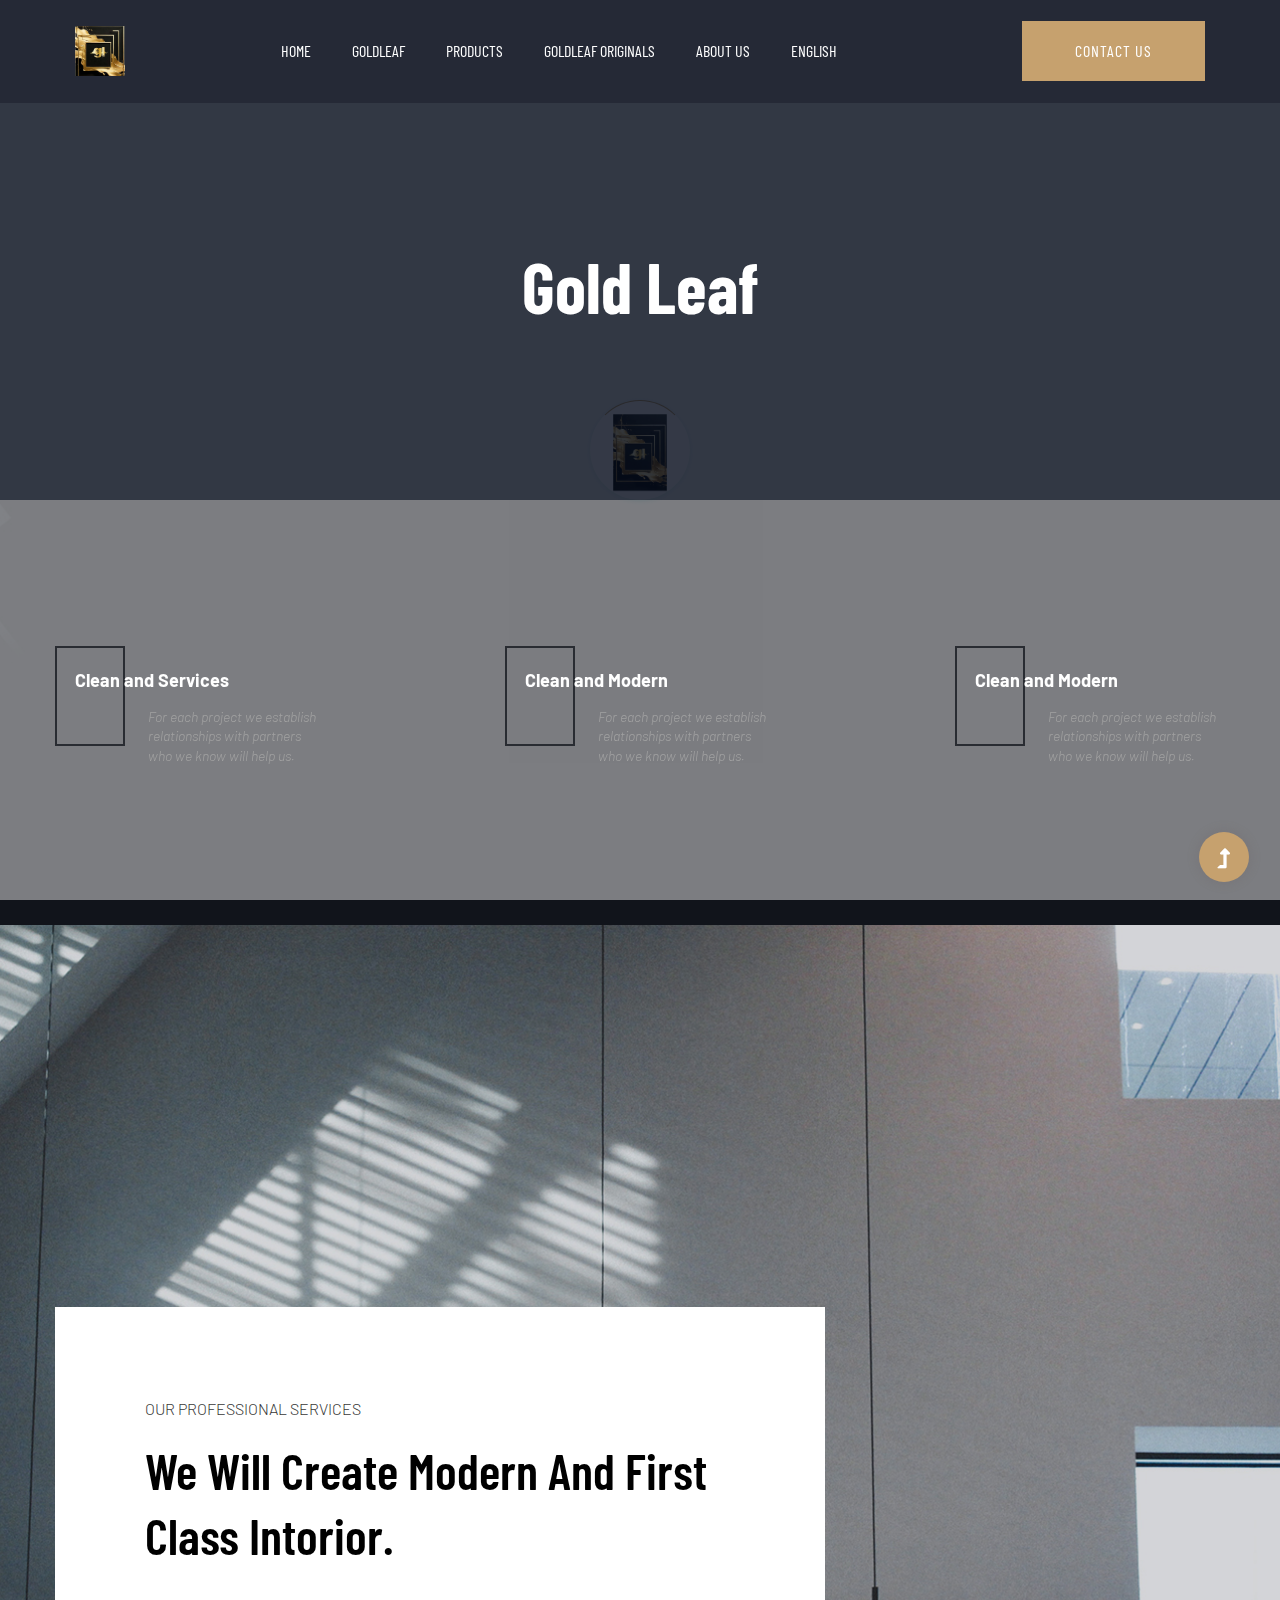
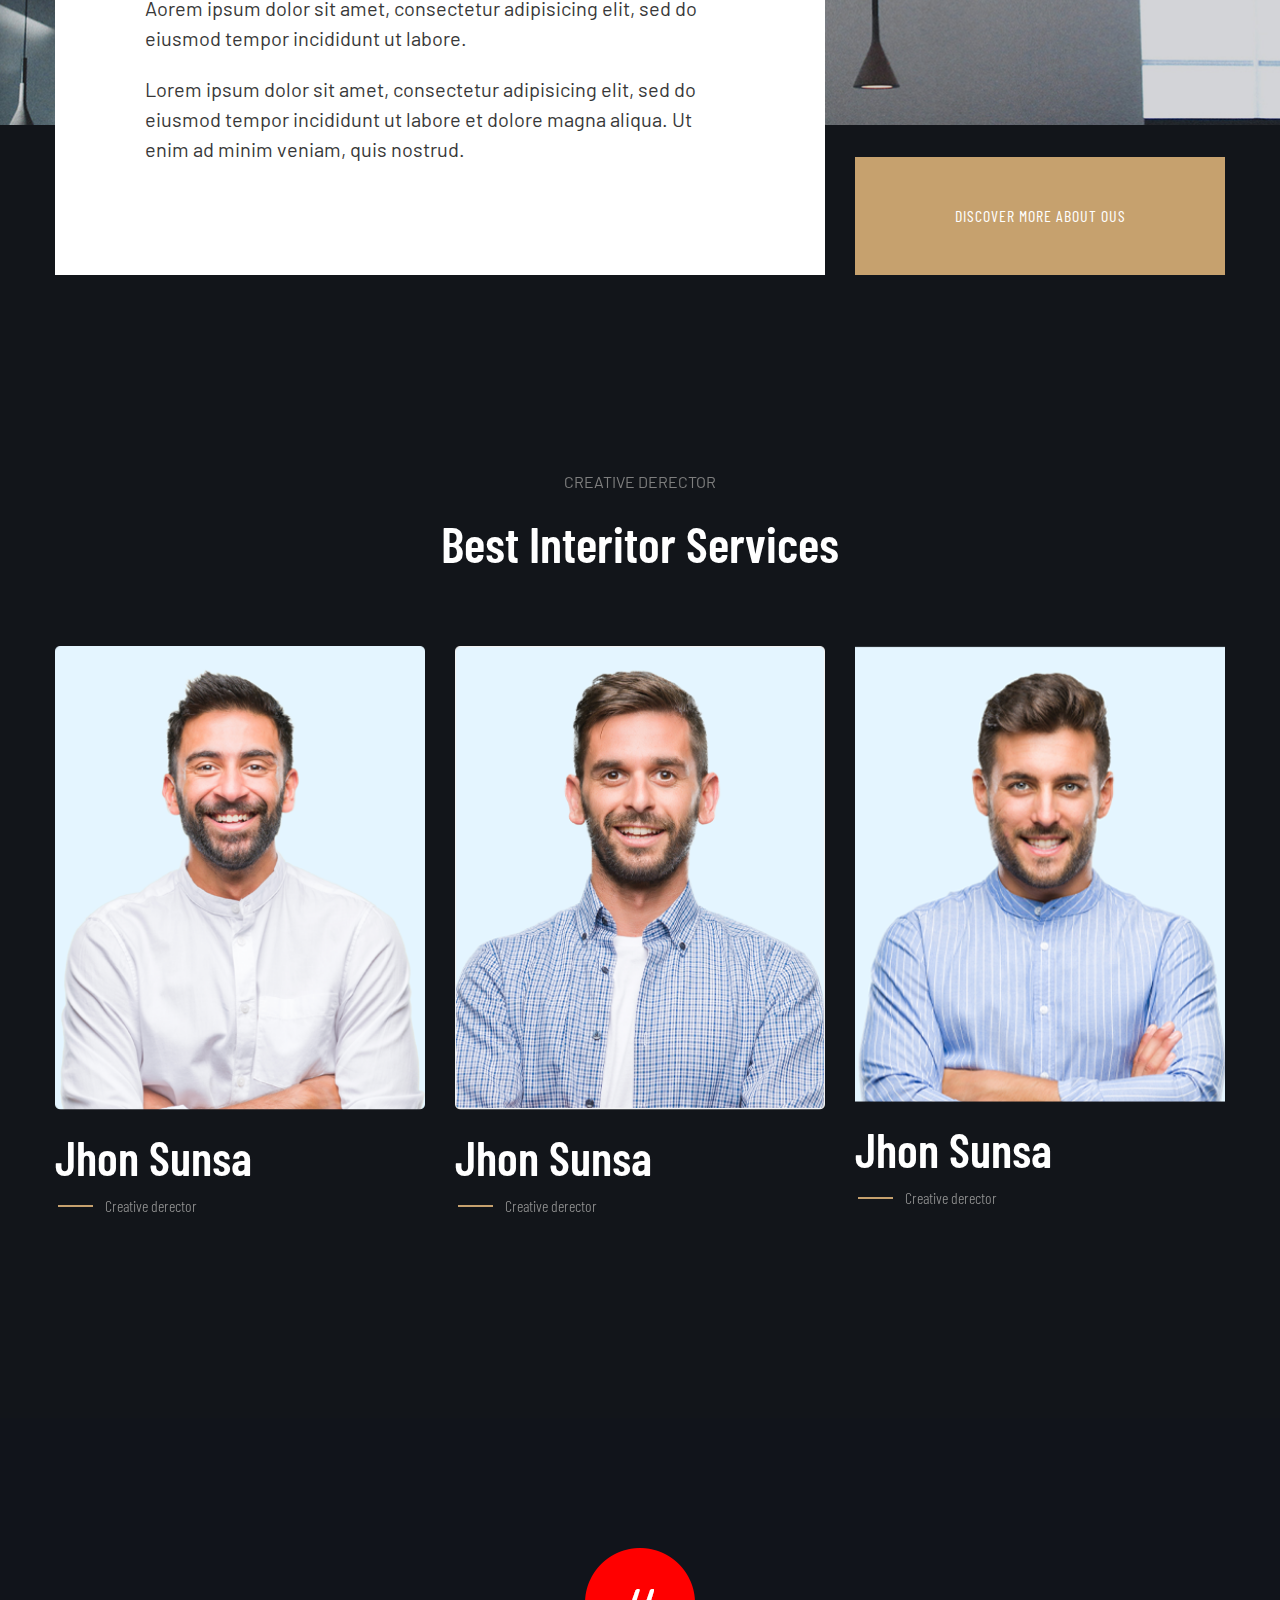
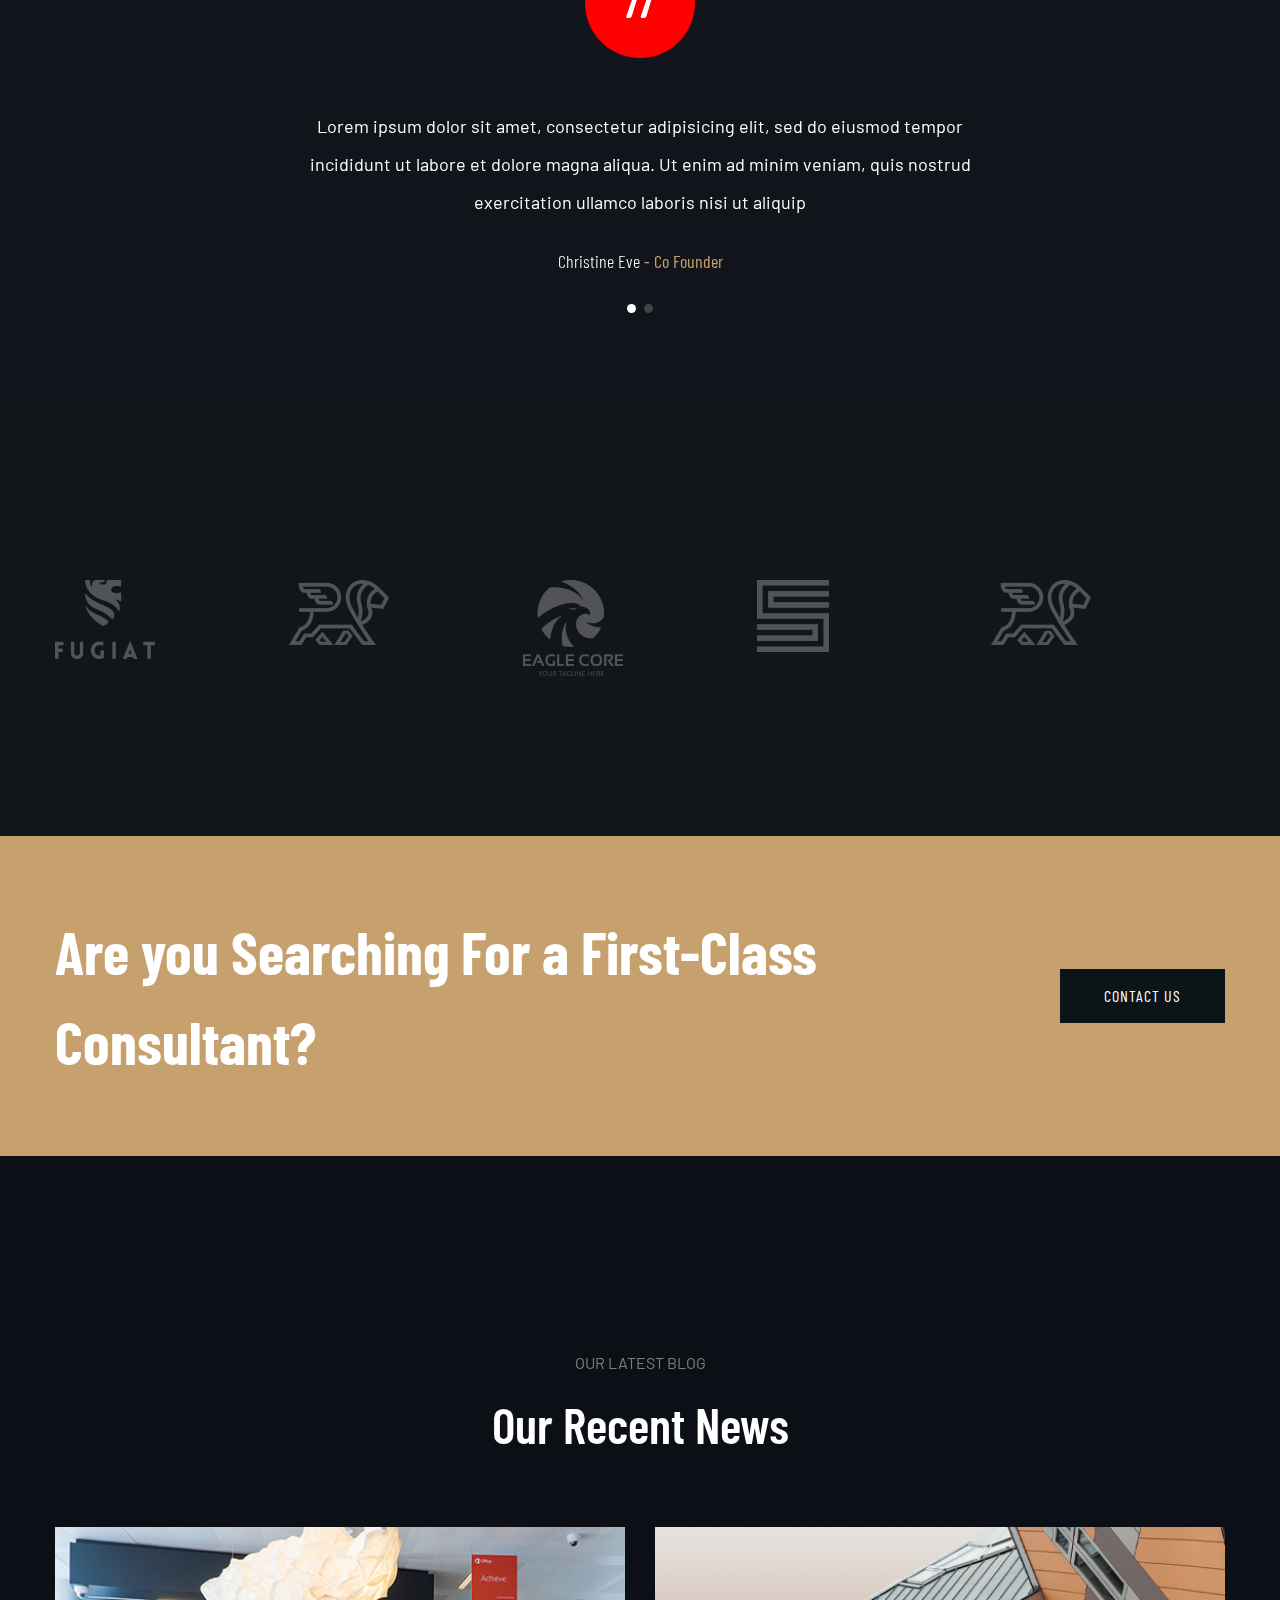
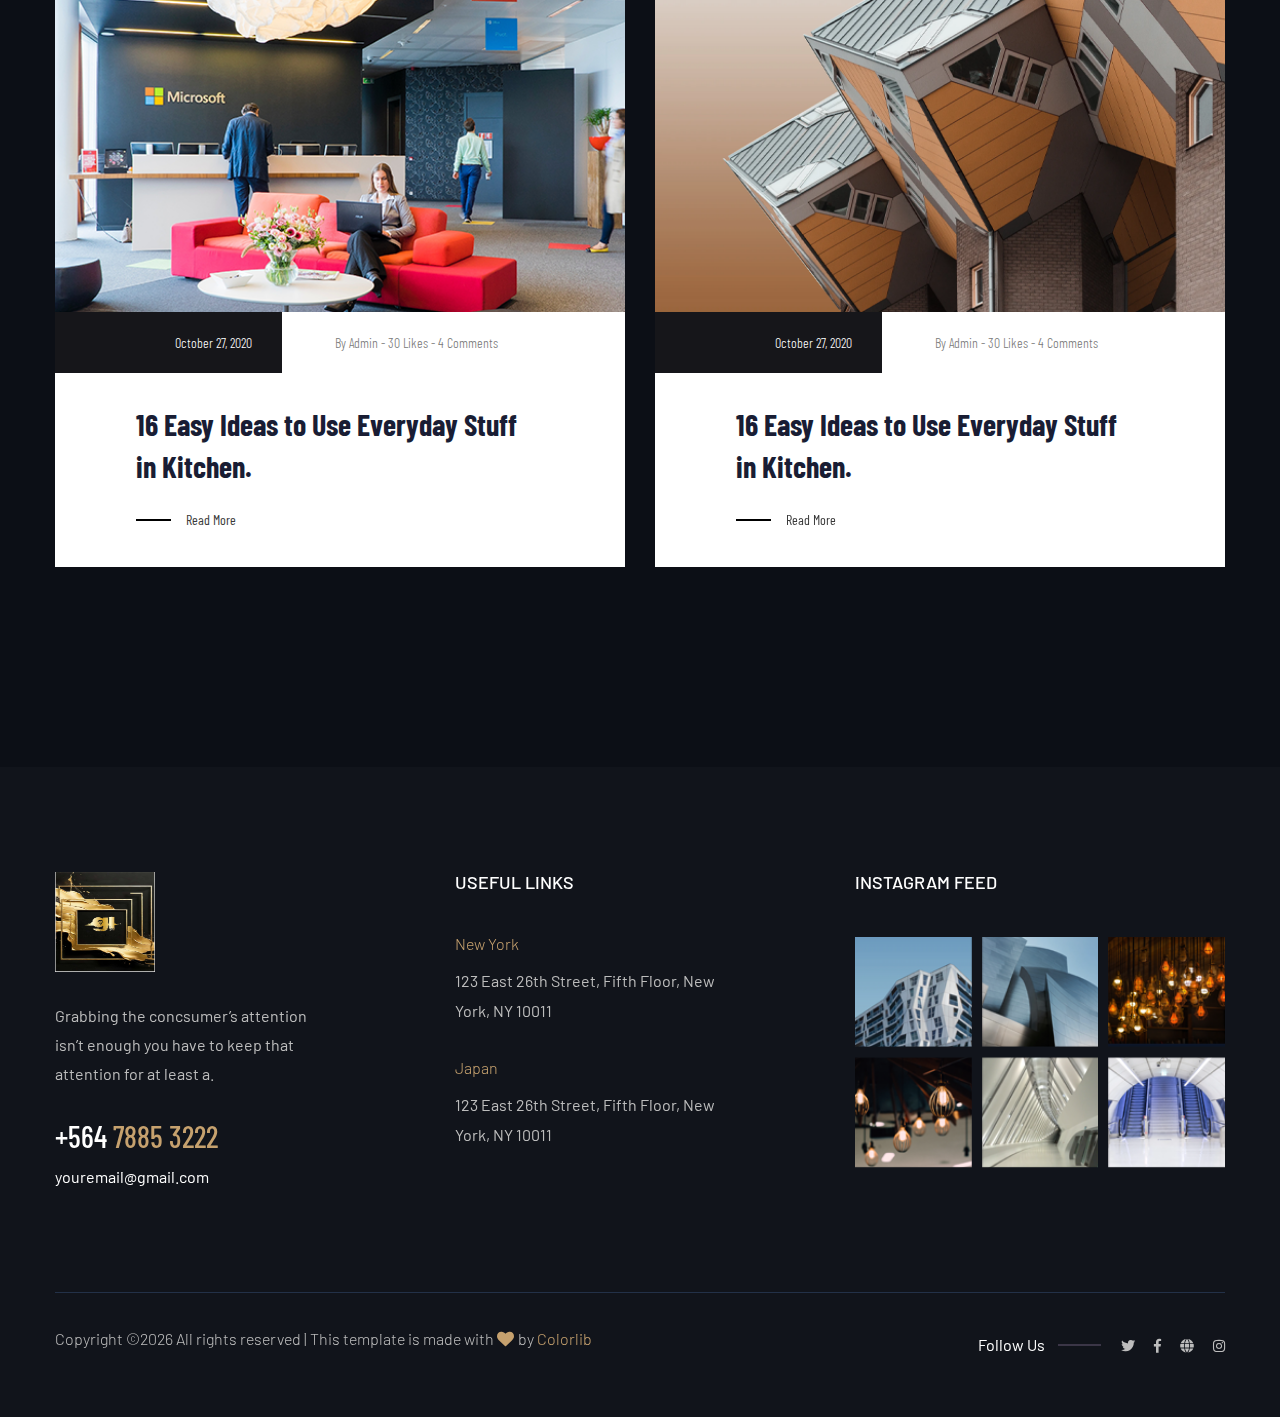
<file: GoldLeaf.html>
<!doctype html>
<html class="no-js" lang="zxx">
    <head>
        <meta charset="utf-8">
        <meta http-equiv="x-ua-compatible" content="ie=edge">
        <title>Interior Design HTML-5 Template </title>
        <meta name="description" content="">
        <meta name="viewport" content="width=device-width, initial-scale=1">
        <link rel="manifest" href="site.webmanifest">
		<link rel="shortcut icon" type="image/x-icon" href="assets/img/favicon.ico">

		<!-- CSS here -->
            <link rel="stylesheet" href="assets/css/bootstrap.min.css">
            <link rel="stylesheet" href="assets/css/owl.carousel.min.css">
            <link rel="stylesheet" href="assets/css/slicknav.css">
            <link rel="stylesheet" href="assets/css/flaticon.css">
            <link rel="stylesheet" href="assets/css/animate.min.css">
            <link rel="stylesheet" href="assets/css/magnific-popup.css">
            <link rel="stylesheet" href="assets/css/fontawesome-all.min.css">
            <link rel="stylesheet" href="assets/css/themify-icons.css">
            <link rel="stylesheet" href="assets/css/slick.css">
            <link rel="stylesheet" href="assets/css/nice-select.css">
            <link rel="stylesheet" href="assets/css/style.css">
   </head>

   <body class="body-bg">
    <!--? Preloader Start -->
<div id="preloader-active">
    <div class="preloader d-flex align-items-center justify-content-center">
        <div class="preloader-inner position-relative">
            <div class="preloader-circle"></div>
            <div class="preloader-img pere-text">
                <img src="assets/img/logo/logo.png" alt="">
            </div>
        </div>
    </div>
</div>
<header>
    <!-- Header Start -->
    <div class="header-area header-transparent">
        <div class="main-header header-sticky">
            <div class="container-fluid">
                <div class="menu-wrapper d-flex align-items-center justify-content-between">
                    <!-- Logo -->
                    <div class="logo">
                        <a href="index.html"><img src="assets/img/logo/logo.png" alt="" ></a>
                    </div>
                    
                    <!-- Main-menu -->
                    <div class="main-menu f-right d-none d-lg-block">
                        <nav>
                            <ul id="navigation">
                                <li><a href="index.html">Home</a></li>
                                <li><a href="GoldLeaf.html">GoldLeaf</a></li>
                                <li><a href="Products.html">Products</a></li>
                                <li><a href="GoldLeafOriginals.html">GoldLeaf Originals</a></li>
                               
                                <li><a href="contact.html">About Us</a></li>
                                <li><a href="About_Us.html">English</a>
                                    <ul class="submenu">
                                        <li><a href="blog.html">Arabic</a></li>
                                        <li><a href="blog_details.html">German</a></li>
                                        <li><a href="elements.html">Russian</a></li>
                                    </ul>
                                </li>
                               
                                
                            </ul>
                            
                        </nav>
                      
                    </div>          
                    <!-- Header-btn -->
                    <div class="header-btns d-none d-lg-block f-right">
                        <!-- <select onchange="changeLanguage(this.value)"  id="button" onclick="alert('Button Clicked!')" style="margin-right: 22px;">
                            <option value="en">English</option>
                            <option value="fr">French</option>
                          </select>  -->
                        <a href="contact.html" class="btn header-btn">Contact Us</a>
                    </div>
                    <!-- Mobile Menu -->
                    <div class="col-12">
                        <div class="mobile_menu d-block d-lg-none"></div>
                    </div>
                </div>
            </div>
        </div>
    </div>
    <!-- Header End -->
    </header>
    <main>
        <!--? Hero Start -->
        <div class="slider-area2">
            <div class="slider-height2 hero-overly d-flex align-items-center">
                <div class="container">
                    <div class="row">
                        <div class="col-xl-12">
                            <div class="hero-cap hero-cap2 text-center pt-80">
                                <h2>Gold Leaf</h2>
                            </div>
                        </div>
                    </div>
                </div>
            </div>
        </div>
        <!-- Hero End -->
        <!--? our info Start -->
        <div class="our-info-area pt-170 pb-100 section-bg" data-background="assets/img/gallery/section_bg02.jpg">
            <div class="container">
                <div class="row justify-content-between">
                    <div class="col-xl-3 col-lg-4 col-md-6 col-sm-6">
                        <div class="single-info mb-60">
                            <div class="info-caption">
                                <h4>Clean and Services</h4>
                                <p>For each project we establish relationships with partners who we know will help us. </p>
                            </div>
                        </div>
                    </div>
                    <div class="col-xl-3 col-lg-4 col-md-6 col-sm-6">
                        <div class="single-info mb-60">
                            <div class="info-caption">
                                <h4>Clean and Modern</h4>
                                <p>For each project we establish relationships with partners who we know will help us. </p>
                            </div>
                        </div>
                    </div>
                    <div class="col-xl-3 col-lg-4 col-md-6 col-sm-6">
                        <div class="single-info mb-60">
                            <div class="info-caption">
                                <h4>Clean and Modern</h4>
                                <p>For each project we establish relationships with partners who we know will help us. </p>
                            </div>
                        </div>
                    </div>
                </div>
            </div>
        </div>
        <!-- Our Info start -->
        <!--? Professional Services Start -->
        <div class="professional-services section-bg d-none d-md-block" data-background="assets/img/gallery/section_bg04.jpg"></div>
        <div class="profession-caption">
            <div class="container">
                <div class="row align-items-end">
                    <div class="col-lg-8">
                            <!-- Section Tittle -->
                            <div class="section-tittle profession-details">
                                <span>Our Professional Services</span>
                                <h2>We will create modern and first class intorior.</h2>
                                <p>Aorem ipsum dolor sit amet, consectetur adipisicing elit, sed do eiusmod tempor incididunt ut labore.</p>
                                <p>Lorem ipsum dolor sit amet, consectetur adipisicing elit, sed do eiusmod tempor incididunt ut labore et dolore magna aliqua. Ut enim ad minim veniam, quis nostrud.</p>
                            </div>
                    </div>
                    <div class="col-lg-4 col-md-6">
                        <a href="about.html" class="btn btn3">Discover More About Ous</a>
                    </div>
                </div>
            </div>
        </div>
        <!-- Professional Services End -->
        <!-- Team Start -->
        <div class="team-area section-padding30">
            <div class="container">
                <div class="row justify-content-center">
                    <div class="cl-xl-7 col-lg-8 col-md-10">
                        <!-- Section Tittle -->
                        <div class="section-tittle text-center mb-70">
                            <span>Creative derector</span>
                            <h2>Best Interitor Services</h2>
                        </div> 
                    </div>
                </div>
                <div class="row">
                    <!-- single Tem -->
                    <div class="col-xl-4 col-lg-4 col-md-6 col-sm-">
                        <div class="single-team mb-30">
                            <div class="team-img">
                                <img src="assets/img/gallery/team2.png" alt="">
                            </div>
                            <div class="team-caption">
                                <h3><a href="#">Jhon Sunsa</a></h3>
                                <span>Creative derector</span>
                            </div>
                        </div>
                    </div>
                    <div class="col-xl-4 col-lg-4 col-md-6 col-sm-">
                        <div class="single-team mb-30">
                            <div class="team-img">
                                <img src="assets/img/gallery/team3.png" alt="">
                            </div>
                            <div class="team-caption">
                                <h3><a href="#">Jhon Sunsa</a></h3>
                                <span>Creative derector</span>
                            </div>
                        </div>
                    </div>
                    <div class="col-xl-4 col-lg-4 col-md-6 col-sm-">
                        <div class="single-team mb-30">
                            <div class="team-img">
                                <img src="assets/img/gallery/team1.png" alt="">
                            </div>
                            <div class="team-caption">
                                <h3><a href="#">Jhon Sunsa</a></h3>
                                <span>Creative derector</span>
                            </div>
                        </div>
                    </div>
                </div>
            </div>
        </div>
        <!-- Team End -->
        <!-- Testimonial Start -->
        <div class="testimonial-area testimonial-padding">
            <div class="container">
                <!-- Testimonial contents -->
            <div class="row d-flex justify-content-center">
                <div class="col-xl-8 col-lg-8 col-md-10">
                    <div class="h1-testimonial-active dot-style">
                        <!-- Single Testimonial -->
                        <div class="single-testimonial text-center">
                            <!-- Testimonial Content -->
                            <div class="testimonial-caption ">
                                <div class="testimonial-top-cap">
                                    <img src="assets/img/gallery/testi-logo.png" alt="">
                                    <p>Lorem ipsum dolor sit amet, consectetur adipisicing elit, sed do eiusmod tempor incididunt ut labore et dolore magna aliqua. Ut enim ad minim veniam, quis nostrud exercitation ullamco laboris nisi ut aliquip</p>
                                </div>
                                <!-- founder -->
                                <div class="testimonial-founder  ">
                                    <div class="founder-img">
                                        <span><strong>Christine Eve</strong>   -   Co Founder</span>
                                    </div>
                                </div>
                            </div>
                        </div>
                        <!-- Single Testimonial -->
                        <div class="single-testimonial text-center">
                            <!-- Testimonial Content -->
                            <div class="testimonial-caption ">
                                <div class="testimonial-top-cap">
                                    <img src="assets/img/gallery/testi-logo.png" alt="">
                                    <p>Lorem ipsum dolor sit amet, consectetur adipisicing elit, sed do eiusmod tempor incididunt ut labore et dolore magna aliqua. Ut enim ad minim veniam, quis nostrud exercitation ullamco laboris nisi ut aliquip</p>
                                </div>
                                <!-- founder -->
                                <div class="testimonial-founder  ">
                                    <div class="founder-img">
                                        <span><strong>Christine Eve</strong>   -   Co Founder</span>
                                    </div>
                                </div>
                            </div>
                        </div>
                    </div>
                </div>
            </div>
            </div>
        </div>
        <!-- Testimonial End -->
        <!-- Brand Area Start -->
        <div class="brand-area pt-120 pb-120">
            <div class="container">
                <div class="brand-active brand-border pt-50 pb-40">
                    <div class="single-brand">
                        <img src="assets/img/gallery/brand1.png" alt="">
                    </div>
                    <div class="single-brand">
                        <img src="assets/img/gallery/brand2.png" alt="">
                    </div>
                    <div class="single-brand">
                        <img src="assets/img/gallery/brand3.png" alt="">
                    </div>
                    <div class="single-brand">
                        <img src="assets/img/gallery/brand4.png" alt="">
                    </div>
                    <div class="single-brand">
                        <img src="assets/img/gallery/brand2.png" alt="">
                    </div>
                    <div class="single-brand">
                        <img src="assets/img/gallery/brand5.png" alt="">
                    </div>
                </div>
            </div>
        </div>
        <!-- Brand Area End -->
        <!-- Want To work -->
        <section class="wantToWork-area w-padding2">
            <div class="container">
                <div class="row align-items-center justify-content-between">
                    <div class="col-xl-8 col-lg-8 col-md-8">
                        <div class="wantToWork-caption wantToWork-caption2">
                            <h2>Are you Searching For a First-Class Consultant?</h2>
                        </div>
                    </div>
                    <div class="col-xl-2 col-lg-2 col-md-3">
                        <a href="#" class="btn btn-black f-right">Contact Us</a>
                    </div>
                </div>
            </div>
        </section>
        <!-- Want To work End -->
        <!-- Blog Area Start -->
        <div class="home-blog-area section-padding30">
            <div class="container">
                <!-- Section Tittle -->
                <div class="row">
                    <div class="col-lg-12">
                        <div class="section-tittle text-center mb-70">
                            <span>Our latest blog</span>
                            <h2>Our recent news</h2>
                        </div>
                    </div>
                </div>
                <div class="row">
                    <div class="col-xl-6 col-lg-6 col-md-6">
                        <div class="home-blog-single mb-30">
                            <div class="blog-img-cap">
                                <div class="blog-img">
                                    <img src="assets/img/gallery/home_blog1.png" alt="">
                                </div>
                                <ul>
                                    <li class="black-bg">October 27, 2020</li>
                                    <li>By Admin   -   30 Likes   -   4 Comments</li>
                                </ul>
                                <div class="blog-cap">
                                    <h3><a href="blog_details.html">16 Easy Ideas to Use Everyday
                                        Stuff in Kitchen.</a></h3>
                                    <a href="blog_details.html" class="more-btn">Read more</a>
                                </div>
                            </div>
                        </div>
                    </div>
                    <div class="col-xl-6 col-lg-6 col-md-6">
                        <div class="home-blog-single mb-30">
                            <div class="blog-img-cap">
                                <div class="blog-img">
                                    <img src="assets/img/gallery/home_blog2.png" alt="">
                                </div>
                                <ul>
                                    <li class="black-bg">October 27, 2020</li>
                                    <li>By Admin   -   30 Likes   -   4 Comments</li>
                                </ul>
                                <div class="blog-cap">
                                    <h3><a href="blog_details.html">16 Easy Ideas to Use Everyday
                                        Stuff in Kitchen.</a></h3>
                                    <a href="blog_details.html" class="more-btn">Read more</a>
                                </div>
                            </div>
                        </div>
                    </div>
                </div>
            </div>
        </div>
        <!-- Blog Area End -->

    </main>
    <footer>
        <!--? Footer Start-->
        <div class="footer-area footer-bg">
           <div class="container">
                <div class="footer-top footer-padding">
                    <div class="row d-flex justify-content-between">
                        <div class="col-xl-3 col-lg-4 col-md-5 col-sm-8">
                            <div class="single-footer-caption mb-50">
                                <!-- logo -->
                                <div class="footer-logo">
                                    <a href="index.html"><img src="assets/img/logo/logo 2.footer.png"  alt=""  style="width:100px ; height: 100px;"></a>
                                </div>
                                <div class="footer-tittle">
                                    <div class="footer-pera">
                                        <p class="info1">Grabbing the concsumer’s attention isn’t enough you have to keep that attention for at least a.</p>
                                    </div>
                                </div>
                                <div class="footer-number">
                                    <h4><span>+564 </span>7885 3222</h4>
                                    <p>youremail@gmail.com</p>
                                </div>
                            </div>
                        </div>
                        <div class="col-xl-3 col-lg-2 col-md-5 col-sm-6">
                            <div class="single-footer-caption mb-50">
                                <div class="footer-tittle">
                                    <h4>Useful Links</h4>
                                </div>
                                <div class="footer-cap">
                                    <span>New York</span>
                                    <p>123 East 26th Street, Fifth Floor, New York, NY 10011</p>
                                </div>
                                <div class="footer-cap">
                                    <span>Japan</span>
                                    <p>123 East 26th Street, Fifth Floor, New York, NY 10011</p>
                                </div>
                            </div>
                        </div>
                        <!-- Instagram -->
                        <div class="col-xl-4 col-lg-4 col-md-5 col-sm-7">
                            <div class="single-footer-caption mb-50">
                                <div class="footer-tittle">
                                    <h4>Instagram Feed</h4>
                                </div>
                                <div class="instagram-gellay">
                                    <ul class="insta-feed">
                                        <li><a href="#"><img src="assets/img/gallery/instagram1.png" alt=""></a></li>
                                        <li><a href="#"><img src="assets/img/gallery/instagram2.png" alt=""></a></li>
                                        <li><a href="#"><img src="assets/img/gallery/instagram3.png" alt=""></a></li>
                                        <li><a href="#"><img src="assets/img/gallery/instagram4.png" alt=""></a></li>
                                        <li><a href="#"><img src="assets/img/gallery/instagram5.png" alt=""></a></li>
                                        <li><a href="#"><img src="assets/img/gallery/instagram6.png" alt=""></a></li>
                                    </ul>
                                </div>
                            </div>
                        </div>
                    </div>
                </div>
                <div class="footer-bottom">
                    <div class="row d-flex justify-content-between align-items-center">
                        <div class="col-xl-9 col-lg-8">
                            <div class="footer-copy-right">
                                <p><!-- Link back to Colorlib can't be removed. Template is licensed under CC BY 3.0. -->
  Copyright &copy;<script>document.write(new Date().getFullYear());</script> All rights reserved | This template is made with <i class="fa fa-heart" aria-hidden="true"></i> by <a href="https://colorlib.com" target="_blank">Colorlib</a>
  <!-- Link back to Colorlib can't be removed. Template is licensed under CC BY 3.0. --></p>
                            </div>
                        </div>
                        <div class="col-xl-3 col-lg-4">
                            <!-- Footer Social -->
                            <div class="footer-social f-right">
                                <span>Follow Us</span>
                                <a href="#"><i class="fab fa-twitter"></i></a>
                                <a href="https://www.facebook.com/sai4ull"><i class="fab fa-facebook-f"></i></a>
                                <a href="#"><i class="fas fa-globe"></i></a>
                                <a href="#"><i class="fab fa-instagram"></i></a>
                            </div>
                        </div>
                    </div>
                </div>
           </div>
        </div>
        <!-- Footer End-->
    </footer>
    <!-- Scroll Up -->
    <div id="back-top" >
        <a title="Go to Top" href="#"> <i class="fas fa-level-up-alt"></i></a>
    </div>

    <!-- JS here -->
		<!-- All JS Custom Plugins Link Here here -->
        <script src="./assets/js/vendor/modernizr-3.5.0.min.js"></script>
		<!-- Jquery, Popper, Bootstrap -->
		<script src="./assets/js/vendor/jquery-1.12.4.min.js"></script>
        <script src="./assets/js/popper.min.js"></script>
        <script src="./assets/js/bootstrap.min.js"></script>
	    <!-- Jquery Mobile Menu -->
        <script src="./assets/js/jquery.slicknav.min.js"></script>

		<!-- Jquery Slick , Owl-Carousel Plugins -->
        <script src="./assets/js/owl.carousel.min.js"></script>
        <script src="./assets/js/slick.min.js"></script>
		<!-- One Page, Animated-HeadLin -->
        <script src="./assets/js/wow.min.js"></script>
		<script src="./assets/js/animated.headline.js"></script>
        <script src="./assets/js/jquery.magnific-popup.js"></script>

		<!-- Nice-select, sticky -->
        <script src="./assets/js/jquery.nice-select.min.js"></script>
		<script src="./assets/js/jquery.sticky.js"></script>
        
        <!-- contact js -->
        <script src="./assets/js/contact.js"></script>
        <script src="./assets/js/jquery.form.js"></script>
        <script src="./assets/js/jquery.validate.min.js"></script>
        <script src="./assets/js/mail-script.js"></script>
        <script src="./assets/js/jquery.ajaxchimp.min.js"></script>
        
		<!-- Jquery Plugins, main Jquery -->	
        <script src="./assets/js/plugins.js"></script>
        <script src="./assets/js/main.js"></script>
        
    </body>
</html>
</file>
<file: assets/css/flaticon.css>
/*
  	Flaticon icon font: Flaticon
  	Creation date: 07/04/2020 05:31
  	*/

@font-face {
  font-family: "Flaticon";
  src: url("../fonts/Flaticon.eot");
  src: url("../fonts/Flaticon.eot?#iefix") format("embedded-opentype"),
       url("../fonts/Flaticon.woff2") format("woff2"),
       url("../fonts/Flaticon.woff") format("woff"),
       url("../fonts/Flaticon.ttf") format("truetype"),
       url("../fonts/Flaticon.svg#Flaticon") format("svg");
  font-weight: normal;
  font-style: normal;
}

@media screen and (-webkit-min-device-pixel-ratio:0) {
  @font-face {
    font-family: "Flaticon";
    src: url("../fonts/Flaticon.svg#Flaticon") format("svg");
  }
}

[class^="flaticon-"]:before, [class*=" flaticon-"]:before,
[class^="flaticon-"]:after, [class*=" flaticon-"]:after {   
  font-family: Flaticon;
font-style: normal;
}

.flaticon-shipped:before { content: "\f100"; }
.flaticon-ship:before { content: "\f101"; }
.flaticon-plane:before { content: "\f102"; }
.flaticon-support:before { content: "\f103"; }
.flaticon-clock:before { content: "\f104"; }
.flaticon-place:before { content: "\f105"; }
</file>
<file: assets/css/themify-icons.css>
@font-face {
	font-family: 'themify';
	src:url('../fonts/themify.eot?-fvbane');


	src:url('../fonts/themify.eot?#iefix-fvbane') format('embedded-opentype'),
		url('../fonts/themify.woff?-fvbane') format('woff'),
		url('../fonts/themify.ttf?-fvbane') format('truetype'),
		url('../fonts/themify.svg?-fvbane#themify') format('svg');
	font-weight: normal;
	font-style: normal;
}

[class^="ti-"], [class*=" ti-"] {
	font-family: 'themify';
	speak: none;
	font-style: normal;
	font-weight: normal;
	font-variant: normal;
	text-transform: none;
	line-height: 1;

	/* Better Font Rendering =========== */
	-webkit-font-smoothing: antialiased;
	-moz-osx-font-smoothing: grayscale;
}

.ti-wand:before {
	content: "\e600";
}
.ti-volume:before {
	content: "\e601";
}
.ti-user:before {
	content: "\e602";
}
.ti-unlock:before {
	content: "\e603";
}
.ti-unlink:before {
	content: "\e604";
}
.ti-trash:before {
	content: "\e605";
}
.ti-thought:before {
	content: "\e606";
}
.ti-target:before {
	content: "\e607";
}
.ti-tag:before {
	content: "\e608";
}
.ti-tablet:before {
	content: "\e609";
}
.ti-star:before {
	content: "\e60a";
}
.ti-spray:before {
	content: "\e60b";
}
.ti-signal:before {
	content: "\e60c";
}
.ti-shopping-cart:before {
	content: "\e60d";
}
.ti-shopping-cart-full:before {
	content: "\e60e";
}
.ti-settings:before {
	content: "\e60f";
}
.ti-search:before {
	content: "\e610";
}
.ti-zoom-in:before {
	content: "\e611";
}
.ti-zoom-out:before {
	content: "\e612";
}
.ti-cut:before {
	content: "\e613";
}
.ti-ruler:before {
	content: "\e614";
}
.ti-ruler-pencil:before {
	content: "\e615";
}
.ti-ruler-alt:before {
	content: "\e616";
}
.ti-bookmark:before {
	content: "\e617";
}
.ti-bookmark-alt:before {
	content: "\e618";
}
.ti-reload:before {
	content: "\e619";
}
.ti-plus:before {
	content: "\e61a";
}
.ti-pin:before {
	content: "\e61b";
}
.ti-pencil:before {
	content: "\e61c";
}
.ti-pencil-alt:before {
	content: "\e61d";
}
.ti-paint-roller:before {
	content: "\e61e";
}
.ti-paint-bucket:before {
	content: "\e61f";
}
.ti-na:before {
	content: "\e620";
}
.ti-mobile:before {
	content: "\e621";
}
.ti-minus:before {
	content: "\e622";
}
.ti-medall:before {
	content: "\e623";
}
.ti-medall-alt:before {
	content: "\e624";
}
.ti-marker:before {
	content: "\e625";
}
.ti-marker-alt:before {
	content: "\e626";
}
.ti-arrow-up:before {
	content: "\e627";
}
.ti-arrow-right:before {
	content: "\e628";
}
.ti-arrow-left:before {
	content: "\e629";
}
.ti-arrow-down:before {
	content: "\e62a";
}
.ti-lock:before {
	content: "\e62b";
}
.ti-location-arrow:before {
	content: "\e62c";
}
.ti-link:before {
	content: "\e62d";
}
.ti-layout:before {
	content: "\e62e";
}
.ti-layers:before {
	content: "\e62f";
}
.ti-layers-alt:before {
	content: "\e630";
}
.ti-key:before {
	content: "\e631";
}
.ti-import:before {
	content: "\e632";
}
.ti-image:before {
	content: "\e633";
}
.ti-heart:before {
	content: "\e634";
}
.ti-heart-broken:before {
	content: "\e635";
}
.ti-hand-stop:before {
	content: "\e636";
}
.ti-hand-open:before {
	content: "\e637";
}
.ti-hand-drag:before {
	content: "\e638";
}
.ti-folder:before {
	content: "\e639";
}
.ti-flag:before {
	content: "\e63a";
}
.ti-flag-alt:before {
	content: "\e63b";
}
.ti-flag-alt-2:before {
	content: "\e63c";
}
.ti-eye:before {
	content: "\e63d";
}
.ti-export:before {
	content: "\e63e";
}
.ti-exchange-vertical:before {
	content: "\e63f";
}
.ti-desktop:before {
	content: "\e640";
}
.ti-cup:before {
	content: "\e641";
}
.ti-crown:before {
	content: "\e642";
}
.ti-comments:before {
	content: "\e643";
}
.ti-comment:before {
	content: "\e644";
}
.ti-comment-alt:before {
	content: "\e645";
}
.ti-close:before {
	content: "\e646";
}
.ti-clip:before {
	content: "\e647";
}
.ti-angle-up:before {
	content: "\e648";
}
.ti-angle-right:before {
	content: "\e649";
}
.ti-angle-left:before {
	content: "\e64a";
}
.ti-angle-down:before {
	content: "\e64b";
}
.ti-check:before {
	content: "\e64c";
}
.ti-check-box:before {
	content: "\e64d";
}
.ti-camera:before {
	content: "\e64e";
}
.ti-announcement:before {
	content: "\e64f";
}
.ti-brush:before {
	content: "\e650";
}
.ti-briefcase:before {
	content: "\e651";
}
.ti-bolt:before {
	content: "\e652";
}
.ti-bolt-alt:before {
	content: "\e653";
}
.ti-blackboard:before {
	content: "\e654";
}
.ti-bag:before {
	content: "\e655";
}
.ti-move:before {
	content: "\e656";
}
.ti-arrows-vertical:before {
	content: "\e657";
}
.ti-arrows-horizontal:before {
	content: "\e658";
}
.ti-fullscreen:before {
	content: "\e659";
}
.ti-arrow-top-right:before {
	content: "\e65a";
}
.ti-arrow-top-left:before {
	content: "\e65b";
}
.ti-arrow-circle-up:before {
	content: "\e65c";
}
.ti-arrow-circle-right:before {
	content: "\e65d";
}
.ti-arrow-circle-left:before {
	content: "\e65e";
}
.ti-arrow-circle-down:before {
	content: "\e65f";
}
.ti-angle-double-up:before {
	content: "\e660";
}
.ti-angle-double-right:before {
	content: "\e661";
}
.ti-angle-double-left:before {
	content: "\e662";
}
.ti-angle-double-down:before {
	content: "\e663";
}
.ti-zip:before {
	content: "\e664";
}
.ti-world:before {
	content: "\e665";
}
.ti-wheelchair:before {
	content: "\e666";
}
.ti-view-list:before {
	content: "\e667";
}
.ti-view-list-alt:before {
	content: "\e668";
}
.ti-view-grid:before {
	content: "\e669";
}
.ti-uppercase:before {
	content: "\e66a";
}
.ti-upload:before {
	content: "\e66b";
}
.ti-underline:before {
	content: "\e66c";
}
.ti-truck:before {
	content: "\e66d";
}
.ti-timer:before {
	content: "\e66e";
}
.ti-ticket:before {
	content: "\e66f";
}
.ti-thumb-up:before {
	content: "\e670";
}
.ti-thumb-down:before {
	content: "\e671";
}
.ti-text:before {
	content: "\e672";
}
.ti-stats-up:before {
	content: "\e673";
}
.ti-stats-down:before {
	content: "\e674";
}
.ti-split-v:before {
	content: "\e675";
}
.ti-split-h:before {
	content: "\e676";
}
.ti-smallcap:before {
	content: "\e677";
}
.ti-shine:before {
	content: "\e678";
}
.ti-shift-right:before {
	content: "\e679";
}
.ti-shift-left:before {
	content: "\e67a";
}
.ti-shield:before {
	content: "\e67b";
}
.ti-notepad:before {
	content: "\e67c";
}
.ti-server:before {
	content: "\e67d";
}
.ti-quote-right:before {
	content: "\e67e";
}
.ti-quote-left:before {
	content: "\e67f";
}
.ti-pulse:before {
	content: "\e680";
}
.ti-printer:before {
	content: "\e681";
}
.ti-power-off:before {
	content: "\e682";
}
.ti-plug:before {
	content: "\e683";
}
.ti-pie-chart:before {
	content: "\e684";
}
.ti-paragraph:before {
	content: "\e685";
}
.ti-panel:before {
	content: "\e686";
}
.ti-package:before {
	content: "\e687";
}
.ti-music:before {
	content: "\e688";
}
.ti-music-alt:before {
	content: "\e689";
}
.ti-mouse:before {
	content: "\e68a";
}
.ti-mouse-alt:before {
	content: "\e68b";
}
.ti-money:before {
	content: "\e68c";
}
.ti-microphone:before {
	content: "\e68d";
}
.ti-menu:before {
	content: "\e68e";
}
.ti-menu-alt:before {
	content: "\e68f";
}
.ti-map:before {
	content: "\e690";
}
.ti-map-alt:before {
	content: "\e691";
}
.ti-loop:before {
	content: "\e692";
}
.ti-location-pin:before {
	content: "\e693";
}
.ti-list:before {
	content: "\e694";
}
.ti-light-bulb:before {
	content: "\e695";
}
.ti-Italic:before {
	content: "\e696";
}
.ti-info:before {
	content: "\e697";
}
.ti-infinite:before {
	content: "\e698";
}
.ti-id-badge:before {
	content: "\e699";
}
.ti-hummer:before {
	content: "\e69a";
}
.ti-home:before {
	content: "\e69b";
}
.ti-help:before {
	content: "\e69c";
}
.ti-headphone:before {
	content: "\e69d";
}
.ti-harddrives:before {
	content: "\e69e";
}
.ti-harddrive:before {
	content: "\e69f";
}
.ti-gift:before {
	content: "\e6a0";
}
.ti-game:before {
	content: "\e6a1";
}
.ti-filter:before {
	content: "\e6a2";
}
.ti-files:before {
	content: "\e6a3";
}
.ti-file:before {
	content: "\e6a4";
}
.ti-eraser:before {
	content: "\e6a5";
}
.ti-envelope:before {
	content: "\e6a6";
}
.ti-download:before {
	content: "\e6a7";
}
.ti-direction:before {
	content: "\e6a8";
}
.ti-direction-alt:before {
	content: "\e6a9";
}
.ti-dashboard:before {
	content: "\e6aa";
}
.ti-control-stop:before {
	content: "\e6ab";
}
.ti-control-shuffle:before {
	content: "\e6ac";
}
.ti-control-play:before {
	content: "\e6ad";
}
.ti-control-pause:before {
	content: "\e6ae";
}
.ti-control-forward:before {
	content: "\e6af";
}
.ti-control-backward:before {
	content: "\e6b0";
}
.ti-cloud:before {
	content: "\e6b1";
}
.ti-cloud-up:before {
	content: "\e6b2";
}
.ti-cloud-down:before {
	content: "\e6b3";
}
.ti-clipboard:before {
	content: "\e6b4";
}
.ti-car:before {
	content: "\e6b5";
}
.ti-calendar:before {
	content: "\e6b6";
}
.ti-book:before {
	content: "\e6b7";
}
.ti-bell:before {
	content: "\e6b8";
}
.ti-basketball:before {
	content: "\e6b9";
}
.ti-bar-chart:before {
	content: "\e6ba";
}
.ti-bar-chart-alt:before {
	content: "\e6bb";
}
.ti-back-right:before {
	content: "\e6bc";
}
.ti-back-left:before {
	content: "\e6bd";
}
.ti-arrows-corner:before {
	content: "\e6be";
}
.ti-archive:before {
	content: "\e6bf";
}
.ti-anchor:before {
	content: "\e6c0";
}
.ti-align-right:before {
	content: "\e6c1";
}
.ti-align-left:before {
	content: "\e6c2";
}
.ti-align-justify:before {
	content: "\e6c3";
}
.ti-align-center:before {
	content: "\e6c4";
}
.ti-alert:before {
	content: "\e6c5";
}
.ti-alarm-clock:before {
	content: "\e6c6";
}
.ti-agenda:before {
	content: "\e6c7";
}
.ti-write:before {
	content: "\e6c8";
}
.ti-window:before {
	content: "\e6c9";
}
.ti-widgetized:before {
	content: "\e6ca";
}
.ti-widget:before {
	content: "\e6cb";
}
.ti-widget-alt:before {
	content: "\e6cc";
}
.ti-wallet:before {
	content: "\e6cd";
}
.ti-video-clapper:before {
	content: "\e6ce";
}
.ti-video-camera:before {
	content: "\e6cf";
}
.ti-vector:before {
	content: "\e6d0";
}
.ti-themify-logo:before {
	content: "\e6d1";
}
.ti-themify-favicon:before {
	content: "\e6d2";
}
.ti-themify-favicon-alt:before {
	content: "\e6d3";
}
.ti-support:before {
	content: "\e6d4";
}
.ti-stamp:before {
	content: "\e6d5";
}
.ti-split-v-alt:before {
	content: "\e6d6";
}
.ti-slice:before {
	content: "\e6d7";
}
.ti-shortcode:before {
	content: "\e6d8";
}
.ti-shift-right-alt:before {
	content: "\e6d9";
}
.ti-shift-left-alt:before {
	content: "\e6da";
}
.ti-ruler-alt-2:before {
	content: "\e6db";
}
.ti-receipt:before {
	content: "\e6dc";
}
.ti-pin2:before {
	content: "\e6dd";
}
.ti-pin-alt:before {
	content: "\e6de";
}
.ti-pencil-alt2:before {
	content: "\e6df";
}
.ti-palette:before {
	content: "\e6e0";
}
.ti-more:before {
	content: "\e6e1";
}
.ti-more-alt:before {
	content: "\e6e2";
}
.ti-microphone-alt:before {
	content: "\e6e3";
}
.ti-magnet:before {
	content: "\e6e4";
}
.ti-line-double:before {
	content: "\e6e5";
}
.ti-line-dotted:before {
	content: "\e6e6";
}
.ti-line-dashed:before {
	content: "\e6e7";
}
.ti-layout-width-full:before {
	content: "\e6e8";
}
.ti-layout-width-default:before {
	content: "\e6e9";
}
.ti-layout-width-default-alt:before {
	content: "\e6ea";
}
.ti-layout-tab:before {
	content: "\e6eb";
}
.ti-layout-tab-window:before {
	content: "\e6ec";
}
.ti-layout-tab-v:before {
	content: "\e6ed";
}
.ti-layout-tab-min:before {
	content: "\e6ee";
}
.ti-layout-slider:before {
	content: "\e6ef";
}
.ti-layout-slider-alt:before {
	content: "\e6f0";
}
.ti-layout-sidebar-right:before {
	content: "\e6f1";
}
.ti-layout-sidebar-none:before {
	content: "\e6f2";
}
.ti-layout-sidebar-left:before {
	content: "\e6f3";
}
.ti-layout-placeholder:before {
	content: "\e6f4";
}
.ti-layout-menu:before {
	content: "\e6f5";
}
.ti-layout-menu-v:before {
	content: "\e6f6";
}
.ti-layout-menu-separated:before {
	content: "\e6f7";
}
.ti-layout-menu-full:before {
	content: "\e6f8";
}
.ti-layout-media-right-alt:before {
	content: "\e6f9";
}
.ti-layout-media-right:before {
	content: "\e6fa";
}
.ti-layout-media-overlay:before {
	content: "\e6fb";
}
.ti-layout-media-overlay-alt:before {
	content: "\e6fc";
}
.ti-layout-media-overlay-alt-2:before {
	content: "\e6fd";
}
.ti-layout-media-left-alt:before {
	content: "\e6fe";
}
.ti-layout-media-left:before {
	content: "\e6ff";
}
.ti-layout-media-center-alt:before {
	content: "\e700";
}
.ti-layout-media-center:before {
	content: "\e701";
}
.ti-layout-list-thumb:before {
	content: "\e702";
}
.ti-layout-list-thumb-alt:before {
	content: "\e703";
}
.ti-layout-list-post:before {
	content: "\e704";
}
.ti-layout-list-large-image:before {
	content: "\e705";
}
.ti-layout-line-solid:before {
	content: "\e706";
}
.ti-layout-grid4:before {
	content: "\e707";
}
.ti-layout-grid3:before {
	content: "\e708";
}
.ti-layout-grid2:before {
	content: "\e709";
}
.ti-layout-grid2-thumb:before {
	content: "\e70a";
}
.ti-layout-cta-right:before {
	content: "\e70b";
}
.ti-layout-cta-left:before {
	content: "\e70c";
}
.ti-layout-cta-center:before {
	content: "\e70d";
}
.ti-layout-cta-btn-right:before {
	content: "\e70e";
}
.ti-layout-cta-btn-left:before {
	content: "\e70f";
}
.ti-layout-column4:before {
	content: "\e710";
}
.ti-layout-column3:before {
	content: "\e711";
}
.ti-layout-column2:before {
	content: "\e712";
}
.ti-layout-accordion-separated:before {
	content: "\e713";
}
.ti-layout-accordion-merged:before {
	content: "\e714";
}
.ti-layout-accordion-list:before {
	content: "\e715";
}
.ti-ink-pen:before {
	content: "\e716";
}
.ti-info-alt:before {
	content: "\e717";
}
.ti-help-alt:before {
	content: "\e718";
}
.ti-headphone-alt:before {
	content: "\e719";
}
.ti-hand-point-up:before {
	content: "\e71a";
}
.ti-hand-point-right:before {
	content: "\e71b";
}
.ti-hand-point-left:before {
	content: "\e71c";
}
.ti-hand-point-down:before {
	content: "\e71d";
}
.ti-gallery:before {
	content: "\e71e";
}
.ti-face-smile:before {
	content: "\e71f";
}
.ti-face-sad:before {
	content: "\e720";
}
.ti-credit-card:before {
	content: "\e721";
}
.ti-control-skip-forward:before {
	content: "\e722";
}
.ti-control-skip-backward:before {
	content: "\e723";
}
.ti-control-record:before {
	content: "\e724";
}
.ti-control-eject:before {
	content: "\e725";
}
.ti-comments-smiley:before {
	content: "\e726";
}
.ti-brush-alt:before {
	content: "\e727";
}
.ti-youtube:before {
	content: "\e728";
}
.ti-vimeo:before {
	content: "\e729";
}
.ti-twitter:before {
	content: "\e72a";
}
.ti-time:before {
	content: "\e72b";
}
.ti-tumblr:before {
	content: "\e72c";
}
.ti-skype:before {
	content: "\e72d";
}
.ti-share:before {
	content: "\e72e";
}
.ti-share-alt:before {
	content: "\e72f";
}
.ti-rocket:before {
	content: "\e730";
}
.ti-pinterest:before {
	content: "\e731";
}
.ti-new-window:before {
	content: "\e732";
}
.ti-microsoft:before {
	content: "\e733";
}
.ti-list-ol:before {
	content: "\e734";
}
.ti-linkedin:before {
	content: "\e735";
}
.ti-layout-sidebar-2:before {
	content: "\e736";
}
.ti-layout-grid4-alt:before {
	content: "\e737";
}
.ti-layout-grid3-alt:before {
	content: "\e738";
}
.ti-layout-grid2-alt:before {
	content: "\e739";
}
.ti-layout-column4-alt:before {
	content: "\e73a";
}
.ti-layout-column3-alt:before {
	content: "\e73b";
}
.ti-layout-column2-alt:before {
	content: "\e73c";
}
.ti-instagram:before {
	content: "\e73d";
}
.ti-google:before {
	content: "\e73e";
}
.ti-github:before {
	content: "\e73f";
}
.ti-flickr:before {
	content: "\e740";
}
.ti-facebook:before {
	content: "\e741";
}
.ti-dropbox:before {
	content: "\e742";
}
.ti-dribbble:before {
	content: "\e743";
}
.ti-apple:before {
	content: "\e744";
}
.ti-android:before {
	content: "\e745";
}
.ti-save:before {
	content: "\e746";
}
.ti-save-alt:before {
	content: "\e747";
}
.ti-yahoo:before {
	content: "\e748";
}
.ti-wordpress:before {
	content: "\e749";
}
.ti-vimeo-alt:before {
	content: "\e74a";
}
.ti-twitter-alt:before {
	content: "\e74b";
}
.ti-tumblr-alt:before {
	content: "\e74c";
}
.ti-trello:before {
	content: "\e74d";
}
.ti-stack-overflow:before {
	content: "\e74e";
}
.ti-soundcloud:before {
	content: "\e74f";
}
.ti-sharethis:before {
	content: "\e750";
}
.ti-sharethis-alt:before {
	content: "\e751";
}
.ti-reddit:before {
	content: "\e752";
}
.ti-pinterest-alt:before {
	content: "\e753";
}
.ti-microsoft-alt:before {
	content: "\e754";
}
.ti-linux:before {
	content: "\e755";
}
.ti-jsfiddle:before {
	content: "\e756";
}
.ti-joomla:before {
	content: "\e757";
}
.ti-html5:before {
	content: "\e758";
}
.ti-flickr-alt:before {
	content: "\e759";
}
.ti-email:before {
	content: "\e75a";
}
.ti-drupal:before {
	content: "\e75b";
}
.ti-dropbox-alt:before {
	content: "\e75c";
}
.ti-css3:before {
	content: "\e75d";
}
.ti-rss:before {
	content: "\e75e";
}
.ti-rss-alt:before {
	content: "\e75f";
}
</file>
<file: assets/css/nice-select.css>
.nice-select {
  -webkit-tap-highlight-color: transparent;
  background-color: #fff;
  border-radius: 5px;
  border: solid 1px #e8e8e8;
  box-sizing: border-box;
  clear: both;
  cursor: pointer;
  display: block;
  float: left;
  font-family: inherit;
  font-size: 14px;
  font-weight: normal;
  height: 42px;
  line-height: 40px;
  outline: none;
  padding-left: 18px;
  padding-right: 30px;
  position: relative;
  text-align: left !important;
  -webkit-transition: all 0.2s ease-in-out;
  transition: all 0.2s ease-in-out;
  -webkit-user-select: none;
     -moz-user-select: none;
      -ms-user-select: none;
          user-select: none;
  white-space: nowrap;
  width: auto; }
  .nice-select:hover {
    border-color: #dbdbdb; }
  .nice-select:active, .nice-select.open, .nice-select:focus {
    border-color: #999; }
  .nice-select:after {
    border-bottom: 2px solid #999;
    border-right: 2px solid #999;
    content: '';
    display: block;
    height: 5px;
    margin-top: -4px;
    pointer-events: none;
    position: absolute;
    right: 12px;
    top: 50%;
    -webkit-transform-origin: 66% 66%;
        -ms-transform-origin: 66% 66%;
            transform-origin: 66% 66%;
    -webkit-transform: rotate(45deg);
        -ms-transform: rotate(45deg);
            transform: rotate(45deg);
    -webkit-transition: all 0.15s ease-in-out;
    transition: all 0.15s ease-in-out;
    width: 5px; }
  .nice-select.open:after {
    -webkit-transform: rotate(-135deg);
        -ms-transform: rotate(-135deg);
            transform: rotate(-135deg); }
  .nice-select.open .list {
    opacity: 1;
    pointer-events: auto;
    -webkit-transform: scale(1) translateY(0);
        -ms-transform: scale(1) translateY(0);
            transform: scale(1) translateY(0); }
  .nice-select.disabled {
    border-color: #ededed;
    color: #999;
    pointer-events: none; }
    .nice-select.disabled:after {
      border-color: #cccccc; }
  .nice-select.wide {
    width: 100%; }
    .nice-select.wide .list {
      left: 0 !important;
      right: 0 !important; }
  .nice-select.right {
    float: right; }
    .nice-select.right .list {
      left: auto;
      right: 0; }
  .nice-select.small {
    font-size: 12px;
    height: 36px;
    line-height: 34px; }
    .nice-select.small:after {
      height: 4px;
      width: 4px; }
    .nice-select.small .option {
      line-height: 34px;
      min-height: 34px; }
  .nice-select .list {
    background-color: #fff;
    border-radius: 5px;
    box-shadow: 0 0 0 1px rgba(68, 68, 68, 0.11);
    box-sizing: border-box;
    margin-top: 4px;
    opacity: 0;
    overflow: hidden;
    padding: 0;
    pointer-events: none;
    position: absolute;
    top: 100%;
    left: 0;
    -webkit-transform-origin: 50% 0;
        -ms-transform-origin: 50% 0;
            transform-origin: 50% 0;
    -webkit-transform: scale(0.75) translateY(-21px);
        -ms-transform: scale(0.75) translateY(-21px);
            transform: scale(0.75) translateY(-21px);
    -webkit-transition: all 0.2s cubic-bezier(0.5, 0, 0, 1.25), opacity 0.15s ease-out;
    transition: all 0.2s cubic-bezier(0.5, 0, 0, 1.25), opacity 0.15s ease-out;
    z-index: 9; }
    .nice-select .list:hover .option:not(:hover) {
      background-color: transparent !important; }
  .nice-select .option {
    cursor: pointer;
    font-weight: 400;
    line-height: 40px;
    list-style: none;
    min-height: 40px;
    outline: none;
    padding-left: 18px;
    padding-right: 29px;
    text-align: left;
    -webkit-transition: all 0.2s;
    transition: all 0.2s; }
    .nice-select .option:hover, .nice-select .option.focus, .nice-select .option.selected.focus {
      background-color: #f6f6f6; }
    .nice-select .option.selected {
      font-weight: bold; }
    .nice-select .option.disabled {
      background-color: transparent;
      color: #999;
      cursor: default; }

.no-csspointerevents .nice-select .list {
  display: none; }

.no-csspointerevents .nice-select.open .list {
  display: block; }
</file>
<file: assets/css/style.css>
/* Theme Description
-------------------------------------------------

	  Theme Name:
	  Author:
	  Support:
	  Description:
	  Version:
	  
------------------------------------------------- 
*/
/* CSS Index
-------------------------------------------------

	1. Theme default css
	2. header
	3. slider
	4. about-area
	5. features-box
	6. department
	7. team
	8. video-area
	9. counter
	10. footer

-------------------------------------------------
*/
/*-------------   Color Variable  --------------*/
@import url("https://fonts.googleapis.com/css?family=Barlow+Condensed:200,300,400,500,600,700,800|Barlow:300,400,500,600,700&display=swap");
/* line 34, ../../../sponDon TI/Running Project/263.InteriorDesign_HTML/HTML/assets/scss/_color.scss */
.white-bg {
  background: #ffffff;
}

/* line 37, ../../../sponDon TI/Running Project/263.InteriorDesign_HTML/HTML/assets/scss/_color.scss */
.gray-bg {
  background: #f5f5f5;
}

/*-------------Color include--------------*/
/*-- Background color---*/
/* line 74, ../../../sponDon TI/Running Project/263.InteriorDesign_HTML/HTML/assets/scss/_color.scss */
.section-bg1 {
  background: #13151b;
}

/* line 78, ../../../sponDon TI/Running Project/263.InteriorDesign_HTML/HTML/assets/scss/_color.scss */
.gray-bg {
  background: #f7f7fd;
}

/* line 81, ../../../sponDon TI/Running Project/263.InteriorDesign_HTML/HTML/assets/scss/_color.scss */
.white-bg {
  background: #ffffff;
}

/* line 84, ../../../sponDon TI/Running Project/263.InteriorDesign_HTML/HTML/assets/scss/_color.scss */
.black-bg {
  background: #16161a;
}

/* line 87, ../../../sponDon TI/Running Project/263.InteriorDesign_HTML/HTML/assets/scss/_color.scss */
.theme-bg {
  background: #c6a16e;
}

/* line 90, ../../../sponDon TI/Running Project/263.InteriorDesign_HTML/HTML/assets/scss/_color.scss */
.brand-bg {
  background: #f1f4fa;
}

/* line 93, ../../../sponDon TI/Running Project/263.InteriorDesign_HTML/HTML/assets/scss/_color.scss */
.testimonial-bg {
  background: #f9fafc;
}

/*--- color------*/
/* line 99, ../../../sponDon TI/Running Project/263.InteriorDesign_HTML/HTML/assets/scss/_color.scss */
.white-color {
  color: #ffffff;
}

/* line 102, ../../../sponDon TI/Running Project/263.InteriorDesign_HTML/HTML/assets/scss/_color.scss */
.black-color {
  color: #16161a;
}

/* line 105, ../../../sponDon TI/Running Project/263.InteriorDesign_HTML/HTML/assets/scss/_color.scss */
.theme-color {
  color: #c6a16e;
}

/*------------------- Responsive --------------------------*/
/*
	@include transition(.4s);
	color:$theme-color;
*/
/* line 57, ../../../sponDon TI/Running Project/263.InteriorDesign_HTML/HTML/assets/scss/_variables.scss */
.boxed-btn {
  background: #fff;
  color: #c6a16e !important;
  display: inline-block;
  padding: 18px 44px;
  font-family: "Barlow Condensed", sans-serif;
  font-size: 14px;
  font-weight: 400;
  border: 0;
  border: 1px solid #c6a16e;
  letter-spacing: 3px;
  text-align: center;
  color: #c6a16e;
  text-transform: uppercase;
  cursor: pointer;
}

/* line 74, ../../../sponDon TI/Running Project/263.InteriorDesign_HTML/HTML/assets/scss/_variables.scss */
.boxed-btn:hover {
  background: #c6a16e;
  color: #fff !important;
  border: 1px solid #c6a16e;
}

/* line 79, ../../../sponDon TI/Running Project/263.InteriorDesign_HTML/HTML/assets/scss/_variables.scss */
.boxed-btn:focus {
  outline: none;
}

/* line 82, ../../../sponDon TI/Running Project/263.InteriorDesign_HTML/HTML/assets/scss/_variables.scss */
.boxed-btn.large-width {
  width: 220px;
}

/*--
    - Overlay
------------------------------------------*/
/* line 4, ../../../sponDon TI/Running Project/263.InteriorDesign_HTML/HTML/assets/scss/_overlay.scss */
[data-overlay] {
  position: relative;
  background-size: cover;
  background-repeat: no-repeat;
  background-position: center center;
}

/* line 9, ../../../sponDon TI/Running Project/263.InteriorDesign_HTML/HTML/assets/scss/_overlay.scss */
[data-overlay]::before {
  position: absolute;
  left: 0;
  top: 0;
  right: 0;
  bottom: 0;
  content: "";
}

/*-- Overlay Opacity --*/
/* line 22, ../../../sponDon TI/Running Project/263.InteriorDesign_HTML/HTML/assets/scss/_overlay.scss */
[data-opacity="1"]::before {
  opacity: 0.1;
}

/* line 27, ../../../sponDon TI/Running Project/263.InteriorDesign_HTML/HTML/assets/scss/_overlay.scss */
[data-opacity="2"]::before {
  opacity: 0.2;
}

/* line 32, ../../../sponDon TI/Running Project/263.InteriorDesign_HTML/HTML/assets/scss/_overlay.scss */
[data-opacity="3"]::before {
  opacity: 0.3;
}

/* line 37, ../../../sponDon TI/Running Project/263.InteriorDesign_HTML/HTML/assets/scss/_overlay.scss */
[data-opacity="4"]::before {
  opacity: 0.4;
}

/* line 42, ../../../sponDon TI/Running Project/263.InteriorDesign_HTML/HTML/assets/scss/_overlay.scss */
[data-opacity="5"]::before {
  opacity: 0.5;
}

/* line 47, ../../../sponDon TI/Running Project/263.InteriorDesign_HTML/HTML/assets/scss/_overlay.scss */
[data-opacity="6"]::before {
  opacity: 0.6;
}

/* line 52, ../../../sponDon TI/Running Project/263.InteriorDesign_HTML/HTML/assets/scss/_overlay.scss */
[data-opacity="7"]::before {
  opacity: 0.7;
}

/* line 57, ../../../sponDon TI/Running Project/263.InteriorDesign_HTML/HTML/assets/scss/_overlay.scss */
[data-opacity="8"]::before {
  opacity: 0.8;
}

/* line 62, ../../../sponDon TI/Running Project/263.InteriorDesign_HTML/HTML/assets/scss/_overlay.scss */
[data-opacity="9"]::before {
  opacity: 0.9;
}

/* 1. Theme default css */
/* line 4, ../../../sponDon TI/Running Project/263.InteriorDesign_HTML/HTML/assets/scss/_common.scss */
body {
  font-family: "Barlow", sans-serif;
  font-weight: normal;
  font-style: normal;
}

/* line 9, ../../../sponDon TI/Running Project/263.InteriorDesign_HTML/HTML/assets/scss/_common.scss */
h1,
h2,
h3,
h4,
h5,
h6 {
  font-family: "Barlow Condensed", sans-serif;
  color: #fff;
  margin-top: 0px;
  font-style: normal;
  font-weight: 500;
  text-transform: normal;
}

/* line 23, ../../../sponDon TI/Running Project/263.InteriorDesign_HTML/HTML/assets/scss/_common.scss */
p {
  font-family: "Barlow", sans-serif;
  color: #10285d;
  font-size: 16px;
  line-height: 30px;
  margin-bottom: 15px;
  font-weight: normal;
}

/* line 34, ../../../sponDon TI/Running Project/263.InteriorDesign_HTML/HTML/assets/scss/_common.scss */
.bg-img-1 {
  background-image: url(../img/slider/slider-img-1.jpg);
}

/* line 37, ../../../sponDon TI/Running Project/263.InteriorDesign_HTML/HTML/assets/scss/_common.scss */
.bg-img-2 {
  background-image: url(../img/background-img/bg-img-2.jpg);
}

/* line 40, ../../../sponDon TI/Running Project/263.InteriorDesign_HTML/HTML/assets/scss/_common.scss */
.cta-bg-1 {
  background-image: url(../img/background-img/bg-img-3.jpg);
}

/* line 45, ../../../sponDon TI/Running Project/263.InteriorDesign_HTML/HTML/assets/scss/_common.scss */
.img {
  max-width: 100%;
  -webkit-transition: all 0.3s ease-out 0s;
  -moz-transition: all 0.3s ease-out 0s;
  -ms-transition: all 0.3s ease-out 0s;
  -o-transition: all 0.3s ease-out 0s;
  transition: all 0.3s ease-out 0s;
}

/* line 49, ../../../sponDon TI/Running Project/263.InteriorDesign_HTML/HTML/assets/scss/_common.scss */
.f-left {
  float: left;
}

/* line 52, ../../../sponDon TI/Running Project/263.InteriorDesign_HTML/HTML/assets/scss/_common.scss */
.f-right {
  float: right;
}

/* line 55, ../../../sponDon TI/Running Project/263.InteriorDesign_HTML/HTML/assets/scss/_common.scss */
.fix {
  overflow: hidden;
}

/* line 58, ../../../sponDon TI/Running Project/263.InteriorDesign_HTML/HTML/assets/scss/_common.scss */
.clear {
  clear: both;
}

/* line 62, ../../../sponDon TI/Running Project/263.InteriorDesign_HTML/HTML/assets/scss/_common.scss */
a,
.button {
  -webkit-transition: all 0.3s ease-out 0s;
  -moz-transition: all 0.3s ease-out 0s;
  -ms-transition: all 0.3s ease-out 0s;
  -o-transition: all 0.3s ease-out 0s;
  transition: all 0.3s ease-out 0s;
}

/* line 66, ../../../sponDon TI/Running Project/263.InteriorDesign_HTML/HTML/assets/scss/_common.scss */
a:focus,
.button:focus {
  text-decoration: none;
  outline: none;
}

/* line 71, ../../../sponDon TI/Running Project/263.InteriorDesign_HTML/HTML/assets/scss/_common.scss */
a {
  color: #635c5c;
}

/* line 74, ../../../sponDon TI/Running Project/263.InteriorDesign_HTML/HTML/assets/scss/_common.scss */
a:hover {
  color: #fff;
}

/* line 77, ../../../sponDon TI/Running Project/263.InteriorDesign_HTML/HTML/assets/scss/_common.scss */
a:focus,
a:hover,
.portfolio-cat a:hover,
.footer -menu li a:hover {
  text-decoration: none;
}

/* line 83, ../../../sponDon TI/Running Project/263.InteriorDesign_HTML/HTML/assets/scss/_common.scss */
a,
button {
  color: #fff;
  outline: medium none;
}

/* line 88, ../../../sponDon TI/Running Project/263.InteriorDesign_HTML/HTML/assets/scss/_common.scss */
button:focus, input:focus, input:focus, textarea, textarea:focus {
  outline: 0;
}

/* line 89, ../../../sponDon TI/Running Project/263.InteriorDesign_HTML/HTML/assets/scss/_common.scss */
.uppercase {
  text-transform: uppercase;
}

/* line 93, ../../../sponDon TI/Running Project/263.InteriorDesign_HTML/HTML/assets/scss/_common.scss */
input:focus::-moz-placeholder {
  opacity: 0;
  -webkit-transition: .4s;
  -o-transition: .4s;
  transition: .4s;
}

/* line 100, ../../../sponDon TI/Running Project/263.InteriorDesign_HTML/HTML/assets/scss/_common.scss */
.capitalize {
  text-transform: capitalize;
}

/* line 104, ../../../sponDon TI/Running Project/263.InteriorDesign_HTML/HTML/assets/scss/_common.scss */
h1 a,
h2 a,
h3 a,
h4 a,
h5 a,
h6 a {
  color: inherit;
}

/* line 113, ../../../sponDon TI/Running Project/263.InteriorDesign_HTML/HTML/assets/scss/_common.scss */
ul {
  margin: 0px;
  padding: 0px;
}

/* line 117, ../../../sponDon TI/Running Project/263.InteriorDesign_HTML/HTML/assets/scss/_common.scss */
li {
  list-style: none;
}

/* line 121, ../../../sponDon TI/Running Project/263.InteriorDesign_HTML/HTML/assets/scss/_common.scss */
hr {
  border-bottom: 1px solid #eceff8;
  border-top: 0 none;
  margin: 30px 0;
  padding: 0;
}

/* Theme-overlay */
/* line 129, ../../../sponDon TI/Running Project/263.InteriorDesign_HTML/HTML/assets/scss/_common.scss */
.theme-overlay {
  position: relative;
}

/* line 132, ../../../sponDon TI/Running Project/263.InteriorDesign_HTML/HTML/assets/scss/_common.scss */
.theme-overlay::before {
  background: #1696e7 none repeat scroll 0 0;
  content: "";
  height: 100%;
  left: 0;
  opacity: 0.6;
  position: absolute;
  top: 0;
  width: 100%;
}

/* line 142, ../../../sponDon TI/Running Project/263.InteriorDesign_HTML/HTML/assets/scss/_common.scss */
.overlay {
  position: relative;
  z-index: 0;
}

/* line 146, ../../../sponDon TI/Running Project/263.InteriorDesign_HTML/HTML/assets/scss/_common.scss */
.overlay::before {
  position: absolute;
  content: "";
  top: 0;
  left: 0;
  width: 100%;
  height: 100%;
  z-index: -1;
}

/* line 156, ../../../sponDon TI/Running Project/263.InteriorDesign_HTML/HTML/assets/scss/_common.scss */
.overlay2 {
  position: relative;
  z-index: 0;
}

/* line 160, ../../../sponDon TI/Running Project/263.InteriorDesign_HTML/HTML/assets/scss/_common.scss */
.overlay2::before {
  position: absolute;
  content: "";
  background-color: #2E2200;
  top: 0;
  left: 0;
  width: 100%;
  height: 100%;
  z-index: -1;
  opacity: 0.5;
}

/* line 173, ../../../sponDon TI/Running Project/263.InteriorDesign_HTML/HTML/assets/scss/_common.scss */
.section-padding {
  padding-top: 120px;
  padding-bottom: 120px;
}

/* line 177, ../../../sponDon TI/Running Project/263.InteriorDesign_HTML/HTML/assets/scss/_common.scss */
.separator {
  border-top: 1px solid #f2f2f2;
}

/* line 181, ../../../sponDon TI/Running Project/263.InteriorDesign_HTML/HTML/assets/scss/_common.scss */
.mb-90 {
  margin-bottom: 90px;
}

@media (max-width: 767px) {
  /* line 181, ../../../sponDon TI/Running Project/263.InteriorDesign_HTML/HTML/assets/scss/_common.scss */
  .mb-90 {
    margin-bottom: 30px;
  }
}

@media (min-width: 768px) and (max-width: 991px) {
  /* line 181, ../../../sponDon TI/Running Project/263.InteriorDesign_HTML/HTML/assets/scss/_common.scss */
  .mb-90 {
    margin-bottom: 45px;
  }
}

/* owl-carousel button style */
/* line 193, ../../../sponDon TI/Running Project/263.InteriorDesign_HTML/HTML/assets/scss/_common.scss */
.owl-carousel .owl-nav div {
  background: rgba(255, 255, 255, 0.8) none repeat scroll 0 0;
  height: 40px;
  left: 20px;
  line-height: 40px;
  font-size: 22px;
  color: #646464;
  opacity: 1;
  visibility: visible;
  position: absolute;
  text-align: center;
  top: 50%;
  transform: translateY(-50%);
  transition: all 0.3s ease 0s;
  width: 40px;
}

/* line 212, ../../../sponDon TI/Running Project/263.InteriorDesign_HTML/HTML/assets/scss/_common.scss */
.owl-carousel .owl-nav div.owl-next {
  left: auto;
  right: -30px;
}

/* line 215, ../../../sponDon TI/Running Project/263.InteriorDesign_HTML/HTML/assets/scss/_common.scss */
.owl-carousel .owl-nav div.owl-next i {
  position: relative;
  right: 0;
  top: 1px;
}

/* line 222, ../../../sponDon TI/Running Project/263.InteriorDesign_HTML/HTML/assets/scss/_common.scss */
.owl-carousel .owl-nav div.owl-prev i {
  position: relative;
  right: 1px;
  top: 0px;
}

/* line 232, ../../../sponDon TI/Running Project/263.InteriorDesign_HTML/HTML/assets/scss/_common.scss */
.owl-carousel:hover .owl-nav div {
  opacity: 1;
  visibility: visible;
}

/* line 235, ../../../sponDon TI/Running Project/263.InteriorDesign_HTML/HTML/assets/scss/_common.scss */
.owl-carousel:hover .owl-nav div:hover {
  color: #fff;
  background: #ff3500;
}

/* line 245, ../../../sponDon TI/Running Project/263.InteriorDesign_HTML/HTML/assets/scss/_common.scss */
.btn {
  background: #c6a16e;
  padding: 27px 44px;
  text-transform: uppercase;
  font-family: "Barlow Condensed", sans-serif;
  color: #fff;
  cursor: pointer;
  display: inline-block;
  font-size: 16px;
  border-radius: 0px;
  -moz-user-select: none;
  font-weight: 400;
  letter-spacing: 1px;
  line-height: 0;
  margin-bottom: 0;
  margin: 10px;
  cursor: pointer;
  transition: color 0.4s linear;
  position: relative;
  z-index: 1;
  border: 0;
  overflow: hidden;
  margin: 0;
}

/* line 271, ../../../sponDon TI/Running Project/263.InteriorDesign_HTML/HTML/assets/scss/_common.scss */
.btn::before {
  content: "";
  position: absolute;
  left: 0;
  top: 0;
  width: 101%;
  height: 101%;
  background: #fff;
  color: #000 !important;
  z-index: 1;
  transition: transform 0.5s;
  transition-timing-function: ease;
  transform-origin: 0 0;
  transition-timing-function: cubic-bezier(0.5, 1.6, 0.4, 0.7);
  transform: scaleX(0);
  border-radius: 0;
}

/* line 290, ../../../sponDon TI/Running Project/263.InteriorDesign_HTML/HTML/assets/scss/_common.scss */
.btn:hover::before {
  transform: scaleX(1);
  color: #000000 !important;
  z-index: -1;
}

/* line 295, ../../../sponDon TI/Running Project/263.InteriorDesign_HTML/HTML/assets/scss/_common.scss */
a:hover {
  color: #000;
}

/* line 298, ../../../sponDon TI/Running Project/263.InteriorDesign_HTML/HTML/assets/scss/_common.scss */
.btn.focus, .btn:focus {
  outline: 0;
  box-shadow: none;
}

/* line 302, ../../../sponDon TI/Running Project/263.InteriorDesign_HTML/HTML/assets/scss/_common.scss */
.header-btn {
  padding: 30px 53px;
}

/* line 305, ../../../sponDon TI/Running Project/263.InteriorDesign_HTML/HTML/assets/scss/_common.scss */
.btn-black {
  background: #0b1416;
}

/* line 308, ../../../sponDon TI/Running Project/263.InteriorDesign_HTML/HTML/assets/scss/_common.scss */
.btn3 {
  width: 100%;
  padding: 59px 0;
}

@media only screen and (min-width: 768px) and (max-width: 991px) {
  /* line 308, ../../../sponDon TI/Running Project/263.InteriorDesign_HTML/HTML/assets/scss/_common.scss */
  .btn3 {
    margin-top: 30px;
    padding: 35px 0;
  }
}

@media only screen and (min-width: 576px) and (max-width: 767px) {
  /* line 308, ../../../sponDon TI/Running Project/263.InteriorDesign_HTML/HTML/assets/scss/_common.scss */
  .btn3 {
    padding: 35px 0;
  }
}

@media (max-width: 575px) {
  /* line 308, ../../../sponDon TI/Running Project/263.InteriorDesign_HTML/HTML/assets/scss/_common.scss */
  .btn3 {
    padding: 35px 0;
  }
}

/* line 322, ../../../sponDon TI/Running Project/263.InteriorDesign_HTML/HTML/assets/scss/_common.scss */
.submit-btn {
  width: 100%;
  background: #c6a16e;
  padding: 19px 44px;
  color: #fff;
  cursor: pointer;
  text-transform: uppercase;
  font-family: "Barlow", sans-serif;
  font-size: 14px;
  border-radius: 5px;
  border: 0;
}

/* line 334, ../../../sponDon TI/Running Project/263.InteriorDesign_HTML/HTML/assets/scss/_common.scss */
.hero-btn {
  padding: 30px 38px;
}

/* line 337, ../../../sponDon TI/Running Project/263.InteriorDesign_HTML/HTML/assets/scss/_common.scss */
hero-btn {
  padding: 30px 38px;
}

@media (max-width: 575px) {
  /* line 340, ../../../sponDon TI/Running Project/263.InteriorDesign_HTML/HTML/assets/scss/_common.scss */
  .btn.btn-black.f-right {
    float: left;
    margin-top: 20px;
  }
}

@media only screen and (min-width: 576px) and (max-width: 767px) {
  /* line 340, ../../../sponDon TI/Running Project/263.InteriorDesign_HTML/HTML/assets/scss/_common.scss */
  .btn.btn-black.f-right {
    float: left;
    margin-top: 20px;
  }
}

/* line 352, ../../../sponDon TI/Running Project/263.InteriorDesign_HTML/HTML/assets/scss/_common.scss */
.submit-btn2 {
  background: #ec5b53;
  width: 100%;
  height: 60px;
  padding: 10px 20px;
  border: 0;
  color: #fff;
  text-transform: capitalize;
  cursor: pointer;
  font-size: 16px;
  border-radius: 0px;
}

/* line 365, ../../../sponDon TI/Running Project/263.InteriorDesign_HTML/HTML/assets/scss/_common.scss */
.border-btn {
  border: 1px solid #e3c6c6;
  color: #464d65;
  background: none;
  border-radius: 5px;
  text-transform: capitalize;
  padding: 25px 57px;
  -moz-user-select: none;
  cursor: pointer;
  display: inline-block;
  font-size: 14px;
  font-weight: 500;
  letter-spacing: 1px;
  margin-bottom: 0;
  position: relative;
  transition: color 0.4s linear;
  position: relative;
  overflow: hidden;
  margin: 0;
}

@media (max-width: 575px) {
  /* line 365, ../../../sponDon TI/Running Project/263.InteriorDesign_HTML/HTML/assets/scss/_common.scss */
  .border-btn {
    display: none;
  }
}

/* line 389, ../../../sponDon TI/Running Project/263.InteriorDesign_HTML/HTML/assets/scss/_common.scss */
.border-btn::before {
  border: 1px solid transparent;
  content: "";
  position: absolute;
  left: 0;
  top: 0;
  width: 101%;
  height: 101%;
  background: #c6a16e;
  z-index: -1;
  transition: transform 0.5s;
  transition-timing-function: ease;
  transform-origin: 0 0;
  transition-timing-function: cubic-bezier(0.5, 1.6, 0.4, 0.7);
  transform: scaleY(0);
  border-radius: 0;
}

/* line 408, ../../../sponDon TI/Running Project/263.InteriorDesign_HTML/HTML/assets/scss/_common.scss */
.border-btn:hover::before {
  transform: scaleY(1);
  border: 1px solid transparent;
}

/* button style */
/* line 419, ../../../sponDon TI/Running Project/263.InteriorDesign_HTML/HTML/assets/scss/_common.scss */
.breadcrumb > .active {
  color: #888;
}

/* scrollUp */
/* line 423, ../../../sponDon TI/Running Project/263.InteriorDesign_HTML/HTML/assets/scss/_common.scss */
#scrollUp, #back-top {
  background: #c6a16e;
  height: 50px;
  width: 50px;
  right: 31px;
  bottom: 18px;
  position: fixed;
  z-index: 10;
  color: #fff;
  font-size: 20px;
  text-align: center;
  border-radius: 50%;
  line-height: 48px;
  border: 2px solid transparent;
  box-shadow: 0 0 10px 3px rgba(108, 98, 98, 0.2);
}

@media (max-width: 575px) {
  /* line 423, ../../../sponDon TI/Running Project/263.InteriorDesign_HTML/HTML/assets/scss/_common.scss */
  #scrollUp, #back-top {
    right: 16px;
  }
}

/* line 441, ../../../sponDon TI/Running Project/263.InteriorDesign_HTML/HTML/assets/scss/_common.scss */
#scrollUp a i, #back-top a i {
  display: block;
  line-height: 50px;
}

/* line 448, ../../../sponDon TI/Running Project/263.InteriorDesign_HTML/HTML/assets/scss/_common.scss */
#scrollUp:hover {
  color: #fff;
}

/* Sticky*/
/* line 453, ../../../sponDon TI/Running Project/263.InteriorDesign_HTML/HTML/assets/scss/_common.scss */
.sticky-bar {
  left: 0;
  margin: auto;
  position: fixed;
  top: 0;
  width: 100%;
  -webkit-box-shadow: 0 10px 15px rgba(25, 25, 25, 0.1);
  box-shadow: 0 10px 15px rgba(25, 25, 25, 0.1);
  z-index: 9999;
  -webkit-animation: 300ms ease-in-out 0s normal none 1 running fadeInDown;
  animation: 300ms ease-in-out 0s normal none 1 running fadeInDown;
  -webkit-box-shadow: 0 10px 15px rgba(25, 25, 25, 0.1);
  background: #fff;
}

/* Sticky end */
/*--- Margin & Padding --*/
/*-- Margin Top --*/
/* line 478, ../../../sponDon TI/Running Project/263.InteriorDesign_HTML/HTML/assets/scss/_common.scss */
.mt-5 {
  margin-top: 5px;
}

/* line 478, ../../../sponDon TI/Running Project/263.InteriorDesign_HTML/HTML/assets/scss/_common.scss */
.mt-10 {
  margin-top: 10px;
}

/* line 478, ../../../sponDon TI/Running Project/263.InteriorDesign_HTML/HTML/assets/scss/_common.scss */
.mt-15 {
  margin-top: 15px;
}

/* line 478, ../../../sponDon TI/Running Project/263.InteriorDesign_HTML/HTML/assets/scss/_common.scss */
.mt-20 {
  margin-top: 20px;
}

/* line 478, ../../../sponDon TI/Running Project/263.InteriorDesign_HTML/HTML/assets/scss/_common.scss */
.mt-25 {
  margin-top: 25px;
}

/* line 478, ../../../sponDon TI/Running Project/263.InteriorDesign_HTML/HTML/assets/scss/_common.scss */
.mt-30 {
  margin-top: 30px;
}

/* line 478, ../../../sponDon TI/Running Project/263.InteriorDesign_HTML/HTML/assets/scss/_common.scss */
.mt-35 {
  margin-top: 35px;
}

/* line 478, ../../../sponDon TI/Running Project/263.InteriorDesign_HTML/HTML/assets/scss/_common.scss */
.mt-40 {
  margin-top: 40px;
}

/* line 478, ../../../sponDon TI/Running Project/263.InteriorDesign_HTML/HTML/assets/scss/_common.scss */
.mt-45 {
  margin-top: 45px;
}

/* line 478, ../../../sponDon TI/Running Project/263.InteriorDesign_HTML/HTML/assets/scss/_common.scss */
.mt-50 {
  margin-top: 50px;
}

/* line 478, ../../../sponDon TI/Running Project/263.InteriorDesign_HTML/HTML/assets/scss/_common.scss */
.mt-55 {
  margin-top: 55px;
}

/* line 478, ../../../sponDon TI/Running Project/263.InteriorDesign_HTML/HTML/assets/scss/_common.scss */
.mt-60 {
  margin-top: 60px;
}

/* line 478, ../../../sponDon TI/Running Project/263.InteriorDesign_HTML/HTML/assets/scss/_common.scss */
.mt-65 {
  margin-top: 65px;
}

/* line 478, ../../../sponDon TI/Running Project/263.InteriorDesign_HTML/HTML/assets/scss/_common.scss */
.mt-70 {
  margin-top: 70px;
}

/* line 478, ../../../sponDon TI/Running Project/263.InteriorDesign_HTML/HTML/assets/scss/_common.scss */
.mt-75 {
  margin-top: 75px;
}

/* line 478, ../../../sponDon TI/Running Project/263.InteriorDesign_HTML/HTML/assets/scss/_common.scss */
.mt-80 {
  margin-top: 80px;
}

/* line 478, ../../../sponDon TI/Running Project/263.InteriorDesign_HTML/HTML/assets/scss/_common.scss */
.mt-85 {
  margin-top: 85px;
}

/* line 478, ../../../sponDon TI/Running Project/263.InteriorDesign_HTML/HTML/assets/scss/_common.scss */
.mt-90 {
  margin-top: 90px;
}

/* line 478, ../../../sponDon TI/Running Project/263.InteriorDesign_HTML/HTML/assets/scss/_common.scss */
.mt-95 {
  margin-top: 95px;
}

/* line 478, ../../../sponDon TI/Running Project/263.InteriorDesign_HTML/HTML/assets/scss/_common.scss */
.mt-100 {
  margin-top: 100px;
}

/* line 478, ../../../sponDon TI/Running Project/263.InteriorDesign_HTML/HTML/assets/scss/_common.scss */
.mt-105 {
  margin-top: 105px;
}

/* line 478, ../../../sponDon TI/Running Project/263.InteriorDesign_HTML/HTML/assets/scss/_common.scss */
.mt-110 {
  margin-top: 110px;
}

/* line 478, ../../../sponDon TI/Running Project/263.InteriorDesign_HTML/HTML/assets/scss/_common.scss */
.mt-115 {
  margin-top: 115px;
}

/* line 478, ../../../sponDon TI/Running Project/263.InteriorDesign_HTML/HTML/assets/scss/_common.scss */
.mt-120 {
  margin-top: 120px;
}

/* line 478, ../../../sponDon TI/Running Project/263.InteriorDesign_HTML/HTML/assets/scss/_common.scss */
.mt-125 {
  margin-top: 125px;
}

/* line 478, ../../../sponDon TI/Running Project/263.InteriorDesign_HTML/HTML/assets/scss/_common.scss */
.mt-130 {
  margin-top: 130px;
}

/* line 478, ../../../sponDon TI/Running Project/263.InteriorDesign_HTML/HTML/assets/scss/_common.scss */
.mt-135 {
  margin-top: 135px;
}

/* line 478, ../../../sponDon TI/Running Project/263.InteriorDesign_HTML/HTML/assets/scss/_common.scss */
.mt-140 {
  margin-top: 140px;
}

/* line 478, ../../../sponDon TI/Running Project/263.InteriorDesign_HTML/HTML/assets/scss/_common.scss */
.mt-145 {
  margin-top: 145px;
}

/* line 478, ../../../sponDon TI/Running Project/263.InteriorDesign_HTML/HTML/assets/scss/_common.scss */
.mt-150 {
  margin-top: 150px;
}

/* line 478, ../../../sponDon TI/Running Project/263.InteriorDesign_HTML/HTML/assets/scss/_common.scss */
.mt-155 {
  margin-top: 155px;
}

/* line 478, ../../../sponDon TI/Running Project/263.InteriorDesign_HTML/HTML/assets/scss/_common.scss */
.mt-160 {
  margin-top: 160px;
}

/* line 478, ../../../sponDon TI/Running Project/263.InteriorDesign_HTML/HTML/assets/scss/_common.scss */
.mt-165 {
  margin-top: 165px;
}

/* line 478, ../../../sponDon TI/Running Project/263.InteriorDesign_HTML/HTML/assets/scss/_common.scss */
.mt-170 {
  margin-top: 170px;
}

/* line 478, ../../../sponDon TI/Running Project/263.InteriorDesign_HTML/HTML/assets/scss/_common.scss */
.mt-175 {
  margin-top: 175px;
}

/* line 478, ../../../sponDon TI/Running Project/263.InteriorDesign_HTML/HTML/assets/scss/_common.scss */
.mt-180 {
  margin-top: 180px;
}

/* line 478, ../../../sponDon TI/Running Project/263.InteriorDesign_HTML/HTML/assets/scss/_common.scss */
.mt-185 {
  margin-top: 185px;
}

/* line 478, ../../../sponDon TI/Running Project/263.InteriorDesign_HTML/HTML/assets/scss/_common.scss */
.mt-190 {
  margin-top: 190px;
}

/* line 478, ../../../sponDon TI/Running Project/263.InteriorDesign_HTML/HTML/assets/scss/_common.scss */
.mt-195 {
  margin-top: 195px;
}

/* line 478, ../../../sponDon TI/Running Project/263.InteriorDesign_HTML/HTML/assets/scss/_common.scss */
.mt-200 {
  margin-top: 200px;
}

/*-- Margin Bottom --*/
/* line 483, ../../../sponDon TI/Running Project/263.InteriorDesign_HTML/HTML/assets/scss/_common.scss */
.mb-5 {
  margin-bottom: 5px;
}

/* line 483, ../../../sponDon TI/Running Project/263.InteriorDesign_HTML/HTML/assets/scss/_common.scss */
.mb-10 {
  margin-bottom: 10px;
}

/* line 483, ../../../sponDon TI/Running Project/263.InteriorDesign_HTML/HTML/assets/scss/_common.scss */
.mb-15 {
  margin-bottom: 15px;
}

/* line 483, ../../../sponDon TI/Running Project/263.InteriorDesign_HTML/HTML/assets/scss/_common.scss */
.mb-20 {
  margin-bottom: 20px;
}

/* line 483, ../../../sponDon TI/Running Project/263.InteriorDesign_HTML/HTML/assets/scss/_common.scss */
.mb-25 {
  margin-bottom: 25px;
}

/* line 483, ../../../sponDon TI/Running Project/263.InteriorDesign_HTML/HTML/assets/scss/_common.scss */
.mb-30 {
  margin-bottom: 30px;
}

/* line 483, ../../../sponDon TI/Running Project/263.InteriorDesign_HTML/HTML/assets/scss/_common.scss */
.mb-35 {
  margin-bottom: 35px;
}

/* line 483, ../../../sponDon TI/Running Project/263.InteriorDesign_HTML/HTML/assets/scss/_common.scss */
.mb-40 {
  margin-bottom: 40px;
}

/* line 483, ../../../sponDon TI/Running Project/263.InteriorDesign_HTML/HTML/assets/scss/_common.scss */
.mb-45 {
  margin-bottom: 45px;
}

/* line 483, ../../../sponDon TI/Running Project/263.InteriorDesign_HTML/HTML/assets/scss/_common.scss */
.mb-50 {
  margin-bottom: 50px;
}

/* line 483, ../../../sponDon TI/Running Project/263.InteriorDesign_HTML/HTML/assets/scss/_common.scss */
.mb-55 {
  margin-bottom: 55px;
}

/* line 483, ../../../sponDon TI/Running Project/263.InteriorDesign_HTML/HTML/assets/scss/_common.scss */
.mb-60 {
  margin-bottom: 60px;
}

/* line 483, ../../../sponDon TI/Running Project/263.InteriorDesign_HTML/HTML/assets/scss/_common.scss */
.mb-65 {
  margin-bottom: 65px;
}

/* line 483, ../../../sponDon TI/Running Project/263.InteriorDesign_HTML/HTML/assets/scss/_common.scss */
.mb-70 {
  margin-bottom: 70px;
}

/* line 483, ../../../sponDon TI/Running Project/263.InteriorDesign_HTML/HTML/assets/scss/_common.scss */
.mb-75 {
  margin-bottom: 75px;
}

/* line 483, ../../../sponDon TI/Running Project/263.InteriorDesign_HTML/HTML/assets/scss/_common.scss */
.mb-80 {
  margin-bottom: 80px;
}

/* line 483, ../../../sponDon TI/Running Project/263.InteriorDesign_HTML/HTML/assets/scss/_common.scss */
.mb-85 {
  margin-bottom: 85px;
}

/* line 483, ../../../sponDon TI/Running Project/263.InteriorDesign_HTML/HTML/assets/scss/_common.scss */
.mb-90 {
  margin-bottom: 90px;
}

/* line 483, ../../../sponDon TI/Running Project/263.InteriorDesign_HTML/HTML/assets/scss/_common.scss */
.mb-95 {
  margin-bottom: 95px;
}

/* line 483, ../../../sponDon TI/Running Project/263.InteriorDesign_HTML/HTML/assets/scss/_common.scss */
.mb-100 {
  margin-bottom: 100px;
}

/* line 483, ../../../sponDon TI/Running Project/263.InteriorDesign_HTML/HTML/assets/scss/_common.scss */
.mb-105 {
  margin-bottom: 105px;
}

/* line 483, ../../../sponDon TI/Running Project/263.InteriorDesign_HTML/HTML/assets/scss/_common.scss */
.mb-110 {
  margin-bottom: 110px;
}

/* line 483, ../../../sponDon TI/Running Project/263.InteriorDesign_HTML/HTML/assets/scss/_common.scss */
.mb-115 {
  margin-bottom: 115px;
}

/* line 483, ../../../sponDon TI/Running Project/263.InteriorDesign_HTML/HTML/assets/scss/_common.scss */
.mb-120 {
  margin-bottom: 120px;
}

/* line 483, ../../../sponDon TI/Running Project/263.InteriorDesign_HTML/HTML/assets/scss/_common.scss */
.mb-125 {
  margin-bottom: 125px;
}

/* line 483, ../../../sponDon TI/Running Project/263.InteriorDesign_HTML/HTML/assets/scss/_common.scss */
.mb-130 {
  margin-bottom: 130px;
}

/* line 483, ../../../sponDon TI/Running Project/263.InteriorDesign_HTML/HTML/assets/scss/_common.scss */
.mb-135 {
  margin-bottom: 135px;
}

/* line 483, ../../../sponDon TI/Running Project/263.InteriorDesign_HTML/HTML/assets/scss/_common.scss */
.mb-140 {
  margin-bottom: 140px;
}

/* line 483, ../../../sponDon TI/Running Project/263.InteriorDesign_HTML/HTML/assets/scss/_common.scss */
.mb-145 {
  margin-bottom: 145px;
}

/* line 483, ../../../sponDon TI/Running Project/263.InteriorDesign_HTML/HTML/assets/scss/_common.scss */
.mb-150 {
  margin-bottom: 150px;
}

/* line 483, ../../../sponDon TI/Running Project/263.InteriorDesign_HTML/HTML/assets/scss/_common.scss */
.mb-155 {
  margin-bottom: 155px;
}

/* line 483, ../../../sponDon TI/Running Project/263.InteriorDesign_HTML/HTML/assets/scss/_common.scss */
.mb-160 {
  margin-bottom: 160px;
}

/* line 483, ../../../sponDon TI/Running Project/263.InteriorDesign_HTML/HTML/assets/scss/_common.scss */
.mb-165 {
  margin-bottom: 165px;
}

/* line 483, ../../../sponDon TI/Running Project/263.InteriorDesign_HTML/HTML/assets/scss/_common.scss */
.mb-170 {
  margin-bottom: 170px;
}

/* line 483, ../../../sponDon TI/Running Project/263.InteriorDesign_HTML/HTML/assets/scss/_common.scss */
.mb-175 {
  margin-bottom: 175px;
}

/* line 483, ../../../sponDon TI/Running Project/263.InteriorDesign_HTML/HTML/assets/scss/_common.scss */
.mb-180 {
  margin-bottom: 180px;
}

/* line 483, ../../../sponDon TI/Running Project/263.InteriorDesign_HTML/HTML/assets/scss/_common.scss */
.mb-185 {
  margin-bottom: 185px;
}

/* line 483, ../../../sponDon TI/Running Project/263.InteriorDesign_HTML/HTML/assets/scss/_common.scss */
.mb-190 {
  margin-bottom: 190px;
}

/* line 483, ../../../sponDon TI/Running Project/263.InteriorDesign_HTML/HTML/assets/scss/_common.scss */
.mb-195 {
  margin-bottom: 195px;
}

/* line 483, ../../../sponDon TI/Running Project/263.InteriorDesign_HTML/HTML/assets/scss/_common.scss */
.mb-200 {
  margin-bottom: 200px;
}

/*-- Margin Left --*/
/* line 487, ../../../sponDon TI/Running Project/263.InteriorDesign_HTML/HTML/assets/scss/_common.scss */
.ml-5 {
  margin-left: 5px;
}

/* line 487, ../../../sponDon TI/Running Project/263.InteriorDesign_HTML/HTML/assets/scss/_common.scss */
.ml-10 {
  margin-left: 10px;
}

/* line 487, ../../../sponDon TI/Running Project/263.InteriorDesign_HTML/HTML/assets/scss/_common.scss */
.ml-15 {
  margin-left: 15px;
}

/* line 487, ../../../sponDon TI/Running Project/263.InteriorDesign_HTML/HTML/assets/scss/_common.scss */
.ml-20 {
  margin-left: 20px;
}

/* line 487, ../../../sponDon TI/Running Project/263.InteriorDesign_HTML/HTML/assets/scss/_common.scss */
.ml-25 {
  margin-left: 25px;
}

/* line 487, ../../../sponDon TI/Running Project/263.InteriorDesign_HTML/HTML/assets/scss/_common.scss */
.ml-30 {
  margin-left: 30px;
}

/* line 487, ../../../sponDon TI/Running Project/263.InteriorDesign_HTML/HTML/assets/scss/_common.scss */
.ml-35 {
  margin-left: 35px;
}

/* line 487, ../../../sponDon TI/Running Project/263.InteriorDesign_HTML/HTML/assets/scss/_common.scss */
.ml-40 {
  margin-left: 40px;
}

/* line 487, ../../../sponDon TI/Running Project/263.InteriorDesign_HTML/HTML/assets/scss/_common.scss */
.ml-45 {
  margin-left: 45px;
}

/* line 487, ../../../sponDon TI/Running Project/263.InteriorDesign_HTML/HTML/assets/scss/_common.scss */
.ml-50 {
  margin-left: 50px;
}

/* line 487, ../../../sponDon TI/Running Project/263.InteriorDesign_HTML/HTML/assets/scss/_common.scss */
.ml-55 {
  margin-left: 55px;
}

/* line 487, ../../../sponDon TI/Running Project/263.InteriorDesign_HTML/HTML/assets/scss/_common.scss */
.ml-60 {
  margin-left: 60px;
}

/* line 487, ../../../sponDon TI/Running Project/263.InteriorDesign_HTML/HTML/assets/scss/_common.scss */
.ml-65 {
  margin-left: 65px;
}

/* line 487, ../../../sponDon TI/Running Project/263.InteriorDesign_HTML/HTML/assets/scss/_common.scss */
.ml-70 {
  margin-left: 70px;
}

/* line 487, ../../../sponDon TI/Running Project/263.InteriorDesign_HTML/HTML/assets/scss/_common.scss */
.ml-75 {
  margin-left: 75px;
}

/* line 487, ../../../sponDon TI/Running Project/263.InteriorDesign_HTML/HTML/assets/scss/_common.scss */
.ml-80 {
  margin-left: 80px;
}

/* line 487, ../../../sponDon TI/Running Project/263.InteriorDesign_HTML/HTML/assets/scss/_common.scss */
.ml-85 {
  margin-left: 85px;
}

/* line 487, ../../../sponDon TI/Running Project/263.InteriorDesign_HTML/HTML/assets/scss/_common.scss */
.ml-90 {
  margin-left: 90px;
}

/* line 487, ../../../sponDon TI/Running Project/263.InteriorDesign_HTML/HTML/assets/scss/_common.scss */
.ml-95 {
  margin-left: 95px;
}

/* line 487, ../../../sponDon TI/Running Project/263.InteriorDesign_HTML/HTML/assets/scss/_common.scss */
.ml-100 {
  margin-left: 100px;
}

/* line 487, ../../../sponDon TI/Running Project/263.InteriorDesign_HTML/HTML/assets/scss/_common.scss */
.ml-105 {
  margin-left: 105px;
}

/* line 487, ../../../sponDon TI/Running Project/263.InteriorDesign_HTML/HTML/assets/scss/_common.scss */
.ml-110 {
  margin-left: 110px;
}

/* line 487, ../../../sponDon TI/Running Project/263.InteriorDesign_HTML/HTML/assets/scss/_common.scss */
.ml-115 {
  margin-left: 115px;
}

/* line 487, ../../../sponDon TI/Running Project/263.InteriorDesign_HTML/HTML/assets/scss/_common.scss */
.ml-120 {
  margin-left: 120px;
}

/* line 487, ../../../sponDon TI/Running Project/263.InteriorDesign_HTML/HTML/assets/scss/_common.scss */
.ml-125 {
  margin-left: 125px;
}

/* line 487, ../../../sponDon TI/Running Project/263.InteriorDesign_HTML/HTML/assets/scss/_common.scss */
.ml-130 {
  margin-left: 130px;
}

/* line 487, ../../../sponDon TI/Running Project/263.InteriorDesign_HTML/HTML/assets/scss/_common.scss */
.ml-135 {
  margin-left: 135px;
}

/* line 487, ../../../sponDon TI/Running Project/263.InteriorDesign_HTML/HTML/assets/scss/_common.scss */
.ml-140 {
  margin-left: 140px;
}

/* line 487, ../../../sponDon TI/Running Project/263.InteriorDesign_HTML/HTML/assets/scss/_common.scss */
.ml-145 {
  margin-left: 145px;
}

/* line 487, ../../../sponDon TI/Running Project/263.InteriorDesign_HTML/HTML/assets/scss/_common.scss */
.ml-150 {
  margin-left: 150px;
}

/* line 487, ../../../sponDon TI/Running Project/263.InteriorDesign_HTML/HTML/assets/scss/_common.scss */
.ml-155 {
  margin-left: 155px;
}

/* line 487, ../../../sponDon TI/Running Project/263.InteriorDesign_HTML/HTML/assets/scss/_common.scss */
.ml-160 {
  margin-left: 160px;
}

/* line 487, ../../../sponDon TI/Running Project/263.InteriorDesign_HTML/HTML/assets/scss/_common.scss */
.ml-165 {
  margin-left: 165px;
}

/* line 487, ../../../sponDon TI/Running Project/263.InteriorDesign_HTML/HTML/assets/scss/_common.scss */
.ml-170 {
  margin-left: 170px;
}

/* line 487, ../../../sponDon TI/Running Project/263.InteriorDesign_HTML/HTML/assets/scss/_common.scss */
.ml-175 {
  margin-left: 175px;
}

/* line 487, ../../../sponDon TI/Running Project/263.InteriorDesign_HTML/HTML/assets/scss/_common.scss */
.ml-180 {
  margin-left: 180px;
}

/* line 487, ../../../sponDon TI/Running Project/263.InteriorDesign_HTML/HTML/assets/scss/_common.scss */
.ml-185 {
  margin-left: 185px;
}

/* line 487, ../../../sponDon TI/Running Project/263.InteriorDesign_HTML/HTML/assets/scss/_common.scss */
.ml-190 {
  margin-left: 190px;
}

/* line 487, ../../../sponDon TI/Running Project/263.InteriorDesign_HTML/HTML/assets/scss/_common.scss */
.ml-195 {
  margin-left: 195px;
}

/* line 487, ../../../sponDon TI/Running Project/263.InteriorDesign_HTML/HTML/assets/scss/_common.scss */
.ml-200 {
  margin-left: 200px;
}

/*-- Margin Right --*/
/* line 492, ../../../sponDon TI/Running Project/263.InteriorDesign_HTML/HTML/assets/scss/_common.scss */
.mr-5 {
  margin-right: 5px;
}

/* line 492, ../../../sponDon TI/Running Project/263.InteriorDesign_HTML/HTML/assets/scss/_common.scss */
.mr-10 {
  margin-right: 10px;
}

/* line 492, ../../../sponDon TI/Running Project/263.InteriorDesign_HTML/HTML/assets/scss/_common.scss */
.mr-15 {
  margin-right: 15px;
}

/* line 492, ../../../sponDon TI/Running Project/263.InteriorDesign_HTML/HTML/assets/scss/_common.scss */
.mr-20 {
  margin-right: 20px;
}

/* line 492, ../../../sponDon TI/Running Project/263.InteriorDesign_HTML/HTML/assets/scss/_common.scss */
.mr-25 {
  margin-right: 25px;
}

/* line 492, ../../../sponDon TI/Running Project/263.InteriorDesign_HTML/HTML/assets/scss/_common.scss */
.mr-30 {
  margin-right: 30px;
}

/* line 492, ../../../sponDon TI/Running Project/263.InteriorDesign_HTML/HTML/assets/scss/_common.scss */
.mr-35 {
  margin-right: 35px;
}

/* line 492, ../../../sponDon TI/Running Project/263.InteriorDesign_HTML/HTML/assets/scss/_common.scss */
.mr-40 {
  margin-right: 40px;
}

/* line 492, ../../../sponDon TI/Running Project/263.InteriorDesign_HTML/HTML/assets/scss/_common.scss */
.mr-45 {
  margin-right: 45px;
}

/* line 492, ../../../sponDon TI/Running Project/263.InteriorDesign_HTML/HTML/assets/scss/_common.scss */
.mr-50 {
  margin-right: 50px;
}

/* line 492, ../../../sponDon TI/Running Project/263.InteriorDesign_HTML/HTML/assets/scss/_common.scss */
.mr-55 {
  margin-right: 55px;
}

/* line 492, ../../../sponDon TI/Running Project/263.InteriorDesign_HTML/HTML/assets/scss/_common.scss */
.mr-60 {
  margin-right: 60px;
}

/* line 492, ../../../sponDon TI/Running Project/263.InteriorDesign_HTML/HTML/assets/scss/_common.scss */
.mr-65 {
  margin-right: 65px;
}

/* line 492, ../../../sponDon TI/Running Project/263.InteriorDesign_HTML/HTML/assets/scss/_common.scss */
.mr-70 {
  margin-right: 70px;
}

/* line 492, ../../../sponDon TI/Running Project/263.InteriorDesign_HTML/HTML/assets/scss/_common.scss */
.mr-75 {
  margin-right: 75px;
}

/* line 492, ../../../sponDon TI/Running Project/263.InteriorDesign_HTML/HTML/assets/scss/_common.scss */
.mr-80 {
  margin-right: 80px;
}

/* line 492, ../../../sponDon TI/Running Project/263.InteriorDesign_HTML/HTML/assets/scss/_common.scss */
.mr-85 {
  margin-right: 85px;
}

/* line 492, ../../../sponDon TI/Running Project/263.InteriorDesign_HTML/HTML/assets/scss/_common.scss */
.mr-90 {
  margin-right: 90px;
}

/* line 492, ../../../sponDon TI/Running Project/263.InteriorDesign_HTML/HTML/assets/scss/_common.scss */
.mr-95 {
  margin-right: 95px;
}

/* line 492, ../../../sponDon TI/Running Project/263.InteriorDesign_HTML/HTML/assets/scss/_common.scss */
.mr-100 {
  margin-right: 100px;
}

/* line 492, ../../../sponDon TI/Running Project/263.InteriorDesign_HTML/HTML/assets/scss/_common.scss */
.mr-105 {
  margin-right: 105px;
}

/* line 492, ../../../sponDon TI/Running Project/263.InteriorDesign_HTML/HTML/assets/scss/_common.scss */
.mr-110 {
  margin-right: 110px;
}

/* line 492, ../../../sponDon TI/Running Project/263.InteriorDesign_HTML/HTML/assets/scss/_common.scss */
.mr-115 {
  margin-right: 115px;
}

/* line 492, ../../../sponDon TI/Running Project/263.InteriorDesign_HTML/HTML/assets/scss/_common.scss */
.mr-120 {
  margin-right: 120px;
}

/* line 492, ../../../sponDon TI/Running Project/263.InteriorDesign_HTML/HTML/assets/scss/_common.scss */
.mr-125 {
  margin-right: 125px;
}

/* line 492, ../../../sponDon TI/Running Project/263.InteriorDesign_HTML/HTML/assets/scss/_common.scss */
.mr-130 {
  margin-right: 130px;
}

/* line 492, ../../../sponDon TI/Running Project/263.InteriorDesign_HTML/HTML/assets/scss/_common.scss */
.mr-135 {
  margin-right: 135px;
}

/* line 492, ../../../sponDon TI/Running Project/263.InteriorDesign_HTML/HTML/assets/scss/_common.scss */
.mr-140 {
  margin-right: 140px;
}

/* line 492, ../../../sponDon TI/Running Project/263.InteriorDesign_HTML/HTML/assets/scss/_common.scss */
.mr-145 {
  margin-right: 145px;
}

/* line 492, ../../../sponDon TI/Running Project/263.InteriorDesign_HTML/HTML/assets/scss/_common.scss */
.mr-150 {
  margin-right: 150px;
}

/* line 492, ../../../sponDon TI/Running Project/263.InteriorDesign_HTML/HTML/assets/scss/_common.scss */
.mr-155 {
  margin-right: 155px;
}

/* line 492, ../../../sponDon TI/Running Project/263.InteriorDesign_HTML/HTML/assets/scss/_common.scss */
.mr-160 {
  margin-right: 160px;
}

/* line 492, ../../../sponDon TI/Running Project/263.InteriorDesign_HTML/HTML/assets/scss/_common.scss */
.mr-165 {
  margin-right: 165px;
}

/* line 492, ../../../sponDon TI/Running Project/263.InteriorDesign_HTML/HTML/assets/scss/_common.scss */
.mr-170 {
  margin-right: 170px;
}

/* line 492, ../../../sponDon TI/Running Project/263.InteriorDesign_HTML/HTML/assets/scss/_common.scss */
.mr-175 {
  margin-right: 175px;
}

/* line 492, ../../../sponDon TI/Running Project/263.InteriorDesign_HTML/HTML/assets/scss/_common.scss */
.mr-180 {
  margin-right: 180px;
}

/* line 492, ../../../sponDon TI/Running Project/263.InteriorDesign_HTML/HTML/assets/scss/_common.scss */
.mr-185 {
  margin-right: 185px;
}

/* line 492, ../../../sponDon TI/Running Project/263.InteriorDesign_HTML/HTML/assets/scss/_common.scss */
.mr-190 {
  margin-right: 190px;
}

/* line 492, ../../../sponDon TI/Running Project/263.InteriorDesign_HTML/HTML/assets/scss/_common.scss */
.mr-195 {
  margin-right: 195px;
}

/* line 492, ../../../sponDon TI/Running Project/263.InteriorDesign_HTML/HTML/assets/scss/_common.scss */
.mr-200 {
  margin-right: 200px;
}

/*-- Padding Top --*/
/* line 497, ../../../sponDon TI/Running Project/263.InteriorDesign_HTML/HTML/assets/scss/_common.scss */
.pt-5 {
  padding-top: 5px;
}

/* line 497, ../../../sponDon TI/Running Project/263.InteriorDesign_HTML/HTML/assets/scss/_common.scss */
.pt-10 {
  padding-top: 10px;
}

/* line 497, ../../../sponDon TI/Running Project/263.InteriorDesign_HTML/HTML/assets/scss/_common.scss */
.pt-15 {
  padding-top: 15px;
}

/* line 497, ../../../sponDon TI/Running Project/263.InteriorDesign_HTML/HTML/assets/scss/_common.scss */
.pt-20 {
  padding-top: 20px;
}

/* line 497, ../../../sponDon TI/Running Project/263.InteriorDesign_HTML/HTML/assets/scss/_common.scss */
.pt-25 {
  padding-top: 25px;
}

/* line 497, ../../../sponDon TI/Running Project/263.InteriorDesign_HTML/HTML/assets/scss/_common.scss */
.pt-30 {
  padding-top: 30px;
}

/* line 497, ../../../sponDon TI/Running Project/263.InteriorDesign_HTML/HTML/assets/scss/_common.scss */
.pt-35 {
  padding-top: 35px;
}

/* line 497, ../../../sponDon TI/Running Project/263.InteriorDesign_HTML/HTML/assets/scss/_common.scss */
.pt-40 {
  padding-top: 40px;
}

/* line 497, ../../../sponDon TI/Running Project/263.InteriorDesign_HTML/HTML/assets/scss/_common.scss */
.pt-45 {
  padding-top: 45px;
}

/* line 497, ../../../sponDon TI/Running Project/263.InteriorDesign_HTML/HTML/assets/scss/_common.scss */
.pt-50 {
  padding-top: 50px;
}

/* line 497, ../../../sponDon TI/Running Project/263.InteriorDesign_HTML/HTML/assets/scss/_common.scss */
.pt-55 {
  padding-top: 55px;
}

/* line 497, ../../../sponDon TI/Running Project/263.InteriorDesign_HTML/HTML/assets/scss/_common.scss */
.pt-60 {
  padding-top: 60px;
}

/* line 497, ../../../sponDon TI/Running Project/263.InteriorDesign_HTML/HTML/assets/scss/_common.scss */
.pt-65 {
  padding-top: 65px;
}

/* line 497, ../../../sponDon TI/Running Project/263.InteriorDesign_HTML/HTML/assets/scss/_common.scss */
.pt-70 {
  padding-top: 70px;
}

/* line 497, ../../../sponDon TI/Running Project/263.InteriorDesign_HTML/HTML/assets/scss/_common.scss */
.pt-75 {
  padding-top: 75px;
}

/* line 497, ../../../sponDon TI/Running Project/263.InteriorDesign_HTML/HTML/assets/scss/_common.scss */
.pt-80 {
  padding-top: 80px;
}

/* line 497, ../../../sponDon TI/Running Project/263.InteriorDesign_HTML/HTML/assets/scss/_common.scss */
.pt-85 {
  padding-top: 85px;
}

/* line 497, ../../../sponDon TI/Running Project/263.InteriorDesign_HTML/HTML/assets/scss/_common.scss */
.pt-90 {
  padding-top: 90px;
}

/* line 497, ../../../sponDon TI/Running Project/263.InteriorDesign_HTML/HTML/assets/scss/_common.scss */
.pt-95 {
  padding-top: 95px;
}

/* line 497, ../../../sponDon TI/Running Project/263.InteriorDesign_HTML/HTML/assets/scss/_common.scss */
.pt-100 {
  padding-top: 100px;
}

/* line 497, ../../../sponDon TI/Running Project/263.InteriorDesign_HTML/HTML/assets/scss/_common.scss */
.pt-105 {
  padding-top: 105px;
}

/* line 497, ../../../sponDon TI/Running Project/263.InteriorDesign_HTML/HTML/assets/scss/_common.scss */
.pt-110 {
  padding-top: 110px;
}

/* line 497, ../../../sponDon TI/Running Project/263.InteriorDesign_HTML/HTML/assets/scss/_common.scss */
.pt-115 {
  padding-top: 115px;
}

/* line 497, ../../../sponDon TI/Running Project/263.InteriorDesign_HTML/HTML/assets/scss/_common.scss */
.pt-120 {
  padding-top: 120px;
}

/* line 497, ../../../sponDon TI/Running Project/263.InteriorDesign_HTML/HTML/assets/scss/_common.scss */
.pt-125 {
  padding-top: 125px;
}

/* line 497, ../../../sponDon TI/Running Project/263.InteriorDesign_HTML/HTML/assets/scss/_common.scss */
.pt-130 {
  padding-top: 130px;
}

/* line 497, ../../../sponDon TI/Running Project/263.InteriorDesign_HTML/HTML/assets/scss/_common.scss */
.pt-135 {
  padding-top: 135px;
}

/* line 497, ../../../sponDon TI/Running Project/263.InteriorDesign_HTML/HTML/assets/scss/_common.scss */
.pt-140 {
  padding-top: 140px;
}

/* line 497, ../../../sponDon TI/Running Project/263.InteriorDesign_HTML/HTML/assets/scss/_common.scss */
.pt-145 {
  padding-top: 145px;
}

/* line 497, ../../../sponDon TI/Running Project/263.InteriorDesign_HTML/HTML/assets/scss/_common.scss */
.pt-150 {
  padding-top: 150px;
}

/* line 497, ../../../sponDon TI/Running Project/263.InteriorDesign_HTML/HTML/assets/scss/_common.scss */
.pt-155 {
  padding-top: 155px;
}

/* line 497, ../../../sponDon TI/Running Project/263.InteriorDesign_HTML/HTML/assets/scss/_common.scss */
.pt-160 {
  padding-top: 160px;
}

/* line 497, ../../../sponDon TI/Running Project/263.InteriorDesign_HTML/HTML/assets/scss/_common.scss */
.pt-165 {
  padding-top: 165px;
}

/* line 497, ../../../sponDon TI/Running Project/263.InteriorDesign_HTML/HTML/assets/scss/_common.scss */
.pt-170 {
  padding-top: 170px;
}

/* line 497, ../../../sponDon TI/Running Project/263.InteriorDesign_HTML/HTML/assets/scss/_common.scss */
.pt-175 {
  padding-top: 175px;
}

/* line 497, ../../../sponDon TI/Running Project/263.InteriorDesign_HTML/HTML/assets/scss/_common.scss */
.pt-180 {
  padding-top: 180px;
}

/* line 497, ../../../sponDon TI/Running Project/263.InteriorDesign_HTML/HTML/assets/scss/_common.scss */
.pt-185 {
  padding-top: 185px;
}

/* line 497, ../../../sponDon TI/Running Project/263.InteriorDesign_HTML/HTML/assets/scss/_common.scss */
.pt-190 {
  padding-top: 190px;
}

/* line 497, ../../../sponDon TI/Running Project/263.InteriorDesign_HTML/HTML/assets/scss/_common.scss */
.pt-195 {
  padding-top: 195px;
}

/* line 497, ../../../sponDon TI/Running Project/263.InteriorDesign_HTML/HTML/assets/scss/_common.scss */
.pt-200 {
  padding-top: 200px;
}

/* line 499, ../../../sponDon TI/Running Project/263.InteriorDesign_HTML/HTML/assets/scss/_common.scss */
.pt-260 {
  padding-top: 260px;
}

/*-- Padding Bottom --*/
/* line 504, ../../../sponDon TI/Running Project/263.InteriorDesign_HTML/HTML/assets/scss/_common.scss */
.pb-5 {
  padding-bottom: 5px;
}

/* line 504, ../../../sponDon TI/Running Project/263.InteriorDesign_HTML/HTML/assets/scss/_common.scss */
.pb-10 {
  padding-bottom: 10px;
}

/* line 504, ../../../sponDon TI/Running Project/263.InteriorDesign_HTML/HTML/assets/scss/_common.scss */
.pb-15 {
  padding-bottom: 15px;
}

/* line 504, ../../../sponDon TI/Running Project/263.InteriorDesign_HTML/HTML/assets/scss/_common.scss */
.pb-20 {
  padding-bottom: 20px;
}

/* line 504, ../../../sponDon TI/Running Project/263.InteriorDesign_HTML/HTML/assets/scss/_common.scss */
.pb-25 {
  padding-bottom: 25px;
}

/* line 504, ../../../sponDon TI/Running Project/263.InteriorDesign_HTML/HTML/assets/scss/_common.scss */
.pb-30 {
  padding-bottom: 30px;
}

/* line 504, ../../../sponDon TI/Running Project/263.InteriorDesign_HTML/HTML/assets/scss/_common.scss */
.pb-35 {
  padding-bottom: 35px;
}

/* line 504, ../../../sponDon TI/Running Project/263.InteriorDesign_HTML/HTML/assets/scss/_common.scss */
.pb-40 {
  padding-bottom: 40px;
}

/* line 504, ../../../sponDon TI/Running Project/263.InteriorDesign_HTML/HTML/assets/scss/_common.scss */
.pb-45 {
  padding-bottom: 45px;
}

/* line 504, ../../../sponDon TI/Running Project/263.InteriorDesign_HTML/HTML/assets/scss/_common.scss */
.pb-50 {
  padding-bottom: 50px;
}

/* line 504, ../../../sponDon TI/Running Project/263.InteriorDesign_HTML/HTML/assets/scss/_common.scss */
.pb-55 {
  padding-bottom: 55px;
}

/* line 504, ../../../sponDon TI/Running Project/263.InteriorDesign_HTML/HTML/assets/scss/_common.scss */
.pb-60 {
  padding-bottom: 60px;
}

/* line 504, ../../../sponDon TI/Running Project/263.InteriorDesign_HTML/HTML/assets/scss/_common.scss */
.pb-65 {
  padding-bottom: 65px;
}

/* line 504, ../../../sponDon TI/Running Project/263.InteriorDesign_HTML/HTML/assets/scss/_common.scss */
.pb-70 {
  padding-bottom: 70px;
}

/* line 504, ../../../sponDon TI/Running Project/263.InteriorDesign_HTML/HTML/assets/scss/_common.scss */
.pb-75 {
  padding-bottom: 75px;
}

/* line 504, ../../../sponDon TI/Running Project/263.InteriorDesign_HTML/HTML/assets/scss/_common.scss */
.pb-80 {
  padding-bottom: 80px;
}

/* line 504, ../../../sponDon TI/Running Project/263.InteriorDesign_HTML/HTML/assets/scss/_common.scss */
.pb-85 {
  padding-bottom: 85px;
}

/* line 504, ../../../sponDon TI/Running Project/263.InteriorDesign_HTML/HTML/assets/scss/_common.scss */
.pb-90 {
  padding-bottom: 90px;
}

/* line 504, ../../../sponDon TI/Running Project/263.InteriorDesign_HTML/HTML/assets/scss/_common.scss */
.pb-95 {
  padding-bottom: 95px;
}

/* line 504, ../../../sponDon TI/Running Project/263.InteriorDesign_HTML/HTML/assets/scss/_common.scss */
.pb-100 {
  padding-bottom: 100px;
}

/* line 504, ../../../sponDon TI/Running Project/263.InteriorDesign_HTML/HTML/assets/scss/_common.scss */
.pb-105 {
  padding-bottom: 105px;
}

/* line 504, ../../../sponDon TI/Running Project/263.InteriorDesign_HTML/HTML/assets/scss/_common.scss */
.pb-110 {
  padding-bottom: 110px;
}

/* line 504, ../../../sponDon TI/Running Project/263.InteriorDesign_HTML/HTML/assets/scss/_common.scss */
.pb-115 {
  padding-bottom: 115px;
}

/* line 504, ../../../sponDon TI/Running Project/263.InteriorDesign_HTML/HTML/assets/scss/_common.scss */
.pb-120 {
  padding-bottom: 120px;
}

/* line 504, ../../../sponDon TI/Running Project/263.InteriorDesign_HTML/HTML/assets/scss/_common.scss */
.pb-125 {
  padding-bottom: 125px;
}

/* line 504, ../../../sponDon TI/Running Project/263.InteriorDesign_HTML/HTML/assets/scss/_common.scss */
.pb-130 {
  padding-bottom: 130px;
}

/* line 504, ../../../sponDon TI/Running Project/263.InteriorDesign_HTML/HTML/assets/scss/_common.scss */
.pb-135 {
  padding-bottom: 135px;
}

/* line 504, ../../../sponDon TI/Running Project/263.InteriorDesign_HTML/HTML/assets/scss/_common.scss */
.pb-140 {
  padding-bottom: 140px;
}

/* line 504, ../../../sponDon TI/Running Project/263.InteriorDesign_HTML/HTML/assets/scss/_common.scss */
.pb-145 {
  padding-bottom: 145px;
}

/* line 504, ../../../sponDon TI/Running Project/263.InteriorDesign_HTML/HTML/assets/scss/_common.scss */
.pb-150 {
  padding-bottom: 150px;
}

/* line 504, ../../../sponDon TI/Running Project/263.InteriorDesign_HTML/HTML/assets/scss/_common.scss */
.pb-155 {
  padding-bottom: 155px;
}

/* line 504, ../../../sponDon TI/Running Project/263.InteriorDesign_HTML/HTML/assets/scss/_common.scss */
.pb-160 {
  padding-bottom: 160px;
}

/* line 504, ../../../sponDon TI/Running Project/263.InteriorDesign_HTML/HTML/assets/scss/_common.scss */
.pb-165 {
  padding-bottom: 165px;
}

/* line 504, ../../../sponDon TI/Running Project/263.InteriorDesign_HTML/HTML/assets/scss/_common.scss */
.pb-170 {
  padding-bottom: 170px;
}

/* line 504, ../../../sponDon TI/Running Project/263.InteriorDesign_HTML/HTML/assets/scss/_common.scss */
.pb-175 {
  padding-bottom: 175px;
}

/* line 504, ../../../sponDon TI/Running Project/263.InteriorDesign_HTML/HTML/assets/scss/_common.scss */
.pb-180 {
  padding-bottom: 180px;
}

/* line 504, ../../../sponDon TI/Running Project/263.InteriorDesign_HTML/HTML/assets/scss/_common.scss */
.pb-185 {
  padding-bottom: 185px;
}

/* line 504, ../../../sponDon TI/Running Project/263.InteriorDesign_HTML/HTML/assets/scss/_common.scss */
.pb-190 {
  padding-bottom: 190px;
}

/* line 504, ../../../sponDon TI/Running Project/263.InteriorDesign_HTML/HTML/assets/scss/_common.scss */
.pb-195 {
  padding-bottom: 195px;
}

/* line 504, ../../../sponDon TI/Running Project/263.InteriorDesign_HTML/HTML/assets/scss/_common.scss */
.pb-200 {
  padding-bottom: 200px;
}

/*-- Padding Left --*/
/* line 509, ../../../sponDon TI/Running Project/263.InteriorDesign_HTML/HTML/assets/scss/_common.scss */
.pl-5 {
  padding-left: 5px;
}

/* line 509, ../../../sponDon TI/Running Project/263.InteriorDesign_HTML/HTML/assets/scss/_common.scss */
.pl-10 {
  padding-left: 10px;
}

/* line 509, ../../../sponDon TI/Running Project/263.InteriorDesign_HTML/HTML/assets/scss/_common.scss */
.pl-15 {
  padding-left: 15px;
}

/* line 509, ../../../sponDon TI/Running Project/263.InteriorDesign_HTML/HTML/assets/scss/_common.scss */
.pl-20 {
  padding-left: 20px;
}

/* line 509, ../../../sponDon TI/Running Project/263.InteriorDesign_HTML/HTML/assets/scss/_common.scss */
.pl-25 {
  padding-left: 25px;
}

/* line 509, ../../../sponDon TI/Running Project/263.InteriorDesign_HTML/HTML/assets/scss/_common.scss */
.pl-30 {
  padding-left: 30px;
}

/* line 509, ../../../sponDon TI/Running Project/263.InteriorDesign_HTML/HTML/assets/scss/_common.scss */
.pl-35 {
  padding-left: 35px;
}

/* line 509, ../../../sponDon TI/Running Project/263.InteriorDesign_HTML/HTML/assets/scss/_common.scss */
.pl-40 {
  padding-left: 40px;
}

/* line 509, ../../../sponDon TI/Running Project/263.InteriorDesign_HTML/HTML/assets/scss/_common.scss */
.pl-45 {
  padding-left: 45px;
}

/* line 509, ../../../sponDon TI/Running Project/263.InteriorDesign_HTML/HTML/assets/scss/_common.scss */
.pl-50 {
  padding-left: 50px;
}

/* line 509, ../../../sponDon TI/Running Project/263.InteriorDesign_HTML/HTML/assets/scss/_common.scss */
.pl-55 {
  padding-left: 55px;
}

/* line 509, ../../../sponDon TI/Running Project/263.InteriorDesign_HTML/HTML/assets/scss/_common.scss */
.pl-60 {
  padding-left: 60px;
}

/* line 509, ../../../sponDon TI/Running Project/263.InteriorDesign_HTML/HTML/assets/scss/_common.scss */
.pl-65 {
  padding-left: 65px;
}

/* line 509, ../../../sponDon TI/Running Project/263.InteriorDesign_HTML/HTML/assets/scss/_common.scss */
.pl-70 {
  padding-left: 70px;
}

/* line 509, ../../../sponDon TI/Running Project/263.InteriorDesign_HTML/HTML/assets/scss/_common.scss */
.pl-75 {
  padding-left: 75px;
}

/* line 509, ../../../sponDon TI/Running Project/263.InteriorDesign_HTML/HTML/assets/scss/_common.scss */
.pl-80 {
  padding-left: 80px;
}

/* line 509, ../../../sponDon TI/Running Project/263.InteriorDesign_HTML/HTML/assets/scss/_common.scss */
.pl-85 {
  padding-left: 85px;
}

/* line 509, ../../../sponDon TI/Running Project/263.InteriorDesign_HTML/HTML/assets/scss/_common.scss */
.pl-90 {
  padding-left: 90px;
}

/* line 509, ../../../sponDon TI/Running Project/263.InteriorDesign_HTML/HTML/assets/scss/_common.scss */
.pl-95 {
  padding-left: 95px;
}

/* line 509, ../../../sponDon TI/Running Project/263.InteriorDesign_HTML/HTML/assets/scss/_common.scss */
.pl-100 {
  padding-left: 100px;
}

/* line 509, ../../../sponDon TI/Running Project/263.InteriorDesign_HTML/HTML/assets/scss/_common.scss */
.pl-105 {
  padding-left: 105px;
}

/* line 509, ../../../sponDon TI/Running Project/263.InteriorDesign_HTML/HTML/assets/scss/_common.scss */
.pl-110 {
  padding-left: 110px;
}

/* line 509, ../../../sponDon TI/Running Project/263.InteriorDesign_HTML/HTML/assets/scss/_common.scss */
.pl-115 {
  padding-left: 115px;
}

/* line 509, ../../../sponDon TI/Running Project/263.InteriorDesign_HTML/HTML/assets/scss/_common.scss */
.pl-120 {
  padding-left: 120px;
}

/* line 509, ../../../sponDon TI/Running Project/263.InteriorDesign_HTML/HTML/assets/scss/_common.scss */
.pl-125 {
  padding-left: 125px;
}

/* line 509, ../../../sponDon TI/Running Project/263.InteriorDesign_HTML/HTML/assets/scss/_common.scss */
.pl-130 {
  padding-left: 130px;
}

/* line 509, ../../../sponDon TI/Running Project/263.InteriorDesign_HTML/HTML/assets/scss/_common.scss */
.pl-135 {
  padding-left: 135px;
}

/* line 509, ../../../sponDon TI/Running Project/263.InteriorDesign_HTML/HTML/assets/scss/_common.scss */
.pl-140 {
  padding-left: 140px;
}

/* line 509, ../../../sponDon TI/Running Project/263.InteriorDesign_HTML/HTML/assets/scss/_common.scss */
.pl-145 {
  padding-left: 145px;
}

/* line 509, ../../../sponDon TI/Running Project/263.InteriorDesign_HTML/HTML/assets/scss/_common.scss */
.pl-150 {
  padding-left: 150px;
}

/* line 509, ../../../sponDon TI/Running Project/263.InteriorDesign_HTML/HTML/assets/scss/_common.scss */
.pl-155 {
  padding-left: 155px;
}

/* line 509, ../../../sponDon TI/Running Project/263.InteriorDesign_HTML/HTML/assets/scss/_common.scss */
.pl-160 {
  padding-left: 160px;
}

/* line 509, ../../../sponDon TI/Running Project/263.InteriorDesign_HTML/HTML/assets/scss/_common.scss */
.pl-165 {
  padding-left: 165px;
}

/* line 509, ../../../sponDon TI/Running Project/263.InteriorDesign_HTML/HTML/assets/scss/_common.scss */
.pl-170 {
  padding-left: 170px;
}

/* line 509, ../../../sponDon TI/Running Project/263.InteriorDesign_HTML/HTML/assets/scss/_common.scss */
.pl-175 {
  padding-left: 175px;
}

/* line 509, ../../../sponDon TI/Running Project/263.InteriorDesign_HTML/HTML/assets/scss/_common.scss */
.pl-180 {
  padding-left: 180px;
}

/* line 509, ../../../sponDon TI/Running Project/263.InteriorDesign_HTML/HTML/assets/scss/_common.scss */
.pl-185 {
  padding-left: 185px;
}

/* line 509, ../../../sponDon TI/Running Project/263.InteriorDesign_HTML/HTML/assets/scss/_common.scss */
.pl-190 {
  padding-left: 190px;
}

/* line 509, ../../../sponDon TI/Running Project/263.InteriorDesign_HTML/HTML/assets/scss/_common.scss */
.pl-195 {
  padding-left: 195px;
}

/* line 509, ../../../sponDon TI/Running Project/263.InteriorDesign_HTML/HTML/assets/scss/_common.scss */
.pl-200 {
  padding-left: 200px;
}

/*-- Padding Right --*/
/* line 514, ../../../sponDon TI/Running Project/263.InteriorDesign_HTML/HTML/assets/scss/_common.scss */
.pr-5 {
  padding-right: 5px;
}

/* line 514, ../../../sponDon TI/Running Project/263.InteriorDesign_HTML/HTML/assets/scss/_common.scss */
.pr-10 {
  padding-right: 10px;
}

/* line 514, ../../../sponDon TI/Running Project/263.InteriorDesign_HTML/HTML/assets/scss/_common.scss */
.pr-15 {
  padding-right: 15px;
}

/* line 514, ../../../sponDon TI/Running Project/263.InteriorDesign_HTML/HTML/assets/scss/_common.scss */
.pr-20 {
  padding-right: 20px;
}

/* line 514, ../../../sponDon TI/Running Project/263.InteriorDesign_HTML/HTML/assets/scss/_common.scss */
.pr-25 {
  padding-right: 25px;
}

/* line 514, ../../../sponDon TI/Running Project/263.InteriorDesign_HTML/HTML/assets/scss/_common.scss */
.pr-30 {
  padding-right: 30px;
}

/* line 514, ../../../sponDon TI/Running Project/263.InteriorDesign_HTML/HTML/assets/scss/_common.scss */
.pr-35 {
  padding-right: 35px;
}

/* line 514, ../../../sponDon TI/Running Project/263.InteriorDesign_HTML/HTML/assets/scss/_common.scss */
.pr-40 {
  padding-right: 40px;
}

/* line 514, ../../../sponDon TI/Running Project/263.InteriorDesign_HTML/HTML/assets/scss/_common.scss */
.pr-45 {
  padding-right: 45px;
}

/* line 514, ../../../sponDon TI/Running Project/263.InteriorDesign_HTML/HTML/assets/scss/_common.scss */
.pr-50 {
  padding-right: 50px;
}

/* line 514, ../../../sponDon TI/Running Project/263.InteriorDesign_HTML/HTML/assets/scss/_common.scss */
.pr-55 {
  padding-right: 55px;
}

/* line 514, ../../../sponDon TI/Running Project/263.InteriorDesign_HTML/HTML/assets/scss/_common.scss */
.pr-60 {
  padding-right: 60px;
}

/* line 514, ../../../sponDon TI/Running Project/263.InteriorDesign_HTML/HTML/assets/scss/_common.scss */
.pr-65 {
  padding-right: 65px;
}

/* line 514, ../../../sponDon TI/Running Project/263.InteriorDesign_HTML/HTML/assets/scss/_common.scss */
.pr-70 {
  padding-right: 70px;
}

/* line 514, ../../../sponDon TI/Running Project/263.InteriorDesign_HTML/HTML/assets/scss/_common.scss */
.pr-75 {
  padding-right: 75px;
}

/* line 514, ../../../sponDon TI/Running Project/263.InteriorDesign_HTML/HTML/assets/scss/_common.scss */
.pr-80 {
  padding-right: 80px;
}

/* line 514, ../../../sponDon TI/Running Project/263.InteriorDesign_HTML/HTML/assets/scss/_common.scss */
.pr-85 {
  padding-right: 85px;
}

/* line 514, ../../../sponDon TI/Running Project/263.InteriorDesign_HTML/HTML/assets/scss/_common.scss */
.pr-90 {
  padding-right: 90px;
}

/* line 514, ../../../sponDon TI/Running Project/263.InteriorDesign_HTML/HTML/assets/scss/_common.scss */
.pr-95 {
  padding-right: 95px;
}

/* line 514, ../../../sponDon TI/Running Project/263.InteriorDesign_HTML/HTML/assets/scss/_common.scss */
.pr-100 {
  padding-right: 100px;
}

/* line 514, ../../../sponDon TI/Running Project/263.InteriorDesign_HTML/HTML/assets/scss/_common.scss */
.pr-105 {
  padding-right: 105px;
}

/* line 514, ../../../sponDon TI/Running Project/263.InteriorDesign_HTML/HTML/assets/scss/_common.scss */
.pr-110 {
  padding-right: 110px;
}

/* line 514, ../../../sponDon TI/Running Project/263.InteriorDesign_HTML/HTML/assets/scss/_common.scss */
.pr-115 {
  padding-right: 115px;
}

/* line 514, ../../../sponDon TI/Running Project/263.InteriorDesign_HTML/HTML/assets/scss/_common.scss */
.pr-120 {
  padding-right: 120px;
}

/* line 514, ../../../sponDon TI/Running Project/263.InteriorDesign_HTML/HTML/assets/scss/_common.scss */
.pr-125 {
  padding-right: 125px;
}

/* line 514, ../../../sponDon TI/Running Project/263.InteriorDesign_HTML/HTML/assets/scss/_common.scss */
.pr-130 {
  padding-right: 130px;
}

/* line 514, ../../../sponDon TI/Running Project/263.InteriorDesign_HTML/HTML/assets/scss/_common.scss */
.pr-135 {
  padding-right: 135px;
}

/* line 514, ../../../sponDon TI/Running Project/263.InteriorDesign_HTML/HTML/assets/scss/_common.scss */
.pr-140 {
  padding-right: 140px;
}

/* line 514, ../../../sponDon TI/Running Project/263.InteriorDesign_HTML/HTML/assets/scss/_common.scss */
.pr-145 {
  padding-right: 145px;
}

/* line 514, ../../../sponDon TI/Running Project/263.InteriorDesign_HTML/HTML/assets/scss/_common.scss */
.pr-150 {
  padding-right: 150px;
}

/* line 514, ../../../sponDon TI/Running Project/263.InteriorDesign_HTML/HTML/assets/scss/_common.scss */
.pr-155 {
  padding-right: 155px;
}

/* line 514, ../../../sponDon TI/Running Project/263.InteriorDesign_HTML/HTML/assets/scss/_common.scss */
.pr-160 {
  padding-right: 160px;
}

/* line 514, ../../../sponDon TI/Running Project/263.InteriorDesign_HTML/HTML/assets/scss/_common.scss */
.pr-165 {
  padding-right: 165px;
}

/* line 514, ../../../sponDon TI/Running Project/263.InteriorDesign_HTML/HTML/assets/scss/_common.scss */
.pr-170 {
  padding-right: 170px;
}

/* line 514, ../../../sponDon TI/Running Project/263.InteriorDesign_HTML/HTML/assets/scss/_common.scss */
.pr-175 {
  padding-right: 175px;
}

/* line 514, ../../../sponDon TI/Running Project/263.InteriorDesign_HTML/HTML/assets/scss/_common.scss */
.pr-180 {
  padding-right: 180px;
}

/* line 514, ../../../sponDon TI/Running Project/263.InteriorDesign_HTML/HTML/assets/scss/_common.scss */
.pr-185 {
  padding-right: 185px;
}

/* line 514, ../../../sponDon TI/Running Project/263.InteriorDesign_HTML/HTML/assets/scss/_common.scss */
.pr-190 {
  padding-right: 190px;
}

/* line 514, ../../../sponDon TI/Running Project/263.InteriorDesign_HTML/HTML/assets/scss/_common.scss */
.pr-195 {
  padding-right: 195px;
}

/* line 514, ../../../sponDon TI/Running Project/263.InteriorDesign_HTML/HTML/assets/scss/_common.scss */
.pr-200 {
  padding-right: 200px;
}

/*-- Some Animated CSS -- */
/* bounce-animate */
/* line 525, ../../../sponDon TI/Running Project/263.InteriorDesign_HTML/HTML/assets/scss/_common.scss */
.bounce-animate {
  animation-name: float-bob;
  animation-duration: 2s;
  animation-iteration-count: infinite;
  /* animation-timing-function: linear; */
  -moz-animation-name: float-bob;
  -moz-animation-duration: 2s;
  -moz-animation-iteration-count: infinite;
  -moz-animation-timing-function: linear;
  -ms-animation-name: float-bob;
  -ms-animation-duration: 2s;
  -ms-animation-iteration-count: infinite;
  -ms-animation-timing-function: linear;
  -o-animation-name: float-bob;
  -o-animation-duration: 2s;
  -o-animation-iteration-count: infinite;
  -o-animation-timing-function: linear;
}

@-webkit-keyframes float-bob {
  0% {
    -webkit-transform: translateY(-20px);
    transform: translateY(-20px);
  }
  50% {
    -webkit-transform: translateY(-10px);
    transform: translateY(-10px);
  }
  100% {
    -webkit-transform: translateY(-20px);
    transform: translateY(-20px);
  }
}

/* heartbeat */
/* line 555, ../../../sponDon TI/Running Project/263.InteriorDesign_HTML/HTML/assets/scss/_common.scss */
.heartbeat {
  animation: heartbeat 1s infinite alternate;
}

@-webkit-keyframes heartbeat {
  to {
    -webkit-transform: scale(1.03);
    transform: scale(1.03);
  }
}

/* rotateme */
/* line 567, ../../../sponDon TI/Running Project/263.InteriorDesign_HTML/HTML/assets/scss/_common.scss */
.rotateme {
  -webkit-animation-name: rotateme;
  animation-name: rotateme;
  -webkit-animation-duration: 30s;
  animation-duration: 30s;
  -webkit-animation-iteration-count: infinite;
  animation-iteration-count: infinite;
  -webkit-animation-timing-function: linear;
  animation-timing-function: linear;
}

@keyframes rotateme {
  from {
    -webkit-transform: rotate(0deg);
    transform: rotate(0deg);
  }
  to {
    -webkit-transform: rotate(360deg);
    transform: rotate(360deg);
  }
}

@-webkit-keyframes rotateme {
  from {
    -webkit-transform: rotate(0deg);
  }
  to {
    -webkit-transform: rotate(360deg);
  }
}

/* 20. preloader */
/* line 599, ../../../sponDon TI/Running Project/263.InteriorDesign_HTML/HTML/assets/scss/_common.scss */
.preloader {
  background-color: #f7f7f7;
  width: 100%;
  height: 100%;
  position: fixed;
  top: 0;
  left: 0;
  right: 0;
  bottom: 0;
  z-index: 999999;
  -webkit-transition: .6s;
  -o-transition: .6s;
  transition: .6s;
  margin: 0 auto;
}

/* line 615, ../../../sponDon TI/Running Project/263.InteriorDesign_HTML/HTML/assets/scss/_common.scss */
.preloader .preloader-circle {
  width: 100px;
  height: 100px;
  position: relative;
  border-style: solid;
  border-width: 1px;
  border-top-color: #c6a16e;
  border-bottom-color: transparent;
  border-left-color: transparent;
  border-right-color: transparent;
  z-index: 10;
  border-radius: 50%;
  -webkit-box-shadow: 0 1px 5px 0 rgba(35, 181, 185, 0.15);
  box-shadow: 0 1px 5px 0 rgba(35, 181, 185, 0.15);
  background-color: #fff;
  -webkit-animation: zoom 2000ms infinite ease;
  animation: zoom 2000ms infinite ease;
  -webkit-transition: .6s;
  -o-transition: .6s;
  transition: .6s;
}

/* line 637, ../../../sponDon TI/Running Project/263.InteriorDesign_HTML/HTML/assets/scss/_common.scss */
.preloader .preloader-circle2 {
  border-top-color: #0078ff;
}

/* line 640, ../../../sponDon TI/Running Project/263.InteriorDesign_HTML/HTML/assets/scss/_common.scss */
.preloader .preloader-img {
  position: absolute;
  top: 50%;
  z-index: 200;
  left: 0;
  right: 0;
  margin: 0 auto;
  text-align: center;
  display: inline-block;
  -webkit-transform: translateY(-50%);
  -ms-transform: translateY(-50%);
  transform: translateY(-50%);
  padding-top: 6px;
  -webkit-transition: .6s;
  -o-transition: .6s;
  transition: .6s;
}

/* line 658, ../../../sponDon TI/Running Project/263.InteriorDesign_HTML/HTML/assets/scss/_common.scss */
.preloader .preloader-img img {
  max-width: 55px;
}

/* line 661, ../../../sponDon TI/Running Project/263.InteriorDesign_HTML/HTML/assets/scss/_common.scss */
.preloader .pere-text strong {
  font-weight: 800;
  color: #dca73a;
  text-transform: uppercase;
}

@-webkit-keyframes zoom {
  0% {
    -webkit-transform: rotate(0deg);
    transform: rotate(0deg);
    -webkit-transition: .6s;
    -o-transition: .6s;
    transition: .6s;
  }
  100% {
    -webkit-transform: rotate(360deg);
    transform: rotate(360deg);
    -webkit-transition: .6s;
    -o-transition: .6s;
    transition: .6s;
  }
}

@keyframes zoom {
  0% {
    -webkit-transform: rotate(0deg);
    transform: rotate(0deg);
    -webkit-transition: .6s;
    -o-transition: .6s;
    transition: .6s;
  }
  100% {
    -webkit-transform: rotate(360deg);
    transform: rotate(360deg);
    -webkit-transition: .6s;
    -o-transition: .6s;
    transition: .6s;
  }
}

/*-- Section Padding -- */
/* line 705, ../../../sponDon TI/Running Project/263.InteriorDesign_HTML/HTML/assets/scss/_common.scss */
.section-padding2 {
  padding-top: 200px;
  padding-bottom: 200px;
}

@media only screen and (min-width: 1200px) and (max-width: 1600px) {
  /* line 705, ../../../sponDon TI/Running Project/263.InteriorDesign_HTML/HTML/assets/scss/_common.scss */
  .section-padding2 {
    padding-top: 200px;
    padding-bottom: 200px;
  }
}

@media only screen and (min-width: 992px) and (max-width: 1199px) {
  /* line 705, ../../../sponDon TI/Running Project/263.InteriorDesign_HTML/HTML/assets/scss/_common.scss */
  .section-padding2 {
    padding-top: 200px;
    padding-bottom: 200px;
  }
}

@media only screen and (min-width: 768px) and (max-width: 991px) {
  /* line 705, ../../../sponDon TI/Running Project/263.InteriorDesign_HTML/HTML/assets/scss/_common.scss */
  .section-padding2 {
    padding-top: 100px;
    padding-bottom: 100px;
  }
}

@media only screen and (min-width: 576px) and (max-width: 767px) {
  /* line 705, ../../../sponDon TI/Running Project/263.InteriorDesign_HTML/HTML/assets/scss/_common.scss */
  .section-padding2 {
    padding-top: 70px;
    padding-bottom: 70px;
  }
}

@media (max-width: 575px) {
  /* line 705, ../../../sponDon TI/Running Project/263.InteriorDesign_HTML/HTML/assets/scss/_common.scss */
  .section-padding2 {
    padding-top: 70px;
    padding-bottom: 70px;
  }
}

/* line 730, ../../../sponDon TI/Running Project/263.InteriorDesign_HTML/HTML/assets/scss/_common.scss */
.pb-bottom {
  padding-bottom: 200px;
}

@media only screen and (min-width: 992px) and (max-width: 1199px) {
  /* line 730, ../../../sponDon TI/Running Project/263.InteriorDesign_HTML/HTML/assets/scss/_common.scss */
  .pb-bottom {
    padding-bottom: 200px;
  }
}

@media only screen and (min-width: 768px) and (max-width: 991px) {
  /* line 730, ../../../sponDon TI/Running Project/263.InteriorDesign_HTML/HTML/assets/scss/_common.scss */
  .pb-bottom {
    padding-bottom: 50px;
  }
}

@media only screen and (min-width: 576px) and (max-width: 767px) {
  /* line 730, ../../../sponDon TI/Running Project/263.InteriorDesign_HTML/HTML/assets/scss/_common.scss */
  .pb-bottom {
    padding-bottom: 10px;
  }
}

@media (max-width: 575px) {
  /* line 730, ../../../sponDon TI/Running Project/263.InteriorDesign_HTML/HTML/assets/scss/_common.scss */
  .pb-bottom {
    padding-bottom: 10px;
  }
}

/* line 745, ../../../sponDon TI/Running Project/263.InteriorDesign_HTML/HTML/assets/scss/_common.scss */
.pb-top {
  padding-top: 200px;
}

@media only screen and (min-width: 768px) and (max-width: 991px) {
  /* line 745, ../../../sponDon TI/Running Project/263.InteriorDesign_HTML/HTML/assets/scss/_common.scss */
  .pb-top {
    padding-top: 70px;
  }
}

@media only screen and (min-width: 576px) and (max-width: 767px) {
  /* line 745, ../../../sponDon TI/Running Project/263.InteriorDesign_HTML/HTML/assets/scss/_common.scss */
  .pb-top {
    padding-top: 70px;
  }
}

@media (max-width: 575px) {
  /* line 745, ../../../sponDon TI/Running Project/263.InteriorDesign_HTML/HTML/assets/scss/_common.scss */
  .pb-top {
    padding-top: 70px;
  }
}

/* line 757, ../../../sponDon TI/Running Project/263.InteriorDesign_HTML/HTML/assets/scss/_common.scss */
.testimonial-padding {
  padding-top: 130px;
  padding-bottom: 140px;
}

@media only screen and (min-width: 992px) and (max-width: 1199px) {
  /* line 757, ../../../sponDon TI/Running Project/263.InteriorDesign_HTML/HTML/assets/scss/_common.scss */
  .testimonial-padding {
    padding-top: 130px;
    padding-bottom: 140px;
  }
}

@media only screen and (min-width: 768px) and (max-width: 991px) {
  /* line 757, ../../../sponDon TI/Running Project/263.InteriorDesign_HTML/HTML/assets/scss/_common.scss */
  .testimonial-padding {
    padding-top: 70px;
    padding-bottom: 70px;
  }
}

@media only screen and (min-width: 576px) and (max-width: 767px) {
  /* line 757, ../../../sponDon TI/Running Project/263.InteriorDesign_HTML/HTML/assets/scss/_common.scss */
  .testimonial-padding {
    padding-top: 60px;
    padding-bottom: 70px;
  }
}

@media (max-width: 575px) {
  /* line 757, ../../../sponDon TI/Running Project/263.InteriorDesign_HTML/HTML/assets/scss/_common.scss */
  .testimonial-padding {
    padding-top: 60px;
    padding-bottom: 70px;
  }
}

/* line 777, ../../../sponDon TI/Running Project/263.InteriorDesign_HTML/HTML/assets/scss/_common.scss */
.w-padding2 {
  padding-top: 70px;
  padding-bottom: 70px;
}

@media only screen and (min-width: 576px) and (max-width: 767px) {
  /* line 777, ../../../sponDon TI/Running Project/263.InteriorDesign_HTML/HTML/assets/scss/_common.scss */
  .w-padding2 {
    padding-top: 70px;
    padding-bottom: 70px;
  }
}

@media (max-width: 575px) {
  /* line 777, ../../../sponDon TI/Running Project/263.InteriorDesign_HTML/HTML/assets/scss/_common.scss */
  .w-padding2 {
    padding-top: 70px;
    padding-bottom: 70px;
  }
}

/* line 789, ../../../sponDon TI/Running Project/263.InteriorDesign_HTML/HTML/assets/scss/_common.scss */
.section-padding30 {
  padding-top: 195px;
  padding-bottom: 170px;
}

@media only screen and (min-width: 1200px) and (max-width: 1600px) {
  /* line 789, ../../../sponDon TI/Running Project/263.InteriorDesign_HTML/HTML/assets/scss/_common.scss */
  .section-padding30 {
    padding-top: 195px;
    padding-bottom: 170px;
  }
}

@media only screen and (min-width: 992px) and (max-width: 1199px) {
  /* line 789, ../../../sponDon TI/Running Project/263.InteriorDesign_HTML/HTML/assets/scss/_common.scss */
  .section-padding30 {
    padding-top: 150px;
    padding-bottom: 110px;
  }
}

@media only screen and (min-width: 768px) and (max-width: 991px) {
  /* line 789, ../../../sponDon TI/Running Project/263.InteriorDesign_HTML/HTML/assets/scss/_common.scss */
  .section-padding30 {
    padding-top: 100px;
    padding-bottom: 70px;
  }
}

@media only screen and (min-width: 576px) and (max-width: 767px) {
  /* line 789, ../../../sponDon TI/Running Project/263.InteriorDesign_HTML/HTML/assets/scss/_common.scss */
  .section-padding30 {
    padding-top: 65px;
    padding-bottom: 30px;
  }
}

@media (max-width: 575px) {
  /* line 789, ../../../sponDon TI/Running Project/263.InteriorDesign_HTML/HTML/assets/scss/_common.scss */
  .section-padding30 {
    padding-top: 65px;
    padding-bottom: 30px;
  }
}

@media only screen and (min-width: 576px) and (max-width: 767px) {
  /* line 814, ../../../sponDon TI/Running Project/263.InteriorDesign_HTML/HTML/assets/scss/_common.scss */
  .brand-area {
    padding-top: 70px;
    padding-bottom: 70px;
  }
}

@media (max-width: 575px) {
  /* line 814, ../../../sponDon TI/Running Project/263.InteriorDesign_HTML/HTML/assets/scss/_common.scss */
  .brand-area {
    padding-top: 50px;
    padding-bottom: 50px;
  }
}

/* line 824, ../../../sponDon TI/Running Project/263.InteriorDesign_HTML/HTML/assets/scss/_common.scss */
.padding-bottom {
  padding-bottom: 190px;
}

@media only screen and (min-width: 992px) and (max-width: 1199px) {
  /* line 824, ../../../sponDon TI/Running Project/263.InteriorDesign_HTML/HTML/assets/scss/_common.scss */
  .padding-bottom {
    padding-bottom: 100px;
  }
}

@media only screen and (min-width: 768px) and (max-width: 991px) {
  /* line 824, ../../../sponDon TI/Running Project/263.InteriorDesign_HTML/HTML/assets/scss/_common.scss */
  .padding-bottom {
    padding-bottom: 70px;
  }
}

@media only screen and (min-width: 576px) and (max-width: 767px) {
  /* line 824, ../../../sponDon TI/Running Project/263.InteriorDesign_HTML/HTML/assets/scss/_common.scss */
  .padding-bottom {
    padding-bottom: 70px;
  }
}

@media (max-width: 575px) {
  /* line 824, ../../../sponDon TI/Running Project/263.InteriorDesign_HTML/HTML/assets/scss/_common.scss */
  .padding-bottom {
    padding-bottom: 70px;
  }
}

/* line 839, ../../../sponDon TI/Running Project/263.InteriorDesign_HTML/HTML/assets/scss/_common.scss */
.services-padding {
  padding-top: 145px;
  padding-bottom: 170px;
}

@media only screen and (min-width: 992px) and (max-width: 1199px) {
  /* line 839, ../../../sponDon TI/Running Project/263.InteriorDesign_HTML/HTML/assets/scss/_common.scss */
  .services-padding {
    padding-top: 145px;
    padding-bottom: 170px;
  }
}

@media only screen and (min-width: 768px) and (max-width: 991px) {
  /* line 839, ../../../sponDon TI/Running Project/263.InteriorDesign_HTML/HTML/assets/scss/_common.scss */
  .services-padding {
    padding-top: 100px;
    padding-bottom: 70px;
  }
}

@media only screen and (min-width: 576px) and (max-width: 767px) {
  /* line 839, ../../../sponDon TI/Running Project/263.InteriorDesign_HTML/HTML/assets/scss/_common.scss */
  .services-padding {
    padding-top: 65px;
    padding-bottom: 70px;
  }
}

@media (max-width: 575px) {
  /* line 839, ../../../sponDon TI/Running Project/263.InteriorDesign_HTML/HTML/assets/scss/_common.scss */
  .services-padding {
    padding-top: 65px;
    padding-bottom: 70px;
  }
}

/* line 859, ../../../sponDon TI/Running Project/263.InteriorDesign_HTML/HTML/assets/scss/_common.scss */
.section-paddingt30 {
  padding-top: 195px;
  padding-bottom: 90px;
}

@media only screen and (min-width: 992px) and (max-width: 1199px) {
  /* line 859, ../../../sponDon TI/Running Project/263.InteriorDesign_HTML/HTML/assets/scss/_common.scss */
  .section-paddingt30 {
    padding-top: 150px;
    padding-bottom: 90px;
  }
}

@media only screen and (min-width: 768px) and (max-width: 991px) {
  /* line 859, ../../../sponDon TI/Running Project/263.InteriorDesign_HTML/HTML/assets/scss/_common.scss */
  .section-paddingt30 {
    padding-top: 100px;
    padding-bottom: 40px;
  }
}

@media only screen and (min-width: 576px) and (max-width: 767px) {
  /* line 859, ../../../sponDon TI/Running Project/263.InteriorDesign_HTML/HTML/assets/scss/_common.scss */
  .section-paddingt30 {
    padding-top: 65px;
    padding-bottom: 10px;
  }
}

@media (max-width: 575px) {
  /* line 859, ../../../sponDon TI/Running Project/263.InteriorDesign_HTML/HTML/assets/scss/_common.scss */
  .section-paddingt30 {
    padding-top: 65px;
    padding-bottom: 10px;
  }
}

/* line 881, ../../../sponDon TI/Running Project/263.InteriorDesign_HTML/HTML/assets/scss/_common.scss */
.section-padding3 {
  padding-top: 195px;
  padding-bottom: 100px;
}

@media only screen and (min-width: 992px) and (max-width: 1199px) {
  /* line 881, ../../../sponDon TI/Running Project/263.InteriorDesign_HTML/HTML/assets/scss/_common.scss */
  .section-padding3 {
    padding-top: 195px;
    padding-bottom: 100px;
  }
}

@media only screen and (min-width: 768px) and (max-width: 991px) {
  /* line 881, ../../../sponDon TI/Running Project/263.InteriorDesign_HTML/HTML/assets/scss/_common.scss */
  .section-padding3 {
    padding-top: 95px;
    padding-bottom: 0px;
  }
}

@media only screen and (min-width: 576px) and (max-width: 767px) {
  /* line 881, ../../../sponDon TI/Running Project/263.InteriorDesign_HTML/HTML/assets/scss/_common.scss */
  .section-padding3 {
    padding-top: 60px;
    padding-bottom: 0;
  }
}

@media (max-width: 575px) {
  /* line 881, ../../../sponDon TI/Running Project/263.InteriorDesign_HTML/HTML/assets/scss/_common.scss */
  .section-padding3 {
    padding-top: 60px;
    padding-bottom: 0;
  }
}

/* line 902, ../../../sponDon TI/Running Project/263.InteriorDesign_HTML/HTML/assets/scss/_common.scss */
.footer-padding {
  padding-top: 105px;
  padding-bottom: 50px;
}

@media only screen and (min-width: 992px) and (max-width: 1199px) {
  /* line 902, ../../../sponDon TI/Running Project/263.InteriorDesign_HTML/HTML/assets/scss/_common.scss */
  .footer-padding {
    padding-top: 105px;
    padding-bottom: 50px;
  }
}

@media only screen and (min-width: 768px) and (max-width: 991px) {
  /* line 902, ../../../sponDon TI/Running Project/263.InteriorDesign_HTML/HTML/assets/scss/_common.scss */
  .footer-padding {
    padding-top: 100px;
    padding-bottom: 50px;
  }
}

@media only screen and (min-width: 576px) and (max-width: 767px) {
  /* line 902, ../../../sponDon TI/Running Project/263.InteriorDesign_HTML/HTML/assets/scss/_common.scss */
  .footer-padding {
    padding-top: 80px;
    padding-bottom: 0px;
  }
}

@media (max-width: 575px) {
  /* line 902, ../../../sponDon TI/Running Project/263.InteriorDesign_HTML/HTML/assets/scss/_common.scss */
  .footer-padding {
    padding-top: 80px;
    padding-bottom: 0px;
  }
}

@media (max-width: 575px) {
  /* line 925, ../../../sponDon TI/Running Project/263.InteriorDesign_HTML/HTML/assets/scss/_common.scss */
  .section-tittle {
    margin-bottom: 50px;
  }
}

@media only screen and (min-width: 576px) and (max-width: 767px) {
  /* line 925, ../../../sponDon TI/Running Project/263.InteriorDesign_HTML/HTML/assets/scss/_common.scss */
  .section-tittle {
    margin-bottom: 50px;
  }
}

/* line 933, ../../../sponDon TI/Running Project/263.InteriorDesign_HTML/HTML/assets/scss/_common.scss */
.section-tittle span {
  font-size: 16px;
  display: block;
  color: #7e7e7e;
  font-weight: 400;
  text-transform: uppercase;
  margin-bottom: 17px;
}

/* line 941, ../../../sponDon TI/Running Project/263.InteriorDesign_HTML/HTML/assets/scss/_common.scss */
.section-tittle h2 {
  font-size: 50px;
  display: block;
  font-weight: 600;
  text-transform: capitalize;
  line-height: 1.3;
}

@media only screen and (min-width: 992px) and (max-width: 1199px) {
  /* line 941, ../../../sponDon TI/Running Project/263.InteriorDesign_HTML/HTML/assets/scss/_common.scss */
  .section-tittle h2 {
    font-size: 42px;
  }
}

@media only screen and (min-width: 576px) and (max-width: 767px) {
  /* line 941, ../../../sponDon TI/Running Project/263.InteriorDesign_HTML/HTML/assets/scss/_common.scss */
  .section-tittle h2 {
    font-size: 31px;
  }
}

@media (max-width: 575px) {
  /* line 941, ../../../sponDon TI/Running Project/263.InteriorDesign_HTML/HTML/assets/scss/_common.scss */
  .section-tittle h2 {
    font-size: 30px;
    line-height: 1.6;
  }
}

/* line 958, ../../../sponDon TI/Running Project/263.InteriorDesign_HTML/HTML/assets/scss/_common.scss */
.section-tittle p {
  color: #717b9b;
}

/* line 963, ../../../sponDon TI/Running Project/263.InteriorDesign_HTML/HTML/assets/scss/_common.scss */
.section-tittle.profession-details span {
  color: #383838;
  font-size: 16px;
  font-weight: 300;
}

/* line 969, ../../../sponDon TI/Running Project/263.InteriorDesign_HTML/HTML/assets/scss/_common.scss */
.section-tittle.profession-details h2 {
  color: #000000;
  margin-bottom: 25px;
}

/* line 973, ../../../sponDon TI/Running Project/263.InteriorDesign_HTML/HTML/assets/scss/_common.scss */
.section-tittle.profession-details p {
  color: #383838;
  margin-bottom: 21px;
  font-size: 20px;
}

/* line 981, ../../../sponDon TI/Running Project/263.InteriorDesign_HTML/HTML/assets/scss/_common.scss */
.section-tittle2 h2 {
  color: #fff;
}

/* line 984, ../../../sponDon TI/Running Project/263.InteriorDesign_HTML/HTML/assets/scss/_common.scss */
.section-tittle2 p {
  color: #fff;
}

/* line 989, ../../../sponDon TI/Running Project/263.InteriorDesign_HTML/HTML/assets/scss/_common.scss */
.section-bg {
  background-size: cover !important;
  background-repeat: no-repeat !important;
  background-position: center center !important;
}

/*-------------   Color Variable  --------------*/
/* line 34, ../../../sponDon TI/Running Project/263.InteriorDesign_HTML/HTML/assets/scss/_color.scss */
.white-bg {
  background: #ffffff;
}

/* line 37, ../../../sponDon TI/Running Project/263.InteriorDesign_HTML/HTML/assets/scss/_color.scss */
.gray-bg {
  background: #f5f5f5;
}

/*-------------Color include--------------*/
/*-- Background color---*/
/* line 74, ../../../sponDon TI/Running Project/263.InteriorDesign_HTML/HTML/assets/scss/_color.scss */
.section-bg1 {
  background: #13151b;
}

/* line 78, ../../../sponDon TI/Running Project/263.InteriorDesign_HTML/HTML/assets/scss/_color.scss */
.gray-bg {
  background: #f7f7fd;
}

/* line 81, ../../../sponDon TI/Running Project/263.InteriorDesign_HTML/HTML/assets/scss/_color.scss */
.white-bg {
  background: #ffffff;
}

/* line 84, ../../../sponDon TI/Running Project/263.InteriorDesign_HTML/HTML/assets/scss/_color.scss */
.black-bg {
  background: #16161a;
}

/* line 87, ../../../sponDon TI/Running Project/263.InteriorDesign_HTML/HTML/assets/scss/_color.scss */
.theme-bg {
  background: #c6a16e;
}

/* line 90, ../../../sponDon TI/Running Project/263.InteriorDesign_HTML/HTML/assets/scss/_color.scss */
.brand-bg {
  background: #f1f4fa;
}

/* line 93, ../../../sponDon TI/Running Project/263.InteriorDesign_HTML/HTML/assets/scss/_color.scss */
.testimonial-bg {
  background: #f9fafc;
}

/*--- color------*/
/* line 99, ../../../sponDon TI/Running Project/263.InteriorDesign_HTML/HTML/assets/scss/_color.scss */
.white-color {
  color: #ffffff;
}

/* line 102, ../../../sponDon TI/Running Project/263.InteriorDesign_HTML/HTML/assets/scss/_color.scss */
.black-color {
  color: #16161a;
}

/* line 105, ../../../sponDon TI/Running Project/263.InteriorDesign_HTML/HTML/assets/scss/_color.scss */
.theme-color {
  color: #c6a16e;
}

/* line 6, ../../../sponDon TI/Running Project/263.InteriorDesign_HTML/HTML/assets/scss/_headerMenu.scss */
.header-area .main-header {
  padding: 0 150px;
  background-color: rgba(5, 6, 23, 0.302);
}

@media only screen and (min-width: 1200px) and (max-width: 1600px) {
  /* line 6, ../../../sponDon TI/Running Project/263.InteriorDesign_HTML/HTML/assets/scss/_headerMenu.scss */
  .header-area .main-header {
    padding: 0 60px;
  }
}

@media only screen and (min-width: 992px) and (max-width: 1199px) {
  /* line 6, ../../../sponDon TI/Running Project/263.InteriorDesign_HTML/HTML/assets/scss/_headerMenu.scss */
  .header-area .main-header {
    padding: 0 20px;
  }
}

@media only screen and (min-width: 768px) and (max-width: 991px) {
  /* line 6, ../../../sponDon TI/Running Project/263.InteriorDesign_HTML/HTML/assets/scss/_headerMenu.scss */
  .header-area .main-header {
    padding: 0 70px;
  }
}

@media only screen and (min-width: 576px) and (max-width: 767px) {
  /* line 6, ../../../sponDon TI/Running Project/263.InteriorDesign_HTML/HTML/assets/scss/_headerMenu.scss */
  .header-area .main-header {
    padding: 0 70px;
  }
}

@media (max-width: 575px) {
  /* line 6, ../../../sponDon TI/Running Project/263.InteriorDesign_HTML/HTML/assets/scss/_headerMenu.scss */
  .header-area .main-header {
    padding: 0 20px;
  }
}

@media only screen and (min-width: 768px) and (max-width: 991px) {
  /* line 6, ../../../sponDon TI/Running Project/263.InteriorDesign_HTML/HTML/assets/scss/_headerMenu.scss */
  .header-area .main-header {
    padding-top: 16px;
    padding-bottom: 21px;
  }
}

@media only screen and (min-width: 576px) and (max-width: 767px) {
  /* line 6, ../../../sponDon TI/Running Project/263.InteriorDesign_HTML/HTML/assets/scss/_headerMenu.scss */
  .header-area .main-header {
    padding-top: 16px;
    padding-bottom: 21px;
  }
}

@media (max-width: 575px) {
  /* line 6, ../../../sponDon TI/Running Project/263.InteriorDesign_HTML/HTML/assets/scss/_headerMenu.scss */
  .header-area .main-header {
    padding-top: 16px;
    padding-bottom: 21px;
  }
}

/* line 39, ../../../sponDon TI/Running Project/263.InteriorDesign_HTML/HTML/assets/scss/_headerMenu.scss */
.header-area .menu-wrapper {
  display: flex;
  align-content: center;
  justify-content: space-between;
  flex-wrap: wrap;
  align-items: center;
}

@media only screen and (min-width: 1200px) and (max-width: 1600px) {
  /* line 47, ../../../sponDon TI/Running Project/263.InteriorDesign_HTML/HTML/assets/scss/_headerMenu.scss */
  .header-area .menu-wrapper .main-menu {
    margin-right: 30px;
  }
}

/* line 52, ../../../sponDon TI/Running Project/263.InteriorDesign_HTML/HTML/assets/scss/_headerMenu.scss */
.header-area .menu-wrapper .main-menu ul li {
  display: inline-block;
  position: relative;
  z-index: 1;
}

/* line 56, ../../../sponDon TI/Running Project/263.InteriorDesign_HTML/HTML/assets/scss/_headerMenu.scss */
.header-area .menu-wrapper .main-menu ul li a {
  color: #fff;
  font-weight: 400;
  padding: 39px 19px;
  display: block;
  font-size: 16px;
  font-family: "Barlow Condensed", sans-serif;
  -webkit-transition: all 0.3s ease-out 0s;
  -moz-transition: all 0.3s ease-out 0s;
  -ms-transition: all 0.3s ease-out 0s;
  -o-transition: all 0.3s ease-out 0s;
  transition: all 0.3s ease-out 0s;
  text-transform: uppercase;
}

@media only screen and (min-width: 992px) and (max-width: 1199px) {
  /* line 56, ../../../sponDon TI/Running Project/263.InteriorDesign_HTML/HTML/assets/scss/_headerMenu.scss */
  .header-area .menu-wrapper .main-menu ul li a {
    padding: 39px 14px;
  }
}

/* line 71, ../../../sponDon TI/Running Project/263.InteriorDesign_HTML/HTML/assets/scss/_headerMenu.scss */
.header-area .menu-wrapper .main-menu ul li:hover > a {
  color: #c6a16e;
}

/* line 75, ../../../sponDon TI/Running Project/263.InteriorDesign_HTML/HTML/assets/scss/_headerMenu.scss */
.header-area .menu-wrapper .main-menu ul li:hover > ul.submenu {
  visibility: visible;
  opacity: 1;
  top: 100%;
}

/* line 81, ../../../sponDon TI/Running Project/263.InteriorDesign_HTML/HTML/assets/scss/_headerMenu.scss */
.header-area .menu-wrapper .main-menu ul ul.submenu {
  position: absolute;
  width: 170px;
  background: rgba(0, 12, 32, 0.8);
  left: 0;
  top: 90%;
  visibility: hidden;
  opacity: 0;
  box-shadow: 0 0 10px 3px rgba(0, 0, 0, 0.05);
  padding: 17px 0;
  -webkit-transition: all 0.3s ease-out 0s;
  -moz-transition: all 0.3s ease-out 0s;
  -ms-transition: all 0.3s ease-out 0s;
  -o-transition: all 0.3s ease-out 0s;
  transition: all 0.3s ease-out 0s;
}

/* line 93, ../../../sponDon TI/Running Project/263.InteriorDesign_HTML/HTML/assets/scss/_headerMenu.scss */
.header-area .menu-wrapper .main-menu ul ul.submenu > li {
  margin-left: 7px;
  display: block;
}

/* line 96, ../../../sponDon TI/Running Project/263.InteriorDesign_HTML/HTML/assets/scss/_headerMenu.scss */
.header-area .menu-wrapper .main-menu ul ul.submenu > li > a {
  padding: 6px 10px !important;
  font-size: 16px;
  color: #fdfdfd;
}

/* line 100, ../../../sponDon TI/Running Project/263.InteriorDesign_HTML/HTML/assets/scss/_headerMenu.scss */
.header-area .menu-wrapper .main-menu ul ul.submenu > li > a:hover {
  color: #c6a16e;
  background: none;
  padding-left: 13px !important;
}

/* line 125, ../../../sponDon TI/Running Project/263.InteriorDesign_HTML/HTML/assets/scss/_headerMenu.scss */
.header-sticky.sticky-bar {
  background: black;
}

/* line 131, ../../../sponDon TI/Running Project/263.InteriorDesign_HTML/HTML/assets/scss/_headerMenu.scss */
.header-sticky.sticky-bar.sticky .main-menu ul li a {
  padding: 20px 20px !important;
}

@media only screen and (min-width: 768px) and (max-width: 991px) {
  /* line 127, ../../../sponDon TI/Running Project/263.InteriorDesign_HTML/HTML/assets/scss/_headerMenu.scss */
  .header-sticky.sticky-bar.sticky {
    padding: 15px 0px;
  }
}

@media only screen and (min-width: 576px) and (max-width: 767px) {
  /* line 127, ../../../sponDon TI/Running Project/263.InteriorDesign_HTML/HTML/assets/scss/_headerMenu.scss */
  .header-sticky.sticky-bar.sticky {
    padding: 15px 0px;
  }
}

@media (max-width: 575px) {
  /* line 127, ../../../sponDon TI/Running Project/263.InteriorDesign_HTML/HTML/assets/scss/_headerMenu.scss */
  .header-sticky.sticky-bar.sticky {
    padding: 15px 0px;
  }
}

/* line 152, ../../../sponDon TI/Running Project/263.InteriorDesign_HTML/HTML/assets/scss/_headerMenu.scss */
.mobile_menu {
  position: absolute;
  right: 0px;
  width: 100%;
  z-index: 99;
}

/* line 157, ../../../sponDon TI/Running Project/263.InteriorDesign_HTML/HTML/assets/scss/_headerMenu.scss */
.mobile_menu .slicknav_menu {
  background: transparent;
  margin-top: 0px !important;
}

/* line 160, ../../../sponDon TI/Running Project/263.InteriorDesign_HTML/HTML/assets/scss/_headerMenu.scss */
.mobile_menu .slicknav_menu .slicknav_btn {
  top: -23px;
}

/* line 163, ../../../sponDon TI/Running Project/263.InteriorDesign_HTML/HTML/assets/scss/_headerMenu.scss */
.mobile_menu .slicknav_menu .slicknav_btn .slicknav_icon-bar {
  background-color: #c6a16e !important;
}

/* line 167, ../../../sponDon TI/Running Project/263.InteriorDesign_HTML/HTML/assets/scss/_headerMenu.scss */
.mobile_menu .slicknav_menu .slicknav_nav {
  margin-top: 15px !important;
  box-shadow: 0 0 10px 3px rgba(141, 140, 140, 0.5);
}

/* line 170, ../../../sponDon TI/Running Project/263.InteriorDesign_HTML/HTML/assets/scss/_headerMenu.scss */
.mobile_menu .slicknav_menu .slicknav_nav a:hover {
  background: transparent;
  color: #c6a16e;
}

/* line 174, ../../../sponDon TI/Running Project/263.InteriorDesign_HTML/HTML/assets/scss/_headerMenu.scss */
.mobile_menu .slicknav_menu .slicknav_nav a {
  font-size: 15px;
  padding: 7px 10px;
}

/* line 179, ../../../sponDon TI/Running Project/263.InteriorDesign_HTML/HTML/assets/scss/_headerMenu.scss */
.mobile_menu .slicknav_menu .slicknav_nav .slicknav_item a {
  padding: 0 !important;
}

/* line 1, ../../../sponDon TI/Running Project/263.InteriorDesign_HTML/HTML/assets/scss/_h1-hero.scss */
.slider-height {
  height: 1050px;
}

@media only screen and (min-width: 992px) and (max-width: 1199px) {
  /* line 1, ../../../sponDon TI/Running Project/263.InteriorDesign_HTML/HTML/assets/scss/_h1-hero.scss */
  .slider-height {
    height: 700px;
  }
}

@media only screen and (min-width: 768px) and (max-width: 991px) {
  /* line 1, ../../../sponDon TI/Running Project/263.InteriorDesign_HTML/HTML/assets/scss/_h1-hero.scss */
  .slider-height {
    height: 500px;
  }
}

@media only screen and (min-width: 576px) and (max-width: 767px) {
  /* line 1, ../../../sponDon TI/Running Project/263.InteriorDesign_HTML/HTML/assets/scss/_h1-hero.scss */
  .slider-height {
    height: 500px;
  }
}

@media (max-width: 575px) {
  /* line 1, ../../../sponDon TI/Running Project/263.InteriorDesign_HTML/HTML/assets/scss/_h1-hero.scss */
  .slider-height {
    height: 500px;
  }
}

/* line 17, ../../../sponDon TI/Running Project/263.InteriorDesign_HTML/HTML/assets/scss/_h1-hero.scss */
.slider-height2 {
  height: 500px;
  background-size: cover;
}

@media only screen and (min-width: 768px) and (max-width: 991px) {
  /* line 17, ../../../sponDon TI/Running Project/263.InteriorDesign_HTML/HTML/assets/scss/_h1-hero.scss */
  .slider-height2 {
    height: 350px;
  }
}

@media only screen and (min-width: 576px) and (max-width: 767px) {
  /* line 17, ../../../sponDon TI/Running Project/263.InteriorDesign_HTML/HTML/assets/scss/_h1-hero.scss */
  .slider-height2 {
    height: 260px;
  }
}

@media (max-width: 575px) {
  /* line 17, ../../../sponDon TI/Running Project/263.InteriorDesign_HTML/HTML/assets/scss/_h1-hero.scss */
  .slider-height2 {
    height: 260px;
  }
}

/* line 30, ../../../sponDon TI/Running Project/263.InteriorDesign_HTML/HTML/assets/scss/_h1-hero.scss */
.header-transparent {
  position: absolute;
  top: 0;
  right: 0;
  left: 0;
  z-index: 9;
}

/* line 37, ../../../sponDon TI/Running Project/263.InteriorDesign_HTML/HTML/assets/scss/_h1-hero.scss */
.slider-area {
  background-image: url(../img/hero/219.023_3D-Visuals_Saluto-Interior-Bed-Room_Gold.jpg);
  background-repeat: no-repeat;
  background-size: cover;
}

/* line 43, ../../../sponDon TI/Running Project/263.InteriorDesign_HTML/HTML/assets/scss/_h1-hero.scss */
.slider-area {
  position: relative;
  background-image: url(../img/hero/219.023_3D-Visuals_Saluto-Interior-Living2-Room_Gold.jpg);
  background-repeat: no-repeat;
  background-position: center center;
  background-size: cover;
}
.slider-area {
  position: relative;
  background-image: url(../img/hero/219.023_Saluto-Interior-Room-Bild-02_NYC-Loft_V01_Gold.jpg);
  background-repeat: no-repeat;
  background-position: center center;
  background-size: cover;
}

/* line 50, ../../../sponDon TI/Running Project/263.InteriorDesign_HTML/HTML/assets/scss/_h1-hero.scss */
.slider-area .hero__caption {
  overflow: hidden;
}

@media only screen and (min-width: 576px) and (max-width: 767px) {
  /* line 50, ../../../sponDon TI/Running Project/263.InteriorDesign_HTML/HTML/assets/scss/_h1-hero.scss */
  .slider-area .hero__caption {
    padding-top: 50px;
  }
}

@media (max-width: 575px) {
  /* line 50, ../../../sponDon TI/Running Project/263.InteriorDesign_HTML/HTML/assets/scss/_h1-hero.scss */
  .slider-area .hero__caption {
    padding-top: 50px;
  }
}

/* line 58, ../../../sponDon TI/Running Project/263.InteriorDesign_HTML/HTML/assets/scss/_h1-hero.scss */
.slider-area .hero__caption span {
  color: #fff;
  font-size: 25px;
  line-height: 1.2;
  font-weight: 300;
  margin-bottom: 30px;
  position: relative;
  display: inline-block;
  font-style: italic;
  text-transform: uppercase;
}

/* line 68, ../../../sponDon TI/Running Project/263.InteriorDesign_HTML/HTML/assets/scss/_h1-hero.scss */
.slider-area .hero__caption span::before {
  position: absolute;
  content: "";
  background-image: url(../img/hero/219.023_Saluto-Interior-Room-Bild-02_NYC-Loft_V01_Gold.png);
  background-repeat: no-repeat;
  height: 35%;
  z-index: -1;
  bottom: -20px;
  left: 0;
  background-size: 75%;
  right: 0;
}

/* line 81, ../../../sponDon TI/Running Project/263.InteriorDesign_HTML/HTML/assets/scss/_h1-hero.scss */
.slider-area .hero__caption h1 {
  font-size: 95px;
  font-weight: 600;
  margin-bottom: 14px;
  color: #fff;
  line-height: 95px;
  text-transform: capitalize;
  margin-bottom: 40px;
}

@media only screen and (min-width: 992px) and (max-width: 1199px) {
  /* line 81, ../../../sponDon TI/Running Project/263.InteriorDesign_HTML/HTML/assets/scss/_h1-hero.scss */
  .slider-area .hero__caption h1 {
    font-size: 60px;
    line-height: 1.2;
  }
}

@media only screen and (min-width: 768px) and (max-width: 991px) {
  /* line 81, ../../../sponDon TI/Running Project/263.InteriorDesign_HTML/HTML/assets/scss/_h1-hero.scss */
  .slider-area .hero__caption h1 {
    font-size: 50px;
    line-height: 1.2;
  }
}

@media only screen and (min-width: 576px) and (max-width: 767px) {
  /* line 81, ../../../sponDon TI/Running Project/263.InteriorDesign_HTML/HTML/assets/scss/_h1-hero.scss */
  .slider-area .hero__caption h1 {
    font-size: 35px;
    line-height: 1.2;
  }
}

@media (max-width: 575px) {
  /* line 81, ../../../sponDon TI/Running Project/263.InteriorDesign_HTML/HTML/assets/scss/_h1-hero.scss */
  .slider-area .hero__caption h1 {
    font-size: 32px;
    line-height: 1.2;
  }
}

/* line 105, ../../../sponDon TI/Running Project/263.InteriorDesign_HTML/HTML/assets/scss/_h1-hero.scss */
.slider-area .hero__caption h1 span {
  color: #c6a16e;
}

/* line 113, ../../../sponDon TI/Running Project/263.InteriorDesign_HTML/HTML/assets/scss/_h1-hero.scss */
.dot-style .slick-dots {
  bottom: 81px;
  left: 19%;
  position: absolute;
}

/* line 118, ../../../sponDon TI/Running Project/263.InteriorDesign_HTML/HTML/assets/scss/_h1-hero.scss */
.dot-style .slick-dots li {
  display: inline-block;
}

/* line 121, ../../../sponDon TI/Running Project/263.InteriorDesign_HTML/HTML/assets/scss/_h1-hero.scss */
.dot-style .slick-dots button {
  margin-right: 10px;
  cursor: pointer;
  background: none;
  color: #fff;
  border: 0;
  font-size: 16px;
}

/* line 131, ../../../sponDon TI/Running Project/263.InteriorDesign_HTML/HTML/assets/scss/_h1-hero.scss */
.dot-style .slick-active button {
  position: relative;
  text-decoration: underline;
  text-decoration-style: solid;
  padding-bottom: 5px;
}

/* line 140, ../../../sponDon TI/Running Project/263.InteriorDesign_HTML/HTML/assets/scss/_h1-hero.scss */
.hero-overly {
  position: relative;
  z-index: 1;
}

/* line 143, ../../../sponDon TI/Running Project/263.InteriorDesign_HTML/HTML/assets/scss/_h1-hero.scss */
.hero-overly::before {
  position: absolute;
  content: "";
  background-color: rgba(1, 10, 28, 0.6);
  width: 100%;
  height: 100%;
  left: 0;
  top: 0;
  bottom: 0;
  right: 0;
  z-index: -1;
  background-repeat: no-repeat;
}

/* line 161, ../../../sponDon TI/Running Project/263.InteriorDesign_HTML/HTML/assets/scss/_h1-hero.scss */
.slider-area2 .hero-cap h2 {
  color: #fff;
  font-size: 70px;
  font-weight: 700;
  text-transform: capitalize;
  line-height: 1;
}

@media only screen and (min-width: 576px) and (max-width: 767px) {
  /* line 161, ../../../sponDon TI/Running Project/263.InteriorDesign_HTML/HTML/assets/scss/_h1-hero.scss */
  .slider-area2 .hero-cap h2 {
    font-size: 50px;
  }
}

@media (max-width: 575px) {
  /* line 161, ../../../sponDon TI/Running Project/263.InteriorDesign_HTML/HTML/assets/scss/_h1-hero.scss */
  .slider-area2 .hero-cap h2 {
    font-size: 35px;
  }
}

/* line 174, ../../../sponDon TI/Running Project/263.InteriorDesign_HTML/HTML/assets/scss/_h1-hero.scss */
.slider-area2 .hero-cap .breadcrumb {
  background: none;
  padding: 0;
  margin: 0;
}

/* line 179, ../../../sponDon TI/Running Project/263.InteriorDesign_HTML/HTML/assets/scss/_h1-hero.scss */
.slider-area2 .hero-cap .breadcrumb a {
  color: #dcdcdc;
  font-size: 18px;
  text-transform: capitalize;
}

/* line 185, ../../../sponDon TI/Running Project/263.InteriorDesign_HTML/HTML/assets/scss/_h1-hero.scss */
.slider-area2 .hero-cap .breadcrumb-item + .breadcrumb-item::before {
  color: #dcdcdc;
}

/* line 193, ../../../sponDon TI/Running Project/263.InteriorDesign_HTML/HTML/assets/scss/_h1-hero.scss */
.video-icon {
  position: absolute;
  right: 160px;
  bottom: 60px;
}

@media only screen and (min-width: 992px) and (max-width: 1199px) {
  /* line 193, ../../../sponDon TI/Running Project/263.InteriorDesign_HTML/HTML/assets/scss/_h1-hero.scss */
  .video-icon {
    right: 48px;
  }
}

@media only screen and (min-width: 768px) and (max-width: 991px) {
  /* line 193, ../../../sponDon TI/Running Project/263.InteriorDesign_HTML/HTML/assets/scss/_h1-hero.scss */
  .video-icon {
    right: 63px;
  }
}

@media only screen and (min-width: 576px) and (max-width: 767px) {
  /* line 193, ../../../sponDon TI/Running Project/263.InteriorDesign_HTML/HTML/assets/scss/_h1-hero.scss */
  .video-icon {
    right: 82px;
    bottom: 61px;
  }
}

@media (max-width: 575px) {
  /* line 193, ../../../sponDon TI/Running Project/263.InteriorDesign_HTML/HTML/assets/scss/_h1-hero.scss */
  .video-icon {
    right: 27px;
    bottom: 27px;
  }
}

/* line 211, ../../../sponDon TI/Running Project/263.InteriorDesign_HTML/HTML/assets/scss/_h1-hero.scss */
.video-icon a {
  background: #c6a16e;
  color: #fff;
  width: 80px;
  height: 80px;
  display: inline-block;
  text-align: center;
  line-height: 80px;
  border-radius: 50%;
}

@media only screen and (min-width: 576px) and (max-width: 767px) {
  /* line 211, ../../../sponDon TI/Running Project/263.InteriorDesign_HTML/HTML/assets/scss/_h1-hero.scss */
  .video-icon a {
    width: 60px;
    height: 60px;
    line-height: 60px;
  }
}

@media (max-width: 575px) {
  /* line 211, ../../../sponDon TI/Running Project/263.InteriorDesign_HTML/HTML/assets/scss/_h1-hero.scss */
  .video-icon a {
    width: 60px;
    height: 60px;
    line-height: 60px;
  }
}

/* line 232, ../../../sponDon TI/Running Project/263.InteriorDesign_HTML/HTML/assets/scss/_h1-hero.scss */
.video-icon a.btn-icon {
  position: relative;
  /* Animations */
  /* End Animated */
}

/* line 234, ../../../sponDon TI/Running Project/263.InteriorDesign_HTML/HTML/assets/scss/_h1-hero.scss */
.video-icon a.btn-icon::before {
  content: '';
  display: inline-block;
  position: absolute;
  top: -2px;
  left: -2px;
  bottom: -2px;
  right: -2px;
  border-radius: inherit;
  border: 1px solid #c6a16e;
  -webkit-animation: btnIconRipple 2s cubic-bezier(0.23, 1, 0.32, 1) both infinite;
  animation: btnIconRipple 2s cubic-bezier(0.23, 1, 0.32, 1) both infinite;
}

@-webkit-keyframes btnIconRipple {
  0% {
    border-width: 4px;
    -webkit-transform: scale(1);
    transform: scale(1);
  }
  50% {
    border-width: 1px;
    -webkit-transform: scale(1.5);
    transform: scale(1.5);
  }
  80% {
    border-width: 1px;
    -webkit-transform: scale(1.9);
    transform: scale(1.9);
  }
  100% {
    opacity: 0;
  }
}

/* line 266, ../../../sponDon TI/Running Project/263.InteriorDesign_HTML/HTML/assets/scss/_h1-hero.scss */
.video-icon a.btn-icon:hover {
  background: #fff;
  color: #c6a16e;
}

/* line 1, ../../../sponDon TI/Running Project/263.InteriorDesign_HTML/HTML/assets/scss/_our-info.scss */
.our-info-area {
  background: #f9f9f9;
}

/* line 4, ../../../sponDon TI/Running Project/263.InteriorDesign_HTML/HTML/assets/scss/_our-info.scss */
.our-info-area .single-info .info-caption {
  position: relative;
}

/* line 7, ../../../sponDon TI/Running Project/263.InteriorDesign_HTML/HTML/assets/scss/_our-info.scss */
.our-info-area .single-info .info-caption::before {
  position: absolute;
  content: "";
  width: 70px;
  height: 100px;
  border: 2px solid #292c32;
  left: 0;
  z-index: 0;
  top: -24px;
}

/* line 18, ../../../sponDon TI/Running Project/263.InteriorDesign_HTML/HTML/assets/scss/_our-info.scss */
.our-info-area .single-info .info-caption h4 {
  color: #ffffff;
  font-size: 18px;
  font-weight: 700;
  margin-bottom: 0;
  padding-left: 20px;
  position: relative;
  z-index: 2;
  margin-bottom: 15px;
  font-family: "Barlow", sans-serif;
}

/* line 29, ../../../sponDon TI/Running Project/263.InteriorDesign_HTML/HTML/assets/scss/_our-info.scss */
.our-info-area .single-info .info-caption p {
  color: #a1a1a1;
  font-size: 14px;
  margin-bottom: 0px;
  display: block;
  font-weight: 300;
  font-style: italic;
  padding-left: 93px;
  line-height: 1.4;
}

/* line 1, ../../../sponDon TI/Running Project/263.InteriorDesign_HTML/HTML/assets/scss/_professional-service.scss */
.professional-services {
  height: 800px;
  width: 100%;
}

@media only screen and (min-width: 768px) and (max-width: 991px) {
  /* line 1, ../../../sponDon TI/Running Project/263.InteriorDesign_HTML/HTML/assets/scss/_professional-service.scss */
  .professional-services {
    height: 654px;
  }
}

/* line 8, ../../../sponDon TI/Running Project/263.InteriorDesign_HTML/HTML/assets/scss/_professional-service.scss */
.profession-caption {
  margin-top: -418px;
}

@media only screen and (min-width: 768px) and (max-width: 991px) {
  /* line 8, ../../../sponDon TI/Running Project/263.InteriorDesign_HTML/HTML/assets/scss/_professional-service.scss */
  .profession-caption {
    margin-top: -500px;
  }
}

@media only screen and (min-width: 576px) and (max-width: 767px) {
  /* line 8, ../../../sponDon TI/Running Project/263.InteriorDesign_HTML/HTML/assets/scss/_professional-service.scss */
  .profession-caption {
    margin-top: 0px;
  }
}

@media (max-width: 575px) {
  /* line 8, ../../../sponDon TI/Running Project/263.InteriorDesign_HTML/HTML/assets/scss/_professional-service.scss */
  .profession-caption {
    margin-top: 0px;
  }
}

/* line 19, ../../../sponDon TI/Running Project/263.InteriorDesign_HTML/HTML/assets/scss/_professional-service.scss */
.profession-caption .profession-details {
  background: #fff;
  padding: 90px;
}

@media only screen and (min-width: 576px) and (max-width: 767px) {
  /* line 19, ../../../sponDon TI/Running Project/263.InteriorDesign_HTML/HTML/assets/scss/_professional-service.scss */
  .profession-caption .profession-details {
    padding: 30px;
  }
}

@media (max-width: 575px) {
  /* line 19, ../../../sponDon TI/Running Project/263.InteriorDesign_HTML/HTML/assets/scss/_professional-service.scss */
  .profession-caption .profession-details {
    padding: 30px;
  }
}

@media (max-width: 575px) {
  /* line 28, ../../../sponDon TI/Running Project/263.InteriorDesign_HTML/HTML/assets/scss/_professional-service.scss */
  .profession-caption .profession-details h2 {
    font-size: 23px;
  }
}

@media (max-width: 575px) {
  /* line 33, ../../../sponDon TI/Running Project/263.InteriorDesign_HTML/HTML/assets/scss/_professional-service.scss */
  .profession-caption .profession-details p {
    font-size: 17px;
  }
}

/* line 40, ../../../sponDon TI/Running Project/263.InteriorDesign_HTML/HTML/assets/scss/_professional-service.scss */
.body-bg {
  background: #12151a;
}

/* line 1, ../../../sponDon TI/Running Project/263.InteriorDesign_HTML/HTML/assets/scss/_services_section.scss */
.services-area {
  background: #13151b;
}

/* line 3, ../../../sponDon TI/Running Project/263.InteriorDesign_HTML/HTML/assets/scss/_services_section.scss */
.services-area .single-services {
  position: relative;
}

/* line 6, ../../../sponDon TI/Running Project/263.InteriorDesign_HTML/HTML/assets/scss/_services_section.scss */
.services-area .single-services .services-img img {
  width: 100%;
}

/* line 10, ../../../sponDon TI/Running Project/263.InteriorDesign_HTML/HTML/assets/scss/_services_section.scss */
.services-area .single-services .services-caption {
  background: #fff;
  width: 100%;
  padding: 33px 20px 30px 72px;
  -webkit-transition: all 0.4s ease-out 0s;
  -moz-transition: all 0.4s ease-out 0s;
  -ms-transition: all 0.4s ease-out 0s;
  -o-transition: all 0.4s ease-out 0s;
  transition: all 0.4s ease-out 0s;
  transform: translateY(0px);
  position: absolute;
}

/* line 17, ../../../sponDon TI/Running Project/263.InteriorDesign_HTML/HTML/assets/scss/_services_section.scss */
.services-area .single-services .services-caption h3 {
  margin-bottom: 15px;
  line-height: 13px;
  font-family: "Barlow", sans-serif;
  position: relative;
  -webkit-transition: all 0.4s ease-out 0s;
  -moz-transition: all 0.4s ease-out 0s;
  -ms-transition: all 0.4s ease-out 0s;
  -o-transition: all 0.4s ease-out 0s;
  transition: all 0.4s ease-out 0s;
}

/* line 23, ../../../sponDon TI/Running Project/263.InteriorDesign_HTML/HTML/assets/scss/_services_section.scss */
.services-area .single-services .services-caption h3 a {
  color: #222222;
  font-weight: 700;
  font-size: 24px;
  display: block;
}

/* line 28, ../../../sponDon TI/Running Project/263.InteriorDesign_HTML/HTML/assets/scss/_services_section.scss */
.services-area .single-services .services-caption h3 a:hover {
  color: #c6a16e;
}

/* line 32, ../../../sponDon TI/Running Project/263.InteriorDesign_HTML/HTML/assets/scss/_services_section.scss */
.services-area .single-services .services-caption h3::before {
  position: absolute;
  content: "";
  width: 35px;
  height: 2px;
  top: 0;
  left: -46px;
  top: 50%;
  transform: translateY(-50%);
  background: #c6a16e;
  -webkit-transition: all 0.4s ease-out 0s;
  -moz-transition: all 0.4s ease-out 0s;
  -ms-transition: all 0.4s ease-out 0s;
  -o-transition: all 0.4s ease-out 0s;
  transition: all 0.4s ease-out 0s;
}

/* line 45, ../../../sponDon TI/Running Project/263.InteriorDesign_HTML/HTML/assets/scss/_services_section.scss */
.services-area .single-services .services-caption p {
  color: #2c234d;
  font-size: 16px;
  margin: 0;
  padding: 0;
  -webkit-transition: all 0.4s ease-out 0s;
  -moz-transition: all 0.4s ease-out 0s;
  -ms-transition: all 0.4s ease-out 0s;
  -o-transition: all 0.4s ease-out 0s;
  transition: all 0.4s ease-out 0s;
  line-height: 1.5;
}

/* line 53, ../../../sponDon TI/Running Project/263.InteriorDesign_HTML/HTML/assets/scss/_services_section.scss */
.services-area .single-services .services-caption .pera1 {
  display: block;
  -webkit-transition: all 0.3s ease-out 0s;
  -moz-transition: all 0.3s ease-out 0s;
  -ms-transition: all 0.3s ease-out 0s;
  -o-transition: all 0.3s ease-out 0s;
  transition: all 0.3s ease-out 0s;
  line-height: 1.5;
}

/* line 59, ../../../sponDon TI/Running Project/263.InteriorDesign_HTML/HTML/assets/scss/_services_section.scss */
.services-area .single-services .services-caption .pera2 {
  display: none;
  -webkit-transition: all 0.3s ease-out 0s;
  -moz-transition: all 0.3s ease-out 0s;
  -ms-transition: all 0.3s ease-out 0s;
  -o-transition: all 0.3s ease-out 0s;
  transition: all 0.3s ease-out 0s;
  line-height: 1.5;
}

/* line 68, ../../../sponDon TI/Running Project/263.InteriorDesign_HTML/HTML/assets/scss/_services_section.scss */
.services-area .single-services:hover .services-caption {
  background: #c6a16e;
  transform: translateY(-40px);
  -webkit-transition: all 0.4s ease-out 0s;
  -moz-transition: all 0.4s ease-out 0s;
  -ms-transition: all 0.4s ease-out 0s;
  -o-transition: all 0.4s ease-out 0s;
  transition: all 0.4s ease-out 0s;
}

/* line 72, ../../../sponDon TI/Running Project/263.InteriorDesign_HTML/HTML/assets/scss/_services_section.scss */
.services-area .single-services:hover .services-caption h3 {
  color: #FFF;
}

/* line 74, ../../../sponDon TI/Running Project/263.InteriorDesign_HTML/HTML/assets/scss/_services_section.scss */
.services-area .single-services:hover .services-caption h3 a {
  color: #fff;
}

/* line 77, ../../../sponDon TI/Running Project/263.InteriorDesign_HTML/HTML/assets/scss/_services_section.scss */
.services-area .single-services:hover .services-caption h3::before {
  background: #ffffff;
}

/* line 81, ../../../sponDon TI/Running Project/263.InteriorDesign_HTML/HTML/assets/scss/_services_section.scss */
.services-area .single-services:hover .services-caption p {
  color: #fff;
}

/* line 84, ../../../sponDon TI/Running Project/263.InteriorDesign_HTML/HTML/assets/scss/_services_section.scss */
.services-area .single-services:hover .services-caption .pera1 {
  display: none;
}

/* line 87, ../../../sponDon TI/Running Project/263.InteriorDesign_HTML/HTML/assets/scss/_services_section.scss */
.services-area .single-services:hover .services-caption .pera2 {
  display: block;
}

/* line 1, ../../../sponDon TI/Running Project/263.InteriorDesign_HTML/HTML/assets/scss/_wantTowork.scss */
.wantToWork-area {
  background: #c6a16e;
}

/* line 4, ../../../sponDon TI/Running Project/263.InteriorDesign_HTML/HTML/assets/scss/_wantTowork.scss */
.wantToWork-area .wantToWork-caption h2 {
  color: #fff;
  font-size: 60px;
  font-weight: 700;
  line-height: 1.5;
  margin: 0;
}

@media only screen and (min-width: 768px) and (max-width: 991px) {
  /* line 4, ../../../sponDon TI/Running Project/263.InteriorDesign_HTML/HTML/assets/scss/_wantTowork.scss */
  .wantToWork-area .wantToWork-caption h2 {
    font-size: 30px;
  }
}

@media (max-width: 575px) {
  /* line 4, ../../../sponDon TI/Running Project/263.InteriorDesign_HTML/HTML/assets/scss/_wantTowork.scss */
  .wantToWork-area .wantToWork-caption h2 {
    font-size: 25px;
    margin-bottom: 20px;
  }
}

/* line 19, ../../../sponDon TI/Running Project/263.InteriorDesign_HTML/HTML/assets/scss/_wantTowork.scss */
.wantToWork-area .wantToWork-caption p {
  font-size: 18px;
}

@media only screen and (min-width: 576px) and (max-width: 767px) {
  /* line 23, ../../../sponDon TI/Running Project/263.InteriorDesign_HTML/HTML/assets/scss/_wantTowork.scss */
  .wantToWork-area .wantToWork-btn {
    float: left;
    margin-top: 30px;
  }
}

@media (max-width: 575px) {
  /* line 23, ../../../sponDon TI/Running Project/263.InteriorDesign_HTML/HTML/assets/scss/_wantTowork.scss */
  .wantToWork-area .wantToWork-btn {
    float: left;
    margin-top: 30px;
  }
}

@media only screen and (min-width: 768px) and (max-width: 991px) {
  /* line 23, ../../../sponDon TI/Running Project/263.InteriorDesign_HTML/HTML/assets/scss/_wantTowork.scss */
  .wantToWork-area .wantToWork-btn {
    float: left;
    margin-top: 30px;
  }
}

/* teammembers */
/* line 3, ../../../sponDon TI/Running Project/263.InteriorDesign_HTML/HTML/assets/scss/_gallery.scss */
.gallery-area {
  background: #0c0f16;
}

/* line 5, ../../../sponDon TI/Running Project/263.InteriorDesign_HTML/HTML/assets/scss/_gallery.scss */
.gallery-area .single-gallery {
  position: relative;
}

/* line 7, ../../../sponDon TI/Running Project/263.InteriorDesign_HTML/HTML/assets/scss/_gallery.scss */
.gallery-area .single-gallery::before {
  position: absolute;
  top: 0;
  left: 0;
  right: 0;
  height: 100%;
  width: 100%;
  content: "";
  background-color: rgba(1, 10, 28, 0.6);
  opacity: 0;
  z-index: 1;
  -webkit-transition: all 0.4s ease-out 0s;
  -moz-transition: all 0.4s ease-out 0s;
  -ms-transition: all 0.4s ease-out 0s;
  -o-transition: all 0.4s ease-out 0s;
  transition: all 0.4s ease-out 0s;
}

/* line 21, ../../../sponDon TI/Running Project/263.InteriorDesign_HTML/HTML/assets/scss/_gallery.scss */
.gallery-area .single-gallery:hover::before {
  opacity: 1;
  visibility: visible;
}

/* line 27, ../../../sponDon TI/Running Project/263.InteriorDesign_HTML/HTML/assets/scss/_gallery.scss */
.gallery-area .single-gallery .gallery-img {
  position: relative;
  height: 565px;
  background-size: cover;
  background-repeat: no-repeat;
}

/* line 34, ../../../sponDon TI/Running Project/263.InteriorDesign_HTML/HTML/assets/scss/_gallery.scss */
.gallery-area .single-gallery .thumb-content-box {
  position: absolute;
  top: 50%;
  left: 0;
  right: 0;
  margin: 0 auto;
  transform: translateY(-50%);
  height: 100%;
  width: 100%;
  opacity: 0;
  visibility: hidden;
  transition: .4s;
  z-index: 2;
}

/* line 47, ../../../sponDon TI/Running Project/263.InteriorDesign_HTML/HTML/assets/scss/_gallery.scss */
.gallery-area .single-gallery .thumb-content-box .thumb-content {
  position: absolute;
  padding-left: 40px;
  bottom: 42px;
  display: flex;
  align-items: end;
}

/* line 53, ../../../sponDon TI/Running Project/263.InteriorDesign_HTML/HTML/assets/scss/_gallery.scss */
.gallery-area .single-gallery .thumb-content-box .thumb-content h3 {
  color: #ffffff;
  font-weight: 600;
  font-size: 48px;
  margin: 0;
}

@media only screen and (min-width: 1200px) and (max-width: 1600px) {
  /* line 53, ../../../sponDon TI/Running Project/263.InteriorDesign_HTML/HTML/assets/scss/_gallery.scss */
  .gallery-area .single-gallery .thumb-content-box .thumb-content h3 {
    font-size: 32px;
  }
}

@media only screen and (min-width: 992px) and (max-width: 1199px) {
  /* line 53, ../../../sponDon TI/Running Project/263.InteriorDesign_HTML/HTML/assets/scss/_gallery.scss */
  .gallery-area .single-gallery .thumb-content-box .thumb-content h3 {
    font-size: 32px;
  }
}

@media (max-width: 575px) {
  /* line 53, ../../../sponDon TI/Running Project/263.InteriorDesign_HTML/HTML/assets/scss/_gallery.scss */
  .gallery-area .single-gallery .thumb-content-box .thumb-content h3 {
    font-size: 32px;
  }
}

/* line 67, ../../../sponDon TI/Running Project/263.InteriorDesign_HTML/HTML/assets/scss/_gallery.scss */
.gallery-area .single-gallery .thumb-content-box .thumb-content h3 span {
  font-size: 39px;
  display: block;
}

@media only screen and (min-width: 1200px) and (max-width: 1600px) {
  /* line 67, ../../../sponDon TI/Running Project/263.InteriorDesign_HTML/HTML/assets/scss/_gallery.scss */
  .gallery-area .single-gallery .thumb-content-box .thumb-content h3 span {
    font-size: 29px;
  }
}

@media only screen and (min-width: 992px) and (max-width: 1199px) {
  /* line 67, ../../../sponDon TI/Running Project/263.InteriorDesign_HTML/HTML/assets/scss/_gallery.scss */
  .gallery-area .single-gallery .thumb-content-box .thumb-content h3 span {
    font-size: 29px;
  }
}

@media (max-width: 575px) {
  /* line 67, ../../../sponDon TI/Running Project/263.InteriorDesign_HTML/HTML/assets/scss/_gallery.scss */
  .gallery-area .single-gallery .thumb-content-box .thumb-content h3 span {
    font-size: 29px;
  }
}

/* line 81, ../../../sponDon TI/Running Project/263.InteriorDesign_HTML/HTML/assets/scss/_gallery.scss */
.gallery-area .single-gallery .thumb-content-box .thumb-content a {
  color: #fff;
  background: #c6a16e;
  width: 40px;
  height: 40px;
  display: block;
  text-align: center;
  line-height: 40px;
  border-radius: 50%;
  margin-left: 75px;
}

/* line 91, ../../../sponDon TI/Running Project/263.InteriorDesign_HTML/HTML/assets/scss/_gallery.scss */
.gallery-area .single-gallery .thumb-content-box .thumb-content a:hover {
  background: #fff;
  color: #c6a16e;
}

/* line 101, ../../../sponDon TI/Running Project/263.InteriorDesign_HTML/HTML/assets/scss/_gallery.scss */
.single-gallery:hover .gallery-img-thumb, .single-gallery:hover .thumb-content-box {
  opacity: 1;
  visibility: visible;
}

/* line 2, ../../../sponDon TI/Running Project/263.InteriorDesign_HTML/HTML/assets/scss/_team.scss */
.single-team .team-img {
  overflow: hidden;
  margin-bottom: 19px;
}

/* line 5, ../../../sponDon TI/Running Project/263.InteriorDesign_HTML/HTML/assets/scss/_team.scss */
.single-team .team-img img {
  width: 100%;
  transform: scale(1);
  transition: all 0.6s ease-out 0s;
}

/* line 12, ../../../sponDon TI/Running Project/263.InteriorDesign_HTML/HTML/assets/scss/_team.scss */
.single-team .team-caption span {
  color: #959595;
  font-size: 16px;
  font-weight: 300;
  font-family: "Barlow Condensed", sans-serif;
  display: block;
  position: relative;
  margin-left: 50px;
  margin-bottom: 10px;
}

/* line 21, ../../../sponDon TI/Running Project/263.InteriorDesign_HTML/HTML/assets/scss/_team.scss */
.single-team .team-caption span::before {
  position: absolute;
  content: "";
  width: 35px;
  height: 2px;
  left: -47px;
  top: 50%;
  transform: translateY(-50%);
  background: #c6a16e;
}

/* line 33, ../../../sponDon TI/Running Project/263.InteriorDesign_HTML/HTML/assets/scss/_team.scss */
.single-team .team-caption h3 a {
  color: #fff;
  font-weight: 600;
  font-size: 48px;
}

/* line 42, ../../../sponDon TI/Running Project/263.InteriorDesign_HTML/HTML/assets/scss/_team.scss */
.single-team:hover .team-img img {
  transform: scale(1.1);
}

/* line 1, ../../../sponDon TI/Running Project/263.InteriorDesign_HTML/HTML/assets/scss/_testimonial.scss */
.testimonial-area {
  background: #11141b;
  /* slick-dots button*/
  /* End slick-dots button*/
}

/* line 5, ../../../sponDon TI/Running Project/263.InteriorDesign_HTML/HTML/assets/scss/_testimonial.scss */
.testimonial-area .testimonial-caption .testimonial-top-cap img {
  margin-bottom: 50px;
  width: auto;
  display: inline-block;
}

@media only screen and (min-width: 768px) and (max-width: 991px) {
  /* line 5, ../../../sponDon TI/Running Project/263.InteriorDesign_HTML/HTML/assets/scss/_testimonial.scss */
  .testimonial-area .testimonial-caption .testimonial-top-cap img {
    margin-bottom: 30px;
  }
}

@media (max-width: 575px) {
  /* line 5, ../../../sponDon TI/Running Project/263.InteriorDesign_HTML/HTML/assets/scss/_testimonial.scss */
  .testimonial-area .testimonial-caption .testimonial-top-cap img {
    margin-bottom: 30px;
  }
}

/* line 16, ../../../sponDon TI/Running Project/263.InteriorDesign_HTML/HTML/assets/scss/_testimonial.scss */
.testimonial-area .testimonial-caption .testimonial-top-cap p {
  color: #fff;
  font-weight: 400;
  line-height: 2.1;
  padding: 0 26px;
  margin-bottom: 50px;
  font-size: 18px;
  margin-bottom: 30px;
}

@media only screen and (min-width: 992px) and (max-width: 1199px) {
  /* line 16, ../../../sponDon TI/Running Project/263.InteriorDesign_HTML/HTML/assets/scss/_testimonial.scss */
  .testimonial-area .testimonial-caption .testimonial-top-cap p {
    font-size: 18px;
    line-height: 1.6;
    font-size: 16px;
  }
}

@media only screen and (min-width: 768px) and (max-width: 991px) {
  /* line 16, ../../../sponDon TI/Running Project/263.InteriorDesign_HTML/HTML/assets/scss/_testimonial.scss */
  .testimonial-area .testimonial-caption .testimonial-top-cap p {
    margin-bottom: 25px;
    font-size: 16px;
    line-height: 1.7;
    padding: 0;
    font-size: 17px;
  }
}

@media (max-width: 575px) {
  /* line 16, ../../../sponDon TI/Running Project/263.InteriorDesign_HTML/HTML/assets/scss/_testimonial.scss */
  .testimonial-area .testimonial-caption .testimonial-top-cap p {
    margin-bottom: 25px;
    font-size: 16px;
    line-height: 1.7;
    padding: 0 5px;
    font-size: 18px;
  }
}

/* line 49, ../../../sponDon TI/Running Project/263.InteriorDesign_HTML/HTML/assets/scss/_testimonial.scss */
.testimonial-area .testimonial-caption .testimonial-founder .founder-img img {
  margin-bottom: 30px;
  display: inline-block;
  font-weight: 300;
}

/* line 54, ../../../sponDon TI/Running Project/263.InteriorDesign_HTML/HTML/assets/scss/_testimonial.scss */
.testimonial-area .testimonial-caption .testimonial-founder .founder-img span {
  color: #c6a16e;
  font-size: 18px;
  line-height: 1;
  display: block;
  font-family: "Barlow Condensed", sans-serif;
}

/* line 60, ../../../sponDon TI/Running Project/263.InteriorDesign_HTML/HTML/assets/scss/_testimonial.scss */
.testimonial-area .testimonial-caption .testimonial-founder .founder-img span strong {
  font-weight: 300;
  color: #ffff;
}

/* line 70, ../../../sponDon TI/Running Project/263.InteriorDesign_HTML/HTML/assets/scss/_testimonial.scss */
.testimonial-area .dot-style .slick-dots {
  text-align: center;
  bottom: -58px;
  left: 0;
  right: 0;
  position: absolute;
}

/* line 77, ../../../sponDon TI/Running Project/263.InteriorDesign_HTML/HTML/assets/scss/_testimonial.scss */
.testimonial-area .dot-style .slick-dots li {
  display: inline-block;
}

/* line 80, ../../../sponDon TI/Running Project/263.InteriorDesign_HTML/HTML/assets/scss/_testimonial.scss */
.testimonial-area .dot-style .slick-dots button {
  text-indent: -100000px;
  height: 9px;
  width: 9px;
  border: 0;
  padding: 0;
  margin: 0 4px;
  cursor: pointer;
  border-radius: 50%;
  background: #414349;
}

/* line 91, ../../../sponDon TI/Running Project/263.InteriorDesign_HTML/HTML/assets/scss/_testimonial.scss */
.testimonial-area .dot-style .slick-dots .slick-active button {
  background: #fff;
}

/* Homepage1 Testimonial */
/* line 100, ../../../sponDon TI/Running Project/263.InteriorDesign_HTML/HTML/assets/scss/_testimonial.scss */
.h1-testimonial-active button.slick-arrow {
  position: absolute;
  top: 50%;
  left: -133px;
  -webkit-transform: translateY(-50%);
  -ms-transform: translateY(-50%);
  transform: translateY(-50%);
  border: 0;
  padding: 0;
  z-index: 2;
  height: 45px;
  width: 45px;
  line-height: 15px;
  border-radius: 50%;
  cursor: pointer;
  font-size: 20px;
  -webkit-transition: all 0.3s ease-out 0s;
  -moz-transition: all 0.3s ease-out 0s;
  -ms-transition: all 0.3s ease-out 0s;
  -o-transition: all 0.3s ease-out 0s;
  transition: all 0.3s ease-out 0s;
  color: #fff;
  opacity: 0;
  visibility: hidden;
  background: #c6a16e;
}

@media only screen and (min-width: 576px) and (max-width: 767px) {
  /* line 100, ../../../sponDon TI/Running Project/263.InteriorDesign_HTML/HTML/assets/scss/_testimonial.scss */
  .h1-testimonial-active button.slick-arrow {
    left: -45px;
  }
}

@media only screen and (min-width: 576px) and (max-width: 767px) {
  /* line 100, ../../../sponDon TI/Running Project/263.InteriorDesign_HTML/HTML/assets/scss/_testimonial.scss */
  .h1-testimonial-active button.slick-arrow {
    left: -45px;
  }
}

/* line 131, ../../../sponDon TI/Running Project/263.InteriorDesign_HTML/HTML/assets/scss/_testimonial.scss */
.h1-testimonial-active button.slick-next {
  left: auto;
  right: -133px;
}

@media only screen and (min-width: 576px) and (max-width: 767px) {
  /* line 131, ../../../sponDon TI/Running Project/263.InteriorDesign_HTML/HTML/assets/scss/_testimonial.scss */
  .h1-testimonial-active button.slick-next {
    right: -45px;
  }
}

/* line 138, ../../../sponDon TI/Running Project/263.InteriorDesign_HTML/HTML/assets/scss/_testimonial.scss */
.h1-testimonial-active:hover button.slick-prev {
  left: -120px;
}

@media only screen and (min-width: 576px) and (max-width: 767px) {
  /* line 138, ../../../sponDon TI/Running Project/263.InteriorDesign_HTML/HTML/assets/scss/_testimonial.scss */
  .h1-testimonial-active:hover button.slick-prev {
    left: -35px;
  }
}

/* line 144, ../../../sponDon TI/Running Project/263.InteriorDesign_HTML/HTML/assets/scss/_testimonial.scss */
.h1-testimonial-active:hover button.slick-next {
  right: -120px;
}

@media only screen and (min-width: 576px) and (max-width: 767px) {
  /* line 144, ../../../sponDon TI/Running Project/263.InteriorDesign_HTML/HTML/assets/scss/_testimonial.scss */
  .h1-testimonial-active:hover button.slick-next {
    right: -37px;
  }
}

/* line 150, ../../../sponDon TI/Running Project/263.InteriorDesign_HTML/HTML/assets/scss/_testimonial.scss */
.h1-testimonial-active:hover button {
  opacity: 1;
  visibility: visible;
}

/* line 156, ../../../sponDon TI/Running Project/263.InteriorDesign_HTML/HTML/assets/scss/_testimonial.scss */
.t-bg {
  background: #021a47;
}

/* line 159, ../../../sponDon TI/Running Project/263.InteriorDesign_HTML/HTML/assets/scss/_testimonial.scss */
.slick-initialized .slick-slide {
  outline: 0;
}

/* line 1, ../../../sponDon TI/Running Project/263.InteriorDesign_HTML/HTML/assets/scss/_footer.scss */
.footer-area {
  background: #11141b;
}

/* line 3, ../../../sponDon TI/Running Project/263.InteriorDesign_HTML/HTML/assets/scss/_footer.scss */
.footer-area .footer-top {
  border-bottom: 1px solid #233148;
}

/* line 6, ../../../sponDon TI/Running Project/263.InteriorDesign_HTML/HTML/assets/scss/_footer.scss */
.footer-area .footer-top .single-footer-caption .footer-logo {
  margin-bottom: 30px;
}

/* line 10, ../../../sponDon TI/Running Project/263.InteriorDesign_HTML/HTML/assets/scss/_footer.scss */
.footer-area .footer-top .single-footer-caption .footer-number h4 {
  color: #c6a16e;
  font-size: 30px;
  font-weight: 500;
  text-transform: capitalize;
}

/* line 15, ../../../sponDon TI/Running Project/263.InteriorDesign_HTML/HTML/assets/scss/_footer.scss */
.footer-area .footer-top .single-footer-caption .footer-number h4 span {
  color: #fff;
}

/* line 19, ../../../sponDon TI/Running Project/263.InteriorDesign_HTML/HTML/assets/scss/_footer.scss */
.footer-area .footer-top .single-footer-caption .footer-number p {
  color: #fff;
}

/* line 24, ../../../sponDon TI/Running Project/263.InteriorDesign_HTML/HTML/assets/scss/_footer.scss */
.footer-area .footer-top .single-footer-caption .footer-pera .info1 {
  line-height: 1.8;
  margin-bottom: 30px;
  color: #bdbdbd;
}

@media only screen and (min-width: 992px) and (max-width: 1199px) {
  /* line 24, ../../../sponDon TI/Running Project/263.InteriorDesign_HTML/HTML/assets/scss/_footer.scss */
  .footer-area .footer-top .single-footer-caption .footer-pera .info1 {
    padding-right: 0px;
  }
}

@media only screen and (min-width: 768px) and (max-width: 991px) {
  /* line 24, ../../../sponDon TI/Running Project/263.InteriorDesign_HTML/HTML/assets/scss/_footer.scss */
  .footer-area .footer-top .single-footer-caption .footer-pera .info1 {
    padding-right: 0px;
  }
}

@media only screen and (min-width: 576px) and (max-width: 767px) {
  /* line 24, ../../../sponDon TI/Running Project/263.InteriorDesign_HTML/HTML/assets/scss/_footer.scss */
  .footer-area .footer-top .single-footer-caption .footer-pera .info1 {
    padding-right: 0px;
  }
}

@media only screen and (min-width: 576px) and (max-width: 767px) {
  /* line 24, ../../../sponDon TI/Running Project/263.InteriorDesign_HTML/HTML/assets/scss/_footer.scss */
  .footer-area .footer-top .single-footer-caption .footer-pera .info1 {
    padding-right: 0px;
  }
}

/* line 43, ../../../sponDon TI/Running Project/263.InteriorDesign_HTML/HTML/assets/scss/_footer.scss */
.footer-area .footer-top .single-footer-caption .footer-tittle h4 {
  color: #fff;
  font-family: "Barlow", sans-serif;
  font-size: 18px;
  margin-bottom: 38px;
  font-weight: 500;
  text-transform: uppercase;
}

/* line 52, ../../../sponDon TI/Running Project/263.InteriorDesign_HTML/HTML/assets/scss/_footer.scss */
.footer-area .footer-top .single-footer-caption .footer-tittle ul li {
  color: #bdbdbd;
  margin-bottom: 15px;
  text-transform: capitalize;
}

/* line 56, ../../../sponDon TI/Running Project/263.InteriorDesign_HTML/HTML/assets/scss/_footer.scss */
.footer-area .footer-top .single-footer-caption .footer-tittle ul li a {
  color: #868c98;
  font-weight: 300;
}

/* line 59, ../../../sponDon TI/Running Project/263.InteriorDesign_HTML/HTML/assets/scss/_footer.scss */
.footer-area .footer-top .single-footer-caption .footer-tittle ul li a:hover {
  color: #c6a16e;
  padding-left: 5px;
}

/* line 67, ../../../sponDon TI/Running Project/263.InteriorDesign_HTML/HTML/assets/scss/_footer.scss */
.footer-area .footer-top .single-footer-caption .footer-cap {
  margin-bottom: 30px;
}

/* line 69, ../../../sponDon TI/Running Project/263.InteriorDesign_HTML/HTML/assets/scss/_footer.scss */
.footer-area .footer-top .single-footer-caption .footer-cap span {
  color: #c6a16e;
  font-size: 16px;
  font-weight: 300;
  margin-bottom: 10px;
  display: block;
}

/* line 76, ../../../sponDon TI/Running Project/263.InteriorDesign_HTML/HTML/assets/scss/_footer.scss */
.footer-area .footer-top .single-footer-caption .footer-cap p {
  color: #bdbdbd;
  font-size: 16px;
}

/* line 84, ../../../sponDon TI/Running Project/263.InteriorDesign_HTML/HTML/assets/scss/_footer.scss */
.footer-area .footer-bottom {
  padding-bottom: 50px;
  padding-top: 30px;
}

/* line 89, ../../../sponDon TI/Running Project/263.InteriorDesign_HTML/HTML/assets/scss/_footer.scss */
.footer-area .footer-bottom .footer-copy-right p {
  color: #bdbdbd;
  font-weight: 300;
  font-size: 16px;
  line-height: 2;
  margin-bottom: 12px;
}

/* line 95, ../../../sponDon TI/Running Project/263.InteriorDesign_HTML/HTML/assets/scss/_footer.scss */
.footer-area .footer-bottom .footer-copy-right p i {
  color: #c6a16e;
}

/* line 98, ../../../sponDon TI/Running Project/263.InteriorDesign_HTML/HTML/assets/scss/_footer.scss */
.footer-area .footer-bottom .footer-copy-right p a {
  color: #c6a16e;
}

/* line 110, ../../../sponDon TI/Running Project/263.InteriorDesign_HTML/HTML/assets/scss/_footer.scss */
.footer-area .insta-feed {
  padding-top: 5px;
  display: flex;
  flex-wrap: wrap;
  overflow: hidden;
  margin: 0 -5px;
}

/* line 116, ../../../sponDon TI/Running Project/263.InteriorDesign_HTML/HTML/assets/scss/_footer.scss */
.footer-area .insta-feed li {
  width: 33.33%;
  margin-bottom: 10px;
  padding: 0 5px;
}

/* line 120, ../../../sponDon TI/Running Project/263.InteriorDesign_HTML/HTML/assets/scss/_footer.scss */
.footer-area .insta-feed li img {
  width: 100%;
}

/* line 128, ../../../sponDon TI/Running Project/263.InteriorDesign_HTML/HTML/assets/scss/_footer.scss */
.footer-area .footer-social span {
  color: #fff;
  position: relative;
  margin-right: 57px;
}

/* line 133, ../../../sponDon TI/Running Project/263.InteriorDesign_HTML/HTML/assets/scss/_footer.scss */
.footer-area .footer-social span::before {
  position: absolute;
  content: "";
  width: 43px;
  height: 2px;
  background: #3b3647;
  top: 50%;
  transform: translateY(-50%);
  right: -56px;
}

@media only screen and (min-width: 768px) and (max-width: 991px) {
  /* line 127, ../../../sponDon TI/Running Project/263.InteriorDesign_HTML/HTML/assets/scss/_footer.scss */
  .footer-area .footer-social {
    float: left;
    padding-top: 10px;
  }
}

@media only screen and (min-width: 576px) and (max-width: 767px) {
  /* line 127, ../../../sponDon TI/Running Project/263.InteriorDesign_HTML/HTML/assets/scss/_footer.scss */
  .footer-area .footer-social {
    float: left;
    padding-top: 10px;
  }
}

@media (max-width: 575px) {
  /* line 127, ../../../sponDon TI/Running Project/263.InteriorDesign_HTML/HTML/assets/scss/_footer.scss */
  .footer-area .footer-social {
    float: left;
    padding-top: 10px;
  }
}

/* line 157, ../../../sponDon TI/Running Project/263.InteriorDesign_HTML/HTML/assets/scss/_footer.scss */
.footer-area .footer-social a {
  color: #bdbdbd;
  font-size: 14px;
  text-align: center;
  margin-left: 16px;
}

/* line 162, ../../../sponDon TI/Running Project/263.InteriorDesign_HTML/HTML/assets/scss/_footer.scss */
.footer-area .footer-social a:first-child {
  margin-left: 0px;
}

/* line 165, ../../../sponDon TI/Running Project/263.InteriorDesign_HTML/HTML/assets/scss/_footer.scss */
.footer-area .footer-social a:hover {
  color: #fff;
}

/* line 2, ../../../sponDon TI/Running Project/263.InteriorDesign_HTML/HTML/assets/scss/_services.scss */
.hero-caption span {
  color: #fff;
  font-size: 16px;
  display: block;
  margin-bottom: 24px;
  font-weight: 600;
  padding-left: 95px;
  position: relative;
}

/* line 10, ../../../sponDon TI/Running Project/263.InteriorDesign_HTML/HTML/assets/scss/_services.scss */
.hero-caption span::before {
  position: absolute;
  content: "";
  width: 75px;
  height: 3px;
  background: #c6a16e;
  left: 0;
  top: 52%;
  transform: translateY(-50%);
}

/* line 21, ../../../sponDon TI/Running Project/263.InteriorDesign_HTML/HTML/assets/scss/_services.scss */
.hero-caption h2 {
  color: #fff;
  font-size: 50px;
  font-weight: 700;
}

/* line 3, ../../../sponDon TI/Running Project/263.InteriorDesign_HTML/HTML/assets/scss/_blog_page.scss */
.home-blog-area {
  background: #0c0f16;
}

/* line 5, ../../../sponDon TI/Running Project/263.InteriorDesign_HTML/HTML/assets/scss/_blog_page.scss */
.home-blog-area .home-blog-single {
  -webkit-transition: all 0.4s ease-out 0s;
  -moz-transition: all 0.4s ease-out 0s;
  -ms-transition: all 0.4s ease-out 0s;
  -o-transition: all 0.4s ease-out 0s;
  transition: all 0.4s ease-out 0s;
}

/* line 8, ../../../sponDon TI/Running Project/263.InteriorDesign_HTML/HTML/assets/scss/_blog_page.scss */
.home-blog-area .home-blog-single .blog-img-cap .blog-img {
  overflow: hidden;
  position: relative;
}

/* line 11, ../../../sponDon TI/Running Project/263.InteriorDesign_HTML/HTML/assets/scss/_blog_page.scss */
.home-blog-area .home-blog-single .blog-img-cap .blog-img img {
  width: 100%;
  -webkit-transform: scale 1;
  -ms-transform: scale 1;
  transform: scale 1;
  transition: all 0.5s ease-out 0s;
}

/* line 17, ../../../sponDon TI/Running Project/263.InteriorDesign_HTML/HTML/assets/scss/_blog_page.scss */
.home-blog-area .home-blog-single .blog-img-cap ul {
  background: #fff;
}

/* line 19, ../../../sponDon TI/Running Project/263.InteriorDesign_HTML/HTML/assets/scss/_blog_page.scss */
.home-blog-area .home-blog-single .blog-img-cap ul li {
  display: inline-block;
  font-size: 14px;
  font-family: "Barlow Condensed", sans-serif;
  font-weight: 300;
  color: #787878;
}

@media only screen and (min-width: 768px) and (max-width: 991px) {
  /* line 19, ../../../sponDon TI/Running Project/263.InteriorDesign_HTML/HTML/assets/scss/_blog_page.scss */
  .home-blog-area .home-blog-single .blog-img-cap ul li {
    padding-top: 20px;
    padding-left: 20px;
  }
}

@media (max-width: 575px) {
  /* line 19, ../../../sponDon TI/Running Project/263.InteriorDesign_HTML/HTML/assets/scss/_blog_page.scss */
  .home-blog-area .home-blog-single .blog-img-cap ul li {
    padding-top: 20px;
    padding-left: 20px;
  }
}

/* line 34, ../../../sponDon TI/Running Project/263.InteriorDesign_HTML/HTML/assets/scss/_blog_page.scss */
.home-blog-area .home-blog-single .blog-img-cap ul li.black-bg {
  padding: 20px 30px 20px 120px;
  margin-right: 50px;
  color: #fff;
}

/* line 40, ../../../sponDon TI/Running Project/263.InteriorDesign_HTML/HTML/assets/scss/_blog_page.scss */
.home-blog-area .home-blog-single .blog-img-cap .blog-cap {
  background: #fff;
  padding: 30px 105px 36px 81px;
}

@media only screen and (min-width: 992px) and (max-width: 1199px) {
  /* line 40, ../../../sponDon TI/Running Project/263.InteriorDesign_HTML/HTML/assets/scss/_blog_page.scss */
  .home-blog-area .home-blog-single .blog-img-cap .blog-cap {
    padding: 37px 23px 37px 45px;
  }
}

@media only screen and (min-width: 576px) and (max-width: 767px) {
  /* line 40, ../../../sponDon TI/Running Project/263.InteriorDesign_HTML/HTML/assets/scss/_blog_page.scss */
  .home-blog-area .home-blog-single .blog-img-cap .blog-cap {
    padding: 19px 8px 17px 18px;
  }
}

@media only screen and (min-width: 768px) and (max-width: 991px) {
  /* line 40, ../../../sponDon TI/Running Project/263.InteriorDesign_HTML/HTML/assets/scss/_blog_page.scss */
  .home-blog-area .home-blog-single .blog-img-cap .blog-cap {
    padding: 19px 8px 17px 18px;
  }
}

@media (max-width: 575px) {
  /* line 40, ../../../sponDon TI/Running Project/263.InteriorDesign_HTML/HTML/assets/scss/_blog_page.scss */
  .home-blog-area .home-blog-single .blog-img-cap .blog-cap {
    padding: 19px 8px 17px 18px;
  }
}

/* line 56, ../../../sponDon TI/Running Project/263.InteriorDesign_HTML/HTML/assets/scss/_blog_page.scss */
.home-blog-area .home-blog-single .blog-img-cap .blog-cap h3 a {
  color: #191d34;
  font-size: 30px;
  font-weight: 700;
  line-height: 1.4;
  margin-bottom: 20px;
  display: block;
}

/* line 63, ../../../sponDon TI/Running Project/263.InteriorDesign_HTML/HTML/assets/scss/_blog_page.scss */
.home-blog-area .home-blog-single .blog-img-cap .blog-cap h3 a:hover {
  color: #c6a16e;
}

@media only screen and (min-width: 768px) and (max-width: 991px) {
  /* line 56, ../../../sponDon TI/Running Project/263.InteriorDesign_HTML/HTML/assets/scss/_blog_page.scss */
  .home-blog-area .home-blog-single .blog-img-cap .blog-cap h3 a {
    font-size: 19px;
  }
}

@media only screen and (min-width: 576px) and (max-width: 767px) {
  /* line 56, ../../../sponDon TI/Running Project/263.InteriorDesign_HTML/HTML/assets/scss/_blog_page.scss */
  .home-blog-area .home-blog-single .blog-img-cap .blog-cap h3 a {
    font-size: 19px;
  }
}

@media (max-width: 575px) {
  /* line 56, ../../../sponDon TI/Running Project/263.InteriorDesign_HTML/HTML/assets/scss/_blog_page.scss */
  .home-blog-area .home-blog-single .blog-img-cap .blog-cap h3 a {
    font-size: 19px;
  }
}

/* line 78, ../../../sponDon TI/Running Project/263.InteriorDesign_HTML/HTML/assets/scss/_blog_page.scss */
.home-blog-area .home-blog-single .blog-img-cap .blog-cap .more-btn {
  color: #3a3a3a;
  text-transform: capitalize;
  font-size: 14px;
  font-family: "Barlow Condensed", sans-serif;
  color: #3a3a3a;
  position: relative;
  padding-left: 50px;
}

/* line 86, ../../../sponDon TI/Running Project/263.InteriorDesign_HTML/HTML/assets/scss/_blog_page.scss */
.home-blog-area .home-blog-single .blog-img-cap .blog-cap .more-btn::before {
  position: absolute;
  content: "";
  width: 35px;
  height: 2px;
  left: 0px;
  top: 50%;
  transform: translateY(-50%);
  background: #000000;
}

/* line 96, ../../../sponDon TI/Running Project/263.InteriorDesign_HTML/HTML/assets/scss/_blog_page.scss */
.home-blog-area .home-blog-single .blog-img-cap .blog-cap .more-btn:hover {
  color: #014b85;
}

/* line 105, ../../../sponDon TI/Running Project/263.InteriorDesign_HTML/HTML/assets/scss/_blog_page.scss */
.home-blog-single:hover {
  box-shadow: 0px 22px 57px 0px rgba(34, 41, 72, 0.05);
}

/* line 106, ../../../sponDon TI/Running Project/263.InteriorDesign_HTML/HTML/assets/scss/_blog_page.scss */
.home-blog-single:hover .blog-img img {
  -webkit-transform: scale(1.1);
  -ms-transform: scale(1.1);
  transform: scale(1.1);
}

/* Start Blog Area css
============================================================================================ */
/* line 120, ../../../sponDon TI/Running Project/263.InteriorDesign_HTML/HTML/assets/scss/_blog_page.scss */
.latest-blog-area .area-heading {
  margin-bottom: 70px;
}

/* line 125, ../../../sponDon TI/Running Project/263.InteriorDesign_HTML/HTML/assets/scss/_blog_page.scss */
.blog_area a {
  color: "Barlow Condensed", sans-serif !important;
  text-decoration: none;
  transition: .4s;
}

/* line 129, ../../../sponDon TI/Running Project/263.InteriorDesign_HTML/HTML/assets/scss/_blog_page.scss */
.blog_area a:hover, .blog_area a :hover {
  background: -webkit-linear-gradient(131deg, #c6a16e 0%, #c6a16e 99%);
  -webkit-background-clip: text;
  -webkit-text-fill-color: transparent;
  text-decoration: none;
  transition: .4s;
}

/* line 139, ../../../sponDon TI/Running Project/263.InteriorDesign_HTML/HTML/assets/scss/_blog_page.scss */
.single-blog {
  overflow: hidden;
  margin-bottom: 30px;
}

/* line 143, ../../../sponDon TI/Running Project/263.InteriorDesign_HTML/HTML/assets/scss/_blog_page.scss */
.single-blog:hover {
  box-shadow: 0px 10px 20px 0px rgba(42, 34, 123, 0.1);
}

/* line 147, ../../../sponDon TI/Running Project/263.InteriorDesign_HTML/HTML/assets/scss/_blog_page.scss */
.single-blog .thumb {
  overflow: hidden;
  position: relative;
}

/* line 151, ../../../sponDon TI/Running Project/263.InteriorDesign_HTML/HTML/assets/scss/_blog_page.scss */
.single-blog .thumb:after {
  content: '';
  position: absolute;
  left: 0;
  top: 0;
  width: 100%;
  height: 100%;
  background: #000;
  opacity: 0;
  -webkit-transition: all 0.3s ease-out 0s;
  -moz-transition: all 0.3s ease-out 0s;
  -ms-transition: all 0.3s ease-out 0s;
  -o-transition: all 0.3s ease-out 0s;
  transition: all 0.3s ease-out 0s;
}

/* line 164, ../../../sponDon TI/Running Project/263.InteriorDesign_HTML/HTML/assets/scss/_blog_page.scss */
.single-blog h4 {
  border-bottom: 1px solid #dfdfdf;
  padding-bottom: 34px;
  margin-bottom: 25px;
}

/* line 171, ../../../sponDon TI/Running Project/263.InteriorDesign_HTML/HTML/assets/scss/_blog_page.scss */
.single-blog a {
  font-size: 20px;
  font-weight: 600;
}

/* line 181, ../../../sponDon TI/Running Project/263.InteriorDesign_HTML/HTML/assets/scss/_blog_page.scss */
.single-blog .date {
  color: #666666;
  text-align: left;
  display: inline-block;
  font-size: 13px;
  font-weight: 300;
}

/* line 189, ../../../sponDon TI/Running Project/263.InteriorDesign_HTML/HTML/assets/scss/_blog_page.scss */
.single-blog .tag {
  text-align: left;
  display: inline-block;
  float: left;
  font-size: 13px;
  font-weight: 300;
  margin-right: 22px;
  position: relative;
}

/* line 199, ../../../sponDon TI/Running Project/263.InteriorDesign_HTML/HTML/assets/scss/_blog_page.scss */
.single-blog .tag:after {
  content: '';
  position: absolute;
  width: 1px;
  height: 10px;
  background: #acacac;
  right: -12px;
  top: 7px;
}

@media (max-width: 1199px) {
  /* line 189, ../../../sponDon TI/Running Project/263.InteriorDesign_HTML/HTML/assets/scss/_blog_page.scss */
  .single-blog .tag {
    margin-right: 8px;
  }
  /* line 213, ../../../sponDon TI/Running Project/263.InteriorDesign_HTML/HTML/assets/scss/_blog_page.scss */
  .single-blog .tag:after {
    display: none;
  }
}

/* line 219, ../../../sponDon TI/Running Project/263.InteriorDesign_HTML/HTML/assets/scss/_blog_page.scss */
.single-blog .likes {
  margin-right: 16px;
}

@media (max-width: 800px) {
  /* line 139, ../../../sponDon TI/Running Project/263.InteriorDesign_HTML/HTML/assets/scss/_blog_page.scss */
  .single-blog {
    margin-bottom: 30px;
  }
}

/* line 227, ../../../sponDon TI/Running Project/263.InteriorDesign_HTML/HTML/assets/scss/_blog_page.scss */
.single-blog .single-blog-content {
  padding: 30px;
}

/* line 231, ../../../sponDon TI/Running Project/263.InteriorDesign_HTML/HTML/assets/scss/_blog_page.scss */
.single-blog .single-blog-content .meta-bottom p {
  font-size: 13px;
  font-weight: 300;
}

/* line 236, ../../../sponDon TI/Running Project/263.InteriorDesign_HTML/HTML/assets/scss/_blog_page.scss */
.single-blog .single-blog-content .meta-bottom i {
  color: #fdcb9e;
  font-size: 13px;
  margin-right: 7px;
}

@media (max-width: 1199px) {
  /* line 227, ../../../sponDon TI/Running Project/263.InteriorDesign_HTML/HTML/assets/scss/_blog_page.scss */
  .single-blog .single-blog-content {
    padding: 15px;
  }
}

/* line 250, ../../../sponDon TI/Running Project/263.InteriorDesign_HTML/HTML/assets/scss/_blog_page.scss */
.single-blog:hover .thumb:after {
  opacity: .7;
  -webkit-transition: all 0.3s ease-out 0s;
  -moz-transition: all 0.3s ease-out 0s;
  -ms-transition: all 0.3s ease-out 0s;
  -o-transition: all 0.3s ease-out 0s;
  transition: all 0.3s ease-out 0s;
}

@media (max-width: 1199px) {
  /* line 258, ../../../sponDon TI/Running Project/263.InteriorDesign_HTML/HTML/assets/scss/_blog_page.scss */
  .single-blog h4 {
    transition: all 300ms linear 0s;
    border-bottom: 1px solid #dfdfdf;
    padding-bottom: 14px;
    margin-bottom: 12px;
  }
  /* line 264, ../../../sponDon TI/Running Project/263.InteriorDesign_HTML/HTML/assets/scss/_blog_page.scss */
  .single-blog h4 a {
    font-size: 18px;
  }
}

/* line 272, ../../../sponDon TI/Running Project/263.InteriorDesign_HTML/HTML/assets/scss/_blog_page.scss */
.full_image.single-blog {
  position: relative;
}

/* line 275, ../../../sponDon TI/Running Project/263.InteriorDesign_HTML/HTML/assets/scss/_blog_page.scss */
.full_image.single-blog .single-blog-content {
  position: absolute;
  left: 35px;
  bottom: 0;
  opacity: 0;
  visibility: hidden;
  -webkit-transition: all 0.3s ease-out 0s;
  -moz-transition: all 0.3s ease-out 0s;
  -ms-transition: all 0.3s ease-out 0s;
  -o-transition: all 0.3s ease-out 0s;
  transition: all 0.3s ease-out 0s;
}

@media (min-width: 992px) {
  /* line 275, ../../../sponDon TI/Running Project/263.InteriorDesign_HTML/HTML/assets/scss/_blog_page.scss */
  .full_image.single-blog .single-blog-content {
    bottom: 100px;
  }
}

/* line 294, ../../../sponDon TI/Running Project/263.InteriorDesign_HTML/HTML/assets/scss/_blog_page.scss */
.full_image.single-blog h4 {
  -webkit-transition: all 0.3s ease-out 0s;
  -moz-transition: all 0.3s ease-out 0s;
  -ms-transition: all 0.3s ease-out 0s;
  -o-transition: all 0.3s ease-out 0s;
  transition: all 0.3s ease-out 0s;
  border-bottom: none;
  padding-bottom: 5px;
}

/* line 300, ../../../sponDon TI/Running Project/263.InteriorDesign_HTML/HTML/assets/scss/_blog_page.scss */
.full_image.single-blog a {
  font-size: 20px;
  font-weight: 600;
}

/* line 310, ../../../sponDon TI/Running Project/263.InteriorDesign_HTML/HTML/assets/scss/_blog_page.scss */
.full_image.single-blog .date {
  color: #fff;
}

/* line 315, ../../../sponDon TI/Running Project/263.InteriorDesign_HTML/HTML/assets/scss/_blog_page.scss */
.full_image.single-blog:hover .single-blog-content {
  opacity: 1;
  visibility: visible;
  -webkit-transition: all 0.3s ease-out 0s;
  -moz-transition: all 0.3s ease-out 0s;
  -ms-transition: all 0.3s ease-out 0s;
  -o-transition: all 0.3s ease-out 0s;
  transition: all 0.3s ease-out 0s;
}

/* End Blog Area css
============================================================================================ */
/* Latest Blog Area css
============================================================================================ */
/* line 339, ../../../sponDon TI/Running Project/263.InteriorDesign_HTML/HTML/assets/scss/_blog_page.scss */
.l_blog_item .l_blog_text .date {
  margin-top: 24px;
  margin-bottom: 15px;
}

/* line 343, ../../../sponDon TI/Running Project/263.InteriorDesign_HTML/HTML/assets/scss/_blog_page.scss */
.l_blog_item .l_blog_text .date a {
  font-size: 12px;
}

/* line 349, ../../../sponDon TI/Running Project/263.InteriorDesign_HTML/HTML/assets/scss/_blog_page.scss */
.l_blog_item .l_blog_text h4 {
  font-size: 18px;
  border-bottom: 1px solid #eeeeee;
  margin-bottom: 0px;
  padding-bottom: 20px;
  -webkit-transition: all 0.3s ease-out 0s;
  -moz-transition: all 0.3s ease-out 0s;
  -ms-transition: all 0.3s ease-out 0s;
  -o-transition: all 0.3s ease-out 0s;
  transition: all 0.3s ease-out 0s;
}

/* line 362, ../../../sponDon TI/Running Project/263.InteriorDesign_HTML/HTML/assets/scss/_blog_page.scss */
.l_blog_item .l_blog_text p {
  margin-bottom: 0px;
  padding-top: 20px;
}

/* End Latest Blog Area css
============================================================================================ */
/* Causes Area css
============================================================================================ */
/* line 378, ../../../sponDon TI/Running Project/263.InteriorDesign_HTML/HTML/assets/scss/_blog_page.scss */
.causes_slider .owl-dots {
  text-align: center;
  margin-top: 80px;
}

/* line 382, ../../../sponDon TI/Running Project/263.InteriorDesign_HTML/HTML/assets/scss/_blog_page.scss */
.causes_slider .owl-dots .owl-dot {
  height: 14px;
  width: 14px;
  background: #eeeeee;
  display: inline-block;
  margin-right: 7px;
}

/* line 389, ../../../sponDon TI/Running Project/263.InteriorDesign_HTML/HTML/assets/scss/_blog_page.scss */
.causes_slider .owl-dots .owl-dot:last-child {
  margin-right: 0px;
}

/* line 400, ../../../sponDon TI/Running Project/263.InteriorDesign_HTML/HTML/assets/scss/_blog_page.scss */
.causes_item {
  background: #fff;
}

/* line 403, ../../../sponDon TI/Running Project/263.InteriorDesign_HTML/HTML/assets/scss/_blog_page.scss */
.causes_item .causes_img {
  position: relative;
}

/* line 406, ../../../sponDon TI/Running Project/263.InteriorDesign_HTML/HTML/assets/scss/_blog_page.scss */
.causes_item .causes_img .c_parcent {
  position: absolute;
  bottom: 0px;
  width: 100%;
  left: 0px;
  height: 3px;
  background: rgba(255, 255, 255, 0.5);
}

/* line 414, ../../../sponDon TI/Running Project/263.InteriorDesign_HTML/HTML/assets/scss/_blog_page.scss */
.causes_item .causes_img .c_parcent span {
  width: 70%;
  height: 3px;
  position: absolute;
  left: 0px;
  bottom: 0px;
}

/* line 422, ../../../sponDon TI/Running Project/263.InteriorDesign_HTML/HTML/assets/scss/_blog_page.scss */
.causes_item .causes_img .c_parcent span:before {
  content: "75%";
  position: absolute;
  right: -10px;
  bottom: 0px;
  color: #fff;
  padding: 0px 5px;
}

/* line 435, ../../../sponDon TI/Running Project/263.InteriorDesign_HTML/HTML/assets/scss/_blog_page.scss */
.causes_item .causes_text {
  padding: 30px 35px 40px 30px;
}

/* line 438, ../../../sponDon TI/Running Project/263.InteriorDesign_HTML/HTML/assets/scss/_blog_page.scss */
.causes_item .causes_text h4 {
  font-size: 18px;
  font-weight: 600;
  margin-bottom: 15px;
  cursor: pointer;
}

/* line 451, ../../../sponDon TI/Running Project/263.InteriorDesign_HTML/HTML/assets/scss/_blog_page.scss */
.causes_item .causes_text p {
  font-size: 14px;
  line-height: 24px;
  font-weight: 300;
  margin-bottom: 0px;
}

/* line 461, ../../../sponDon TI/Running Project/263.InteriorDesign_HTML/HTML/assets/scss/_blog_page.scss */
.causes_item .causes_bottom a {
  width: 50%;
  border: 1px solid;
  text-align: center;
  float: left;
  line-height: 50px;
  color: #fff;
  font-size: 14px;
  font-weight: 500;
}

/* line 473, ../../../sponDon TI/Running Project/263.InteriorDesign_HTML/HTML/assets/scss/_blog_page.scss */
.causes_item .causes_bottom a + a {
  border-color: #eeeeee;
  background: #fff;
  font-size: 14px;
}

/* End Causes Area css
============================================================================================ */
/*================= latest_blog_area css =============*/
/* line 489, ../../../sponDon TI/Running Project/263.InteriorDesign_HTML/HTML/assets/scss/_blog_page.scss */
.latest_blog_area {
  background: #f9f9ff;
}

/* line 493, ../../../sponDon TI/Running Project/263.InteriorDesign_HTML/HTML/assets/scss/_blog_page.scss */
.single-recent-blog-post {
  margin-bottom: 30px;
}

/* line 496, ../../../sponDon TI/Running Project/263.InteriorDesign_HTML/HTML/assets/scss/_blog_page.scss */
.single-recent-blog-post .thumb {
  overflow: hidden;
}

/* line 499, ../../../sponDon TI/Running Project/263.InteriorDesign_HTML/HTML/assets/scss/_blog_page.scss */
.single-recent-blog-post .thumb img {
  transition: all 0.7s linear;
}

/* line 504, ../../../sponDon TI/Running Project/263.InteriorDesign_HTML/HTML/assets/scss/_blog_page.scss */
.single-recent-blog-post .details {
  padding-top: 30px;
}

/* line 507, ../../../sponDon TI/Running Project/263.InteriorDesign_HTML/HTML/assets/scss/_blog_page.scss */
.single-recent-blog-post .details .sec_h4 {
  line-height: 24px;
  padding: 10px 0px 13px;
  transition: all 0.3s linear;
}

/* line 518, ../../../sponDon TI/Running Project/263.InteriorDesign_HTML/HTML/assets/scss/_blog_page.scss */
.single-recent-blog-post .date {
  font-size: 14px;
  line-height: 24px;
  font-weight: 400;
}

/* line 525, ../../../sponDon TI/Running Project/263.InteriorDesign_HTML/HTML/assets/scss/_blog_page.scss */
.single-recent-blog-post:hover img {
  transform: scale(1.23) rotate(10deg);
}

/* line 532, ../../../sponDon TI/Running Project/263.InteriorDesign_HTML/HTML/assets/scss/_blog_page.scss */
.tags .tag_btn {
  font-size: 12px;
  font-weight: 500;
  line-height: 20px;
  border: 1px solid #eeeeee;
  display: inline-block;
  padding: 1px 18px;
  text-align: center;
}

/* line 546, ../../../sponDon TI/Running Project/263.InteriorDesign_HTML/HTML/assets/scss/_blog_page.scss */
.tags .tag_btn + .tag_btn {
  margin-left: 2px;
}

/*========= blog_categorie_area css ===========*/
/* line 553, ../../../sponDon TI/Running Project/263.InteriorDesign_HTML/HTML/assets/scss/_blog_page.scss */
.blog_categorie_area {
  padding-top: 30px;
  padding-bottom: 30px;
}

@media (min-width: 900px) {
  /* line 553, ../../../sponDon TI/Running Project/263.InteriorDesign_HTML/HTML/assets/scss/_blog_page.scss */
  .blog_categorie_area {
    padding-top: 80px;
    padding-bottom: 80px;
  }
}

@media (min-width: 1100px) {
  /* line 553, ../../../sponDon TI/Running Project/263.InteriorDesign_HTML/HTML/assets/scss/_blog_page.scss */
  .blog_categorie_area {
    padding-top: 120px;
    padding-bottom: 120px;
  }
}

/* line 569, ../../../sponDon TI/Running Project/263.InteriorDesign_HTML/HTML/assets/scss/_blog_page.scss */
.categories_post {
  position: relative;
  text-align: center;
  cursor: pointer;
}

/* line 574, ../../../sponDon TI/Running Project/263.InteriorDesign_HTML/HTML/assets/scss/_blog_page.scss */
.categories_post img {
  max-width: 100%;
}

/* line 578, ../../../sponDon TI/Running Project/263.InteriorDesign_HTML/HTML/assets/scss/_blog_page.scss */
.categories_post .categories_details {
  position: absolute;
  top: 20px;
  left: 20px;
  right: 20px;
  bottom: 20px;
  background: rgba(34, 34, 34, 0.75);
  color: #fff;
  transition: all 0.3s linear;
  display: flex;
  align-items: center;
  justify-content: center;
}

/* line 591, ../../../sponDon TI/Running Project/263.InteriorDesign_HTML/HTML/assets/scss/_blog_page.scss */
.categories_post .categories_details h5 {
  margin-bottom: 0px;
  font-size: 18px;
  line-height: 26px;
  text-transform: uppercase;
  color: #fff;
  position: relative;
}

/* line 609, ../../../sponDon TI/Running Project/263.InteriorDesign_HTML/HTML/assets/scss/_blog_page.scss */
.categories_post .categories_details p {
  font-weight: 300;
  font-size: 14px;
  line-height: 26px;
  margin-bottom: 0px;
}

/* line 616, ../../../sponDon TI/Running Project/263.InteriorDesign_HTML/HTML/assets/scss/_blog_page.scss */
.categories_post .categories_details .border_line {
  margin: 10px 0px;
  background: #fff;
  width: 100%;
  height: 1px;
}

/* line 625, ../../../sponDon TI/Running Project/263.InteriorDesign_HTML/HTML/assets/scss/_blog_page.scss */
.categories_post:hover .categories_details {
  background: rgba(222, 99, 32, 0.85);
}

/*============ blog_left_sidebar css ==============*/
/* line 640, ../../../sponDon TI/Running Project/263.InteriorDesign_HTML/HTML/assets/scss/_blog_page.scss */
.blog_item {
  margin-bottom: 50px;
}

/* line 644, ../../../sponDon TI/Running Project/263.InteriorDesign_HTML/HTML/assets/scss/_blog_page.scss */
.blog_details {
  padding: 30px 0 20px 10px;
  box-shadow: 0px 10px 20px 0px rgba(221, 221, 221, 0.3);
}

@media (min-width: 768px) {
  /* line 644, ../../../sponDon TI/Running Project/263.InteriorDesign_HTML/HTML/assets/scss/_blog_page.scss */
  .blog_details {
    padding: 60px 30px 35px 35px;
  }
}

/* line 652, ../../../sponDon TI/Running Project/263.InteriorDesign_HTML/HTML/assets/scss/_blog_page.scss */
.blog_details p {
  margin-bottom: 30px;
}

/* line 656, ../../../sponDon TI/Running Project/263.InteriorDesign_HTML/HTML/assets/scss/_blog_page.scss */
.blog_details a {
  color: #242b5e;
}

/* line 659, ../../../sponDon TI/Running Project/263.InteriorDesign_HTML/HTML/assets/scss/_blog_page.scss */
.blog_details a:hover {
  color: #c6a16e;
}

/* line 664, ../../../sponDon TI/Running Project/263.InteriorDesign_HTML/HTML/assets/scss/_blog_page.scss */
.blog_details h2 {
  font-size: 18px;
  font-weight: 600;
  margin-bottom: 8px;
}

@media (min-width: 768px) {
  /* line 664, ../../../sponDon TI/Running Project/263.InteriorDesign_HTML/HTML/assets/scss/_blog_page.scss */
  .blog_details h2 {
    font-size: 24px;
    margin-bottom: 15px;
  }
}

/* line 678, ../../../sponDon TI/Running Project/263.InteriorDesign_HTML/HTML/assets/scss/_blog_page.scss */
.blog-info-link li {
  float: left;
  font-size: 14px;
}

/* line 682, ../../../sponDon TI/Running Project/263.InteriorDesign_HTML/HTML/assets/scss/_blog_page.scss */
.blog-info-link li a {
  color: #999999;
}

/* line 686, ../../../sponDon TI/Running Project/263.InteriorDesign_HTML/HTML/assets/scss/_blog_page.scss */
.blog-info-link li i,
.blog-info-link li span {
  font-size: 13px;
  margin-right: 5px;
}

/* line 692, ../../../sponDon TI/Running Project/263.InteriorDesign_HTML/HTML/assets/scss/_blog_page.scss */
.blog-info-link li::after {
  content: "|";
  padding-left: 10px;
  padding-right: 10px;
}

/* line 698, ../../../sponDon TI/Running Project/263.InteriorDesign_HTML/HTML/assets/scss/_blog_page.scss */
.blog-info-link li:last-child::after {
  display: none;
}

/* line 703, ../../../sponDon TI/Running Project/263.InteriorDesign_HTML/HTML/assets/scss/_blog_page.scss */
.blog-info-link::after {
  content: "";
  display: block;
  clear: both;
  display: table;
}

/* line 711, ../../../sponDon TI/Running Project/263.InteriorDesign_HTML/HTML/assets/scss/_blog_page.scss */
.blog_item_img {
  position: relative;
}

/* line 714, ../../../sponDon TI/Running Project/263.InteriorDesign_HTML/HTML/assets/scss/_blog_page.scss */
.blog_item_img .blog_item_date {
  position: absolute;
  bottom: -10px;
  left: 10px;
  display: block;
  color: #fff;
  background-color: #c6a16e;
  padding: 8px 15px;
  border-radius: 5px;
}

@media (min-width: 768px) {
  /* line 714, ../../../sponDon TI/Running Project/263.InteriorDesign_HTML/HTML/assets/scss/_blog_page.scss */
  .blog_item_img .blog_item_date {
    bottom: -20px;
    left: 40px;
    padding: 13px 30px;
  }
}

/* line 730, ../../../sponDon TI/Running Project/263.InteriorDesign_HTML/HTML/assets/scss/_blog_page.scss */
.blog_item_img .blog_item_date h3 {
  font-size: 22px;
  font-weight: 600;
  color: #fff;
  margin-bottom: 0;
  line-height: 1.2;
}

@media (min-width: 768px) {
  /* line 730, ../../../sponDon TI/Running Project/263.InteriorDesign_HTML/HTML/assets/scss/_blog_page.scss */
  .blog_item_img .blog_item_date h3 {
    font-size: 30px;
  }
}

/* line 742, ../../../sponDon TI/Running Project/263.InteriorDesign_HTML/HTML/assets/scss/_blog_page.scss */
.blog_item_img .blog_item_date p {
  font-size: 18px;
  margin-bottom: 0;
  color: #fff;
}

@media (min-width: 768px) {
  /* line 742, ../../../sponDon TI/Running Project/263.InteriorDesign_HTML/HTML/assets/scss/_blog_page.scss */
  .blog_item_img .blog_item_date p {
    font-size: 18px;
  }
}

/* line 762, ../../../sponDon TI/Running Project/263.InteriorDesign_HTML/HTML/assets/scss/_blog_page.scss */
.blog_right_sidebar .widget_title {
  font-size: 20px;
  margin-bottom: 40px;
}

/* line 767, ../../../sponDon TI/Running Project/263.InteriorDesign_HTML/HTML/assets/scss/_blog_page.scss */
.blog_right_sidebar .widget_title::after {
  content: "";
  display: block;
  padding-top: 15px;
  border-bottom: 1px solid #f0e9ff;
}

/* line 775, ../../../sponDon TI/Running Project/263.InteriorDesign_HTML/HTML/assets/scss/_blog_page.scss */
.blog_right_sidebar .single_sidebar_widget {
  background: #fbf9ff;
  padding: 30px;
  margin-bottom: 30px;
}

/* line 779, ../../../sponDon TI/Running Project/263.InteriorDesign_HTML/HTML/assets/scss/_blog_page.scss */
.blog_right_sidebar .single_sidebar_widget .btn_1 {
  margin-top: 0px;
}

/* line 787, ../../../sponDon TI/Running Project/263.InteriorDesign_HTML/HTML/assets/scss/_blog_page.scss */
.blog_right_sidebar .search_widget .form-control {
  height: 50px;
  border-color: #f0e9ff;
  font-size: 13px;
  color: #999999;
  padding-left: 20px;
  border-radius: 0;
  border-right: 0;
}

/* line 796, ../../../sponDon TI/Running Project/263.InteriorDesign_HTML/HTML/assets/scss/_blog_page.scss */
.blog_right_sidebar .search_widget .form-control::placeholder {
  color: #999999;
}

/* line 800, ../../../sponDon TI/Running Project/263.InteriorDesign_HTML/HTML/assets/scss/_blog_page.scss */
.blog_right_sidebar .search_widget .form-control:focus {
  border-color: #f0e9ff;
  outline: 0;
  box-shadow: none;
}

/* line 809, ../../../sponDon TI/Running Project/263.InteriorDesign_HTML/HTML/assets/scss/_blog_page.scss */
.blog_right_sidebar .search_widget .input-group button {
  background: #c6a16e;
  border-left: 0;
  border: 1px solid #f0e9ff;
  padding: 4px 15px;
  border-left: 0;
  cursor: pointer;
}

/* line 817, ../../../sponDon TI/Running Project/263.InteriorDesign_HTML/HTML/assets/scss/_blog_page.scss */
.blog_right_sidebar .search_widget .input-group button i {
  color: #fff;
}

/* line 820, ../../../sponDon TI/Running Project/263.InteriorDesign_HTML/HTML/assets/scss/_blog_page.scss */
.blog_right_sidebar .search_widget .input-group button span {
  font-size: 14px;
  color: #999999;
}

/* line 831, ../../../sponDon TI/Running Project/263.InteriorDesign_HTML/HTML/assets/scss/_blog_page.scss */
.blog_right_sidebar .newsletter_widget .form-control {
  height: 50px;
  border-color: #f0e9ff;
  font-size: 13px;
  color: #999999;
  padding-left: 20px;
  border-radius: 0;
}

/* line 840, ../../../sponDon TI/Running Project/263.InteriorDesign_HTML/HTML/assets/scss/_blog_page.scss */
.blog_right_sidebar .newsletter_widget .form-control::placeholder {
  color: #999999;
}

/* line 844, ../../../sponDon TI/Running Project/263.InteriorDesign_HTML/HTML/assets/scss/_blog_page.scss */
.blog_right_sidebar .newsletter_widget .form-control:focus {
  border-color: #f0e9ff;
  outline: 0;
  box-shadow: none;
}

/* line 853, ../../../sponDon TI/Running Project/263.InteriorDesign_HTML/HTML/assets/scss/_blog_page.scss */
.blog_right_sidebar .newsletter_widget .input-group button {
  background: #fff;
  border-left: 0;
  border: 1px solid #f0e9ff;
  padding: 4px 15px;
  border-left: 0;
}

/* line 860, ../../../sponDon TI/Running Project/263.InteriorDesign_HTML/HTML/assets/scss/_blog_page.scss */
.blog_right_sidebar .newsletter_widget .input-group button i,
.blog_right_sidebar .newsletter_widget .input-group button span {
  font-size: 14px;
  color: #fff;
}

/* line 873, ../../../sponDon TI/Running Project/263.InteriorDesign_HTML/HTML/assets/scss/_blog_page.scss */
.blog_right_sidebar .post_category_widget .cat-list li {
  border-bottom: 1px solid #f0e9ff;
  transition: all 0.3s ease 0s;
  padding-bottom: 12px;
}

/* line 878, ../../../sponDon TI/Running Project/263.InteriorDesign_HTML/HTML/assets/scss/_blog_page.scss */
.blog_right_sidebar .post_category_widget .cat-list li:last-child {
  border-bottom: 0;
}

/* line 882, ../../../sponDon TI/Running Project/263.InteriorDesign_HTML/HTML/assets/scss/_blog_page.scss */
.blog_right_sidebar .post_category_widget .cat-list li a {
  font-size: 14px;
  line-height: 20px;
  color: #888888;
}

/* line 887, ../../../sponDon TI/Running Project/263.InteriorDesign_HTML/HTML/assets/scss/_blog_page.scss */
.blog_right_sidebar .post_category_widget .cat-list li a p {
  margin-bottom: 0px;
}

/* line 892, ../../../sponDon TI/Running Project/263.InteriorDesign_HTML/HTML/assets/scss/_blog_page.scss */
.blog_right_sidebar .post_category_widget .cat-list li + li {
  padding-top: 15px;
}

/* line 909, ../../../sponDon TI/Running Project/263.InteriorDesign_HTML/HTML/assets/scss/_blog_page.scss */
.blog_right_sidebar .popular_post_widget .post_item .media-body {
  justify-content: center;
  align-self: center;
  padding-left: 20px;
}

/* line 914, ../../../sponDon TI/Running Project/263.InteriorDesign_HTML/HTML/assets/scss/_blog_page.scss */
.blog_right_sidebar .popular_post_widget .post_item .media-body h3 {
  font-size: 16px;
  line-height: 20px;
  margin-bottom: 6px;
  transition: all 0.3s linear;
}

/* line 925, ../../../sponDon TI/Running Project/263.InteriorDesign_HTML/HTML/assets/scss/_blog_page.scss */
.blog_right_sidebar .popular_post_widget .post_item .media-body a:hover {
  color: #fff;
}

/* line 931, ../../../sponDon TI/Running Project/263.InteriorDesign_HTML/HTML/assets/scss/_blog_page.scss */
.blog_right_sidebar .popular_post_widget .post_item .media-body p {
  font-size: 14px;
  line-height: 21px;
  margin-bottom: 0px;
}

/* line 938, ../../../sponDon TI/Running Project/263.InteriorDesign_HTML/HTML/assets/scss/_blog_page.scss */
.blog_right_sidebar .popular_post_widget .post_item + .post_item {
  margin-top: 20px;
}

/* line 946, ../../../sponDon TI/Running Project/263.InteriorDesign_HTML/HTML/assets/scss/_blog_page.scss */
.blog_right_sidebar .tag_cloud_widget ul li {
  display: inline-block;
}

/* line 949, ../../../sponDon TI/Running Project/263.InteriorDesign_HTML/HTML/assets/scss/_blog_page.scss */
.blog_right_sidebar .tag_cloud_widget ul li a {
  display: inline-block;
  border: 1px solid #eeeeee;
  background: #fff;
  padding: 4px 20px;
  margin-bottom: 8px;
  margin-right: 3px;
  transition: all 0.3s ease 0s;
  color: #888888;
  font-size: 13px;
}

/* line 960, ../../../sponDon TI/Running Project/263.InteriorDesign_HTML/HTML/assets/scss/_blog_page.scss */
.blog_right_sidebar .tag_cloud_widget ul li a:hover {
  background: #c6a16e;
  color: #fff !important;
  -webkit-text-fill-color: #fff;
  text-decoration: none;
  -webkit-transition: 0.5s;
  transition: 0.5s;
}

/* line 975, ../../../sponDon TI/Running Project/263.InteriorDesign_HTML/HTML/assets/scss/_blog_page.scss */
.blog_right_sidebar .instagram_feeds .instagram_row {
  display: flex;
  margin-right: -6px;
  margin-left: -6px;
}

/* line 981, ../../../sponDon TI/Running Project/263.InteriorDesign_HTML/HTML/assets/scss/_blog_page.scss */
.blog_right_sidebar .instagram_feeds .instagram_row li {
  width: 33.33%;
  float: left;
  padding-right: 6px;
  padding-left: 6px;
  margin-bottom: 15px;
}

/* line 1081, ../../../sponDon TI/Running Project/263.InteriorDesign_HTML/HTML/assets/scss/_blog_page.scss */
.blog_right_sidebar .br {
  width: 100%;
  height: 1px;
  background: #eeeeee;
  margin: 30px 0px;
}

/* line 1102, ../../../sponDon TI/Running Project/263.InteriorDesign_HTML/HTML/assets/scss/_blog_page.scss */
.blog-pagination {
  margin-top: 80px;
}

/* line 1106, ../../../sponDon TI/Running Project/263.InteriorDesign_HTML/HTML/assets/scss/_blog_page.scss */
.blog-pagination .page-link {
  font-size: 14px;
  position: relative;
  display: block;
  padding: 0;
  text-align: center;
  margin-left: -1px;
  line-height: 45px;
  width: 45px;
  height: 45px;
  border-radius: 0 !important;
  color: #8a8a8a;
  border: 1px solid #f0e9ff;
  margin-right: 10px;
}

/* line 1123, ../../../sponDon TI/Running Project/263.InteriorDesign_HTML/HTML/assets/scss/_blog_page.scss */
.blog-pagination .page-link i,
.blog-pagination .page-link span {
  font-size: 13px;
}

/* line 1135, ../../../sponDon TI/Running Project/263.InteriorDesign_HTML/HTML/assets/scss/_blog_page.scss */
.blog-pagination .page-item.active .page-link {
  background-color: #fbf9ff;
  border-color: #f0e9ff;
  color: #888888;
}

/* line 1142, ../../../sponDon TI/Running Project/263.InteriorDesign_HTML/HTML/assets/scss/_blog_page.scss */
.blog-pagination .page-item:last-child .page-link {
  margin-right: 0;
}

/*============ Start Blog Single Styles  =============*/
/* line 1167, ../../../sponDon TI/Running Project/263.InteriorDesign_HTML/HTML/assets/scss/_blog_page.scss */
.single-post-area .blog_details {
  box-shadow: none;
  padding: 0;
}

/* line 1172, ../../../sponDon TI/Running Project/263.InteriorDesign_HTML/HTML/assets/scss/_blog_page.scss */
.single-post-area .social-links {
  padding-top: 10px;
}

/* line 1175, ../../../sponDon TI/Running Project/263.InteriorDesign_HTML/HTML/assets/scss/_blog_page.scss */
.single-post-area .social-links li {
  display: inline-block;
  margin-bottom: 10px;
}

/* line 1179, ../../../sponDon TI/Running Project/263.InteriorDesign_HTML/HTML/assets/scss/_blog_page.scss */
.single-post-area .social-links li a {
  color: #cccccc;
  padding: 7px;
  font-size: 14px;
  transition: all 0.2s linear;
}

/* line 1192, ../../../sponDon TI/Running Project/263.InteriorDesign_HTML/HTML/assets/scss/_blog_page.scss */
.single-post-area .blog_details {
  padding-top: 26px;
}

/* line 1195, ../../../sponDon TI/Running Project/263.InteriorDesign_HTML/HTML/assets/scss/_blog_page.scss */
.single-post-area .blog_details p {
  margin-bottom: 20px;
  font-size: 15px;
}

/* line 1205, ../../../sponDon TI/Running Project/263.InteriorDesign_HTML/HTML/assets/scss/_blog_page.scss */
.single-post-area .quote-wrapper {
  background: rgba(130, 139, 178, 0.1);
  padding: 15px;
  line-height: 1.733;
  color: #888888;
  font-style: italic;
  margin-top: 25px;
  margin-bottom: 25px;
}

@media (min-width: 768px) {
  /* line 1205, ../../../sponDon TI/Running Project/263.InteriorDesign_HTML/HTML/assets/scss/_blog_page.scss */
  .single-post-area .quote-wrapper {
    padding: 30px;
  }
}

/* line 1219, ../../../sponDon TI/Running Project/263.InteriorDesign_HTML/HTML/assets/scss/_blog_page.scss */
.single-post-area .quotes {
  background: #fff;
  padding: 15px 15px 15px 20px;
  border-left: 2px solid;
}

@media (min-width: 768px) {
  /* line 1219, ../../../sponDon TI/Running Project/263.InteriorDesign_HTML/HTML/assets/scss/_blog_page.scss */
  .single-post-area .quotes {
    padding: 25px 25px 25px 30px;
  }
}

/* line 1229, ../../../sponDon TI/Running Project/263.InteriorDesign_HTML/HTML/assets/scss/_blog_page.scss */
.single-post-area .arrow {
  position: absolute;
}

/* line 1232, ../../../sponDon TI/Running Project/263.InteriorDesign_HTML/HTML/assets/scss/_blog_page.scss */
.single-post-area .arrow .lnr {
  font-size: 20px;
  font-weight: 600;
}

/* line 1239, ../../../sponDon TI/Running Project/263.InteriorDesign_HTML/HTML/assets/scss/_blog_page.scss */
.single-post-area .thumb .overlay-bg {
  background: rgba(0, 0, 0, 0.8);
}

/* line 1244, ../../../sponDon TI/Running Project/263.InteriorDesign_HTML/HTML/assets/scss/_blog_page.scss */
.single-post-area .navigation-top {
  padding-top: 15px;
  border-top: 1px solid #f0e9ff;
}

/* line 1248, ../../../sponDon TI/Running Project/263.InteriorDesign_HTML/HTML/assets/scss/_blog_page.scss */
.single-post-area .navigation-top p {
  margin-bottom: 0;
}

/* line 1252, ../../../sponDon TI/Running Project/263.InteriorDesign_HTML/HTML/assets/scss/_blog_page.scss */
.single-post-area .navigation-top .like-info {
  font-size: 14px;
}

/* line 1255, ../../../sponDon TI/Running Project/263.InteriorDesign_HTML/HTML/assets/scss/_blog_page.scss */
.single-post-area .navigation-top .like-info i,
.single-post-area .navigation-top .like-info span {
  font-size: 16px;
  margin-right: 5px;
}

/* line 1262, ../../../sponDon TI/Running Project/263.InteriorDesign_HTML/HTML/assets/scss/_blog_page.scss */
.single-post-area .navigation-top .comment-count {
  font-size: 14px;
}

/* line 1265, ../../../sponDon TI/Running Project/263.InteriorDesign_HTML/HTML/assets/scss/_blog_page.scss */
.single-post-area .navigation-top .comment-count i,
.single-post-area .navigation-top .comment-count span {
  font-size: 16px;
  margin-right: 5px;
}

/* line 1274, ../../../sponDon TI/Running Project/263.InteriorDesign_HTML/HTML/assets/scss/_blog_page.scss */
.single-post-area .navigation-top .social-icons li {
  display: inline-block;
  margin-right: 15px;
}

/* line 1278, ../../../sponDon TI/Running Project/263.InteriorDesign_HTML/HTML/assets/scss/_blog_page.scss */
.single-post-area .navigation-top .social-icons li:last-child {
  margin: 0;
}

/* line 1282, ../../../sponDon TI/Running Project/263.InteriorDesign_HTML/HTML/assets/scss/_blog_page.scss */
.single-post-area .navigation-top .social-icons li i,
.single-post-area .navigation-top .social-icons li span {
  font-size: 14px;
  color: #999999;
}

/* line 1300, ../../../sponDon TI/Running Project/263.InteriorDesign_HTML/HTML/assets/scss/_blog_page.scss */
.single-post-area .blog-author {
  padding: 40px 30px;
  background: #fbf9ff;
  margin-top: 50px;
}

@media (max-width: 600px) {
  /* line 1300, ../../../sponDon TI/Running Project/263.InteriorDesign_HTML/HTML/assets/scss/_blog_page.scss */
  .single-post-area .blog-author {
    padding: 20px 8px;
  }
}

/* line 1309, ../../../sponDon TI/Running Project/263.InteriorDesign_HTML/HTML/assets/scss/_blog_page.scss */
.single-post-area .blog-author img {
  width: 90px;
  height: 90px;
  border-radius: 50%;
  margin-right: 30px;
}

@media (max-width: 600px) {
  /* line 1309, ../../../sponDon TI/Running Project/263.InteriorDesign_HTML/HTML/assets/scss/_blog_page.scss */
  .single-post-area .blog-author img {
    margin-right: 15px;
    width: 45px;
    height: 45px;
  }
}

/* line 1322, ../../../sponDon TI/Running Project/263.InteriorDesign_HTML/HTML/assets/scss/_blog_page.scss */
.single-post-area .blog-author a {
  display: inline-block;
}

/* line 1326, ../../../sponDon TI/Running Project/263.InteriorDesign_HTML/HTML/assets/scss/_blog_page.scss */
.single-post-area .blog-author a:hover {
  color: #c6a16e;
}

/* line 1331, ../../../sponDon TI/Running Project/263.InteriorDesign_HTML/HTML/assets/scss/_blog_page.scss */
.single-post-area .blog-author p {
  margin-bottom: 0;
  font-size: 15px;
}

/* line 1336, ../../../sponDon TI/Running Project/263.InteriorDesign_HTML/HTML/assets/scss/_blog_page.scss */
.single-post-area .blog-author h4 {
  font-size: 16px;
}

/* line 1343, ../../../sponDon TI/Running Project/263.InteriorDesign_HTML/HTML/assets/scss/_blog_page.scss */
.single-post-area .navigation-area {
  border-bottom: 1px solid #eee;
  padding-bottom: 30px;
  margin-top: 55px;
}

/* line 1348, ../../../sponDon TI/Running Project/263.InteriorDesign_HTML/HTML/assets/scss/_blog_page.scss */
.single-post-area .navigation-area p {
  margin-bottom: 0px;
}

/* line 1352, ../../../sponDon TI/Running Project/263.InteriorDesign_HTML/HTML/assets/scss/_blog_page.scss */
.single-post-area .navigation-area h4 {
  font-size: 18px;
  line-height: 25px;
}

/* line 1358, ../../../sponDon TI/Running Project/263.InteriorDesign_HTML/HTML/assets/scss/_blog_page.scss */
.single-post-area .navigation-area .nav-left {
  text-align: left;
}

/* line 1361, ../../../sponDon TI/Running Project/263.InteriorDesign_HTML/HTML/assets/scss/_blog_page.scss */
.single-post-area .navigation-area .nav-left .thumb {
  margin-right: 20px;
  background: #000;
}

/* line 1365, ../../../sponDon TI/Running Project/263.InteriorDesign_HTML/HTML/assets/scss/_blog_page.scss */
.single-post-area .navigation-area .nav-left .thumb img {
  -webkit-transition: all 0.3s ease-out 0s;
  -moz-transition: all 0.3s ease-out 0s;
  -ms-transition: all 0.3s ease-out 0s;
  -o-transition: all 0.3s ease-out 0s;
  transition: all 0.3s ease-out 0s;
}

/* line 1370, ../../../sponDon TI/Running Project/263.InteriorDesign_HTML/HTML/assets/scss/_blog_page.scss */
.single-post-area .navigation-area .nav-left .lnr {
  margin-left: 20px;
  opacity: 0;
  -webkit-transition: all 0.3s ease-out 0s;
  -moz-transition: all 0.3s ease-out 0s;
  -ms-transition: all 0.3s ease-out 0s;
  -o-transition: all 0.3s ease-out 0s;
  transition: all 0.3s ease-out 0s;
}

/* line 1377, ../../../sponDon TI/Running Project/263.InteriorDesign_HTML/HTML/assets/scss/_blog_page.scss */
.single-post-area .navigation-area .nav-left:hover .lnr {
  opacity: 1;
}

/* line 1382, ../../../sponDon TI/Running Project/263.InteriorDesign_HTML/HTML/assets/scss/_blog_page.scss */
.single-post-area .navigation-area .nav-left:hover .thumb img {
  opacity: .5;
}

@media (max-width: 767px) {
  /* line 1358, ../../../sponDon TI/Running Project/263.InteriorDesign_HTML/HTML/assets/scss/_blog_page.scss */
  .single-post-area .navigation-area .nav-left {
    margin-bottom: 30px;
  }
}

/* line 1393, ../../../sponDon TI/Running Project/263.InteriorDesign_HTML/HTML/assets/scss/_blog_page.scss */
.single-post-area .navigation-area .nav-right {
  text-align: right;
}

/* line 1396, ../../../sponDon TI/Running Project/263.InteriorDesign_HTML/HTML/assets/scss/_blog_page.scss */
.single-post-area .navigation-area .nav-right .thumb {
  margin-left: 20px;
  background: #000;
}

/* line 1400, ../../../sponDon TI/Running Project/263.InteriorDesign_HTML/HTML/assets/scss/_blog_page.scss */
.single-post-area .navigation-area .nav-right .thumb img {
  -webkit-transition: all 0.3s ease-out 0s;
  -moz-transition: all 0.3s ease-out 0s;
  -ms-transition: all 0.3s ease-out 0s;
  -o-transition: all 0.3s ease-out 0s;
  transition: all 0.3s ease-out 0s;
}

/* line 1405, ../../../sponDon TI/Running Project/263.InteriorDesign_HTML/HTML/assets/scss/_blog_page.scss */
.single-post-area .navigation-area .nav-right .lnr {
  margin-right: 20px;
  opacity: 0;
  -webkit-transition: all 0.3s ease-out 0s;
  -moz-transition: all 0.3s ease-out 0s;
  -ms-transition: all 0.3s ease-out 0s;
  -o-transition: all 0.3s ease-out 0s;
  transition: all 0.3s ease-out 0s;
}

/* line 1412, ../../../sponDon TI/Running Project/263.InteriorDesign_HTML/HTML/assets/scss/_blog_page.scss */
.single-post-area .navigation-area .nav-right:hover .lnr {
  opacity: 1;
}

/* line 1417, ../../../sponDon TI/Running Project/263.InteriorDesign_HTML/HTML/assets/scss/_blog_page.scss */
.single-post-area .navigation-area .nav-right:hover .thumb img {
  opacity: .5;
}

@media (max-width: 991px) {
  /* line 1425, ../../../sponDon TI/Running Project/263.InteriorDesign_HTML/HTML/assets/scss/_blog_page.scss */
  .single-post-area .sidebar-widgets {
    padding-bottom: 0px;
  }
}

/* line 1432, ../../../sponDon TI/Running Project/263.InteriorDesign_HTML/HTML/assets/scss/_blog_page.scss */
.comments-area {
  background: transparent;
  border-top: 1px solid #eee;
  padding: 45px 0;
  margin-top: 50px;
}

@media (max-width: 414px) {
  /* line 1432, ../../../sponDon TI/Running Project/263.InteriorDesign_HTML/HTML/assets/scss/_blog_page.scss */
  .comments-area {
    padding: 50px 8px;
  }
}

/* line 1443, ../../../sponDon TI/Running Project/263.InteriorDesign_HTML/HTML/assets/scss/_blog_page.scss */
.comments-area h4 {
  margin-bottom: 35px;
  font-size: 18px;
}

/* line 1450, ../../../sponDon TI/Running Project/263.InteriorDesign_HTML/HTML/assets/scss/_blog_page.scss */
.comments-area h5 {
  font-size: 16px;
  margin-bottom: 0px;
}

/* line 1459, ../../../sponDon TI/Running Project/263.InteriorDesign_HTML/HTML/assets/scss/_blog_page.scss */
.comments-area .comment-list {
  padding-bottom: 48px;
}

/* line 1462, ../../../sponDon TI/Running Project/263.InteriorDesign_HTML/HTML/assets/scss/_blog_page.scss */
.comments-area .comment-list:last-child {
  padding-bottom: 0px;
}

/* line 1466, ../../../sponDon TI/Running Project/263.InteriorDesign_HTML/HTML/assets/scss/_blog_page.scss */
.comments-area .comment-list.left-padding {
  padding-left: 25px;
}

@media (max-width: 413px) {
  /* line 1472, ../../../sponDon TI/Running Project/263.InteriorDesign_HTML/HTML/assets/scss/_blog_page.scss */
  .comments-area .comment-list .single-comment h5 {
    font-size: 12px;
  }
  /* line 1476, ../../../sponDon TI/Running Project/263.InteriorDesign_HTML/HTML/assets/scss/_blog_page.scss */
  .comments-area .comment-list .single-comment .date {
    font-size: 11px;
  }
  /* line 1480, ../../../sponDon TI/Running Project/263.InteriorDesign_HTML/HTML/assets/scss/_blog_page.scss */
  .comments-area .comment-list .single-comment .comment {
    font-size: 10px;
  }
}

/* line 1487, ../../../sponDon TI/Running Project/263.InteriorDesign_HTML/HTML/assets/scss/_blog_page.scss */
.comments-area .thumb {
  margin-right: 20px;
}

/* line 1490, ../../../sponDon TI/Running Project/263.InteriorDesign_HTML/HTML/assets/scss/_blog_page.scss */
.comments-area .thumb img {
  width: 70px;
  border-radius: 50%;
}

/* line 1496, ../../../sponDon TI/Running Project/263.InteriorDesign_HTML/HTML/assets/scss/_blog_page.scss */
.comments-area .date {
  font-size: 14px;
  color: #999999;
  margin-bottom: 0;
  margin-left: 20px;
}

/* line 1503, ../../../sponDon TI/Running Project/263.InteriorDesign_HTML/HTML/assets/scss/_blog_page.scss */
.comments-area .comment {
  margin-bottom: 10px;
  color: #777777;
  font-size: 15px;
}

/* line 1509, ../../../sponDon TI/Running Project/263.InteriorDesign_HTML/HTML/assets/scss/_blog_page.scss */
.comments-area .btn-reply {
  background-color: transparent;
  color: #888888;
  padding: 5px 18px;
  font-size: 14px;
  display: block;
  font-weight: 400;
}

/* line 1526, ../../../sponDon TI/Running Project/263.InteriorDesign_HTML/HTML/assets/scss/_blog_page.scss */
.comment-form {
  border-top: 1px solid #eee;
  padding-top: 45px;
  margin-top: 50px;
  margin-bottom: 20px;
}

/* line 1534, ../../../sponDon TI/Running Project/263.InteriorDesign_HTML/HTML/assets/scss/_blog_page.scss */
.comment-form .form-group {
  margin-bottom: 30px;
}

/* line 1538, ../../../sponDon TI/Running Project/263.InteriorDesign_HTML/HTML/assets/scss/_blog_page.scss */
.comment-form h4 {
  margin-bottom: 40px;
  font-size: 18px;
  line-height: 22px;
}

/* line 1546, ../../../sponDon TI/Running Project/263.InteriorDesign_HTML/HTML/assets/scss/_blog_page.scss */
.comment-form .name {
  padding-left: 0px;
}

@media (max-width: 767px) {
  /* line 1546, ../../../sponDon TI/Running Project/263.InteriorDesign_HTML/HTML/assets/scss/_blog_page.scss */
  .comment-form .name {
    padding-right: 0px;
    margin-bottom: 1rem;
  }
}

/* line 1555, ../../../sponDon TI/Running Project/263.InteriorDesign_HTML/HTML/assets/scss/_blog_page.scss */
.comment-form .email {
  padding-right: 0px;
}

@media (max-width: 991px) {
  /* line 1555, ../../../sponDon TI/Running Project/263.InteriorDesign_HTML/HTML/assets/scss/_blog_page.scss */
  .comment-form .email {
    padding-left: 0px;
  }
}

/* line 1563, ../../../sponDon TI/Running Project/263.InteriorDesign_HTML/HTML/assets/scss/_blog_page.scss */
.comment-form .form-control {
  border: 1px solid #f0e9ff;
  border-radius: 5px;
  height: 48px;
  padding-left: 18px;
  font-size: 13px;
  background: transparent;
}

/* line 1571, ../../../sponDon TI/Running Project/263.InteriorDesign_HTML/HTML/assets/scss/_blog_page.scss */
.comment-form .form-control:focus {
  outline: 0;
  box-shadow: none;
}

/* line 1576, ../../../sponDon TI/Running Project/263.InteriorDesign_HTML/HTML/assets/scss/_blog_page.scss */
.comment-form .form-control::placeholder {
  font-weight: 300;
  color: #999999;
}

/* line 1581, ../../../sponDon TI/Running Project/263.InteriorDesign_HTML/HTML/assets/scss/_blog_page.scss */
.comment-form .form-control::placeholder {
  color: #777777;
}

/* line 1586, ../../../sponDon TI/Running Project/263.InteriorDesign_HTML/HTML/assets/scss/_blog_page.scss */
.comment-form textarea {
  padding-top: 18px;
  border-radius: 12px;
  height: 100% !important;
}

/* line 1592, ../../../sponDon TI/Running Project/263.InteriorDesign_HTML/HTML/assets/scss/_blog_page.scss */
.comment-form ::-webkit-input-placeholder {
  /* Chrome/Opera/Safari */
  font-size: 13px;
  color: #777;
}

/* line 1598, ../../../sponDon TI/Running Project/263.InteriorDesign_HTML/HTML/assets/scss/_blog_page.scss */
.comment-form ::-moz-placeholder {
  /* Firefox 19+ */
  font-size: 13px;
  color: #777;
}

/* line 1604, ../../../sponDon TI/Running Project/263.InteriorDesign_HTML/HTML/assets/scss/_blog_page.scss */
.comment-form :-ms-input-placeholder {
  /* IE 10+ */
  font-size: 13px;
  color: #777;
}

/* line 1610, ../../../sponDon TI/Running Project/263.InteriorDesign_HTML/HTML/assets/scss/_blog_page.scss */
.comment-form :-moz-placeholder {
  /* Firefox 18- */
  font-size: 13px;
  color: #777;
}

/*============ End Blog Single Styles  =============*/
/*=================== contact banner start ====================*/
/* line 3, ../../../sponDon TI/Running Project/263.InteriorDesign_HTML/HTML/assets/scss/_contact.scss */
.dropdown .dropdown-menu {
  -webkit-transition: all 0.3s;
  -moz-transition: all 0.3s;
  -ms-transition: all 0.3s;
  -o-transition: all 0.3s;
  transition: all 0.3s;
}

/* line 10, ../../../sponDon TI/Running Project/263.InteriorDesign_HTML/HTML/assets/scss/_contact.scss */
.contact-info {
  margin-bottom: 25px;
}

/* line 13, ../../../sponDon TI/Running Project/263.InteriorDesign_HTML/HTML/assets/scss/_contact.scss */
.contact-info__icon {
  margin-right: 20px;
}

/* line 16, ../../../sponDon TI/Running Project/263.InteriorDesign_HTML/HTML/assets/scss/_contact.scss */
.contact-info__icon i, .contact-info__icon span {
  color: #8f9195;
  font-size: 27px;
}

/* line 24, ../../../sponDon TI/Running Project/263.InteriorDesign_HTML/HTML/assets/scss/_contact.scss */
.contact-info .media-body h3 {
  font-size: 16px;
  margin-bottom: 0;
  font-size: 16px;
  color: #2a2a2a;
}

/* line 30, ../../../sponDon TI/Running Project/263.InteriorDesign_HTML/HTML/assets/scss/_contact.scss */
.contact-info .media-body h3 a:hover {
  color: #1f2b7b;
}

/* line 36, ../../../sponDon TI/Running Project/263.InteriorDesign_HTML/HTML/assets/scss/_contact.scss */
.contact-info .media-body p {
  color: #8a8a8a;
}

/*=================== contact banner end ====================*/
/*=================== contact form start ====================*/
/* line 45, ../../../sponDon TI/Running Project/263.InteriorDesign_HTML/HTML/assets/scss/_contact.scss */
.contact-title {
  font-size: 27px;
  font-weight: 600;
  margin-bottom: 20px;
}

/* line 53, ../../../sponDon TI/Running Project/263.InteriorDesign_HTML/HTML/assets/scss/_contact.scss */
.form-contact label {
  font-size: 14px;
}

/* line 57, ../../../sponDon TI/Running Project/263.InteriorDesign_HTML/HTML/assets/scss/_contact.scss */
.form-contact .form-group {
  margin-bottom: 30px;
}

/* line 61, ../../../sponDon TI/Running Project/263.InteriorDesign_HTML/HTML/assets/scss/_contact.scss */
.form-contact .form-control {
  border: 1px solid #e5e6e9;
  border-radius: 0px;
  height: 48px;
  padding-left: 18px;
  font-size: 13px;
  background: transparent;
}

/* line 69, ../../../sponDon TI/Running Project/263.InteriorDesign_HTML/HTML/assets/scss/_contact.scss */
.form-contact .form-control:focus {
  outline: 0;
  box-shadow: none;
}

/* line 74, ../../../sponDon TI/Running Project/263.InteriorDesign_HTML/HTML/assets/scss/_contact.scss */
.form-contact .form-control::placeholder {
  font-weight: 300;
  color: #999999;
}

/* line 80, ../../../sponDon TI/Running Project/263.InteriorDesign_HTML/HTML/assets/scss/_contact.scss */
.form-contact textarea {
  border-radius: 0px;
  height: 100% !important;
}

/*=================== contact form end ====================*/
/* Contact Success and error Area css
============================================================================================ */
/* line 97, ../../../sponDon TI/Running Project/263.InteriorDesign_HTML/HTML/assets/scss/_contact.scss */
.modal-message .modal-dialog {
  position: absolute;
  top: 36%;
  left: 50%;
  transform: translateX(-50%) translateY(-50%) !important;
  margin: 0px;
  max-width: 500px;
  width: 100%;
}

/* line 106, ../../../sponDon TI/Running Project/263.InteriorDesign_HTML/HTML/assets/scss/_contact.scss */
.modal-message .modal-dialog .modal-content .modal-header {
  text-align: center;
  display: block;
  border-bottom: none;
  padding-top: 50px;
  padding-bottom: 50px;
}

/* line 112, ../../../sponDon TI/Running Project/263.InteriorDesign_HTML/HTML/assets/scss/_contact.scss */
.modal-message .modal-dialog .modal-content .modal-header .close {
  position: absolute;
  right: -15px;
  top: -15px;
  padding: 0px;
  color: #fff;
  opacity: 1;
  cursor: pointer;
}

/* line 121, ../../../sponDon TI/Running Project/263.InteriorDesign_HTML/HTML/assets/scss/_contact.scss */
.modal-message .modal-dialog .modal-content .modal-header h2 {
  display: block;
  text-align: center;
  padding-bottom: 10px;
}

/* line 126, ../../../sponDon TI/Running Project/263.InteriorDesign_HTML/HTML/assets/scss/_contact.scss */
.modal-message .modal-dialog .modal-content .modal-header p {
  display: block;
}

/* line 133, ../../../sponDon TI/Running Project/263.InteriorDesign_HTML/HTML/assets/scss/_contact.scss */
.contact-section {
  padding: 130px 0 100px;
}

@media (max-width: 991px) {
  /* line 133, ../../../sponDon TI/Running Project/263.InteriorDesign_HTML/HTML/assets/scss/_contact.scss */
  .contact-section {
    padding: 70px 0 40px;
  }
}

@media only screen and (min-width: 992px) and (max-width: 1200px) {
  /* line 133, ../../../sponDon TI/Running Project/263.InteriorDesign_HTML/HTML/assets/scss/_contact.scss */
  .contact-section {
    padding: 80px 0 50px;
  }
}

/* line 141, ../../../sponDon TI/Running Project/263.InteriorDesign_HTML/HTML/assets/scss/_contact.scss */
.contact-section .btn_2 {
  background-color: #191d34;
  padding: 18px 60px;
  border-radius: 50px;
  margin-top: 0;
}

/* line 146, ../../../sponDon TI/Running Project/263.InteriorDesign_HTML/HTML/assets/scss/_contact.scss */
.contact-section .btn_2:hover {
  background-color: #1f2b7b;
}

/* line 1, ../../../sponDon TI/Running Project/263.InteriorDesign_HTML/HTML/assets/scss/_bradcam.scss */
.breadcam_bg {
  background-image: url(../img/banner/bradcam.png);
}

/* line 4, ../../../sponDon TI/Running Project/263.InteriorDesign_HTML/HTML/assets/scss/_bradcam.scss */
.breadcam_bg_1 {
  background-image: url(../img/banner/bradcam2.png);
}

/* line 7, ../../../sponDon TI/Running Project/263.InteriorDesign_HTML/HTML/assets/scss/_bradcam.scss */
.breadcam_bg_2 {
  background-image: url(../img/banner/bradcam3.png);
}

/* line 10, ../../../sponDon TI/Running Project/263.InteriorDesign_HTML/HTML/assets/scss/_bradcam.scss */
.bradcam_area {
  background-size: cover;
  background-position: center center;
  padding: 160px 0;
  background-position: bottom;
  background-repeat: no-repeat;
}

@media (max-width: 767px) {
  /* line 10, ../../../sponDon TI/Running Project/263.InteriorDesign_HTML/HTML/assets/scss/_bradcam.scss */
  .bradcam_area {
    padding: 150px 0;
  }
}

@media (min-width: 768px) and (max-width: 991px) {
  /* line 10, ../../../sponDon TI/Running Project/263.InteriorDesign_HTML/HTML/assets/scss/_bradcam.scss */
  .bradcam_area {
    padding: 150px 0;
  }
}

/* line 22, ../../../sponDon TI/Running Project/263.InteriorDesign_HTML/HTML/assets/scss/_bradcam.scss */
.bradcam_area h3 {
  font-size: 50px;
  color: #fff;
  font-weight: 900;
  margin-bottom: 0;
  font-family: "Barlow Condensed", sans-serif;
  text-transform: capitalize;
}

@media (max-width: 767px) {
  /* line 22, ../../../sponDon TI/Running Project/263.InteriorDesign_HTML/HTML/assets/scss/_bradcam.scss */
  .bradcam_area h3 {
    font-size: 30px;
  }
}

@media (min-width: 768px) and (max-width: 991px) {
  /* line 22, ../../../sponDon TI/Running Project/263.InteriorDesign_HTML/HTML/assets/scss/_bradcam.scss */
  .bradcam_area h3 {
    font-size: 40px;
  }
}

/* line 38, ../../../sponDon TI/Running Project/263.InteriorDesign_HTML/HTML/assets/scss/_bradcam.scss */
.popup_box {
  background: #fff;
  display: inline-block;
  z-index: 9;
  width: 681px;
  padding: 60px 40px;
}

@media (max-width: 767px) {
  /* line 38, ../../../sponDon TI/Running Project/263.InteriorDesign_HTML/HTML/assets/scss/_bradcam.scss */
  .popup_box {
    width: 320px;
    padding: 45px 30px;
  }
}

@media only screen and (min-width: 480px) and (max-width: 767px) {
  /* line 38, ../../../sponDon TI/Running Project/263.InteriorDesign_HTML/HTML/assets/scss/_bradcam.scss */
  .popup_box {
    width: 420px !important;
    padding: 45px 30px;
  }
}

/* line 57, ../../../sponDon TI/Running Project/263.InteriorDesign_HTML/HTML/assets/scss/_bradcam.scss */
.popup_box h3 {
  text-align: center;
  font-size: 22px;
  color: #1F1F1F;
  margin-bottom: 46px;
}

/* line 63, ../../../sponDon TI/Running Project/263.InteriorDesign_HTML/HTML/assets/scss/_bradcam.scss */
.popup_box .boxed-btn3 {
  width: 100%;
  text-transform: capitalize;
}

/* line 67, ../../../sponDon TI/Running Project/263.InteriorDesign_HTML/HTML/assets/scss/_bradcam.scss */
.popup_box .nice-select {
  -webkit-tap-highlight-color: transparent;
  background-color: #fff;
  /* border-radius: 5px; */
  border: solid 1px #E2E2E2;
  box-sizing: border-box;
  clear: both;
  cursor: pointer;
  display: block;
  float: left;
  font-family: "Barlow", sans-serif;
  font-weight: normal;
  width: 100% !important;
  /* height: 42px; */
  line-height: 50px;
  outline: none;
  padding-left: 18px;
  padding-right: 30px;
  position: relative;
  text-align: left !important;
  -webkit-transition: all 0.2s ease-in-out;
  transition: all 0.2s ease-in-out;
  -webkit-user-select: none;
  -moz-user-select: none;
  -ms-user-select: none;
  user-select: none;
  white-space: nowrap;
  width: auto;
  border-radius: 0;
  margin-bottom: 30px;
  height: 50px !important;
  font-size: 16px;
  font-weight: 400;
  color: #919191;
}

/* line 101, ../../../sponDon TI/Running Project/263.InteriorDesign_HTML/HTML/assets/scss/_bradcam.scss */
.popup_box .nice-select::after {
  content: "\f0d7";
  display: block;
  height: 5px;
  margin-top: -5px;
  pointer-events: none;
  position: absolute;
  right: 17px;
  top: 3px;
  transition: all 0.15s ease-in-out;
  width: 5px;
  font-family: fontawesome;
  color: #919191;
  font-size: 15px;
}

/* line 116, ../../../sponDon TI/Running Project/263.InteriorDesign_HTML/HTML/assets/scss/_bradcam.scss */
.popup_box .nice-select.open .list {
  opacity: 1;
  pointer-events: auto;
  -webkit-transform: scale(1) translateY(0);
  -ms-transform: scale(1) translateY(0);
  transform: scale(1) translateY(0);
  height: 200px;
  overflow-y: scroll;
}

/* line 125, ../../../sponDon TI/Running Project/263.InteriorDesign_HTML/HTML/assets/scss/_bradcam.scss */
.popup_box .nice-select.list {
  height: 200px;
  overflow-y: scroll;
}

/* line 131, ../../../sponDon TI/Running Project/263.InteriorDesign_HTML/HTML/assets/scss/_bradcam.scss */
#test-form {
  display: inline-block;
  margin: auto;
  text-align: center;
  position: absolute;
  left: 50%;
  top: 50%;
  -webkit-transform: translate(-50%, -50%);
  -ms-transform: translate(-50%, -50%);
  transform: translate(-50%, -50%);
}

@media (max-width: 767px) {
  /* line 131, ../../../sponDon TI/Running Project/263.InteriorDesign_HTML/HTML/assets/scss/_bradcam.scss */
  #test-form {
    top: 0;
    left: 0;
    width: 100%;
    height: 100%;
    -webkit-transform: none;
    -ms-transform: none;
    transform: none;
  }
}

/* line 146, ../../../sponDon TI/Running Project/263.InteriorDesign_HTML/HTML/assets/scss/_bradcam.scss */
#test-form .mfp-close-btn-in .mfp-close {
  color: #333;
  display: none !important;
}

/* line 151, ../../../sponDon TI/Running Project/263.InteriorDesign_HTML/HTML/assets/scss/_bradcam.scss */
#test-form button.mfp-close {
  display: none !important;
}

@media (max-width: 767px) {
  /* line 151, ../../../sponDon TI/Running Project/263.InteriorDesign_HTML/HTML/assets/scss/_bradcam.scss */
  #test-form button.mfp-close {
    display: block !important;
    position: absolute;
    left: 0;
    right: 0;
    margin: auto;
  }
}

/* line 162, ../../../sponDon TI/Running Project/263.InteriorDesign_HTML/HTML/assets/scss/_bradcam.scss */
#test-form button.mfp-close {
  overflow: visible;
  cursor: pointer;
  background: transparent;
  border: 0;
  -webkit-appearance: none;
  display: block;
  outline: none;
  padding: 0;
  z-index: 1046;
  box-shadow: none;
  touch-action: manipulation;
  width: 40px;
  height: 40px;
  background: #4A3600;
  text-align: center;
  line-height: 20px;
  position: absolute;
  right: 0;
  border-bottom-right-radius: 20px;
  border-bottom-left-radius: 20px;
  position: absolute;
  right: -6px;
  color: #fff !important;
}

/* line 189, ../../../sponDon TI/Running Project/263.InteriorDesign_HTML/HTML/assets/scss/_bradcam.scss */
.mfp-bg {
  top: 0;
  left: 0;
  width: 100%;
  height: 100%;
  z-index: 1042;
  overflow: hidden;
  position: fixed;
  background: #4A3600;
  opacity: 0.6;
}

@media (max-width: 767px) {
  /* line 208, ../../../sponDon TI/Running Project/263.InteriorDesign_HTML/HTML/assets/scss/_bradcam.scss */
  .gj-picker.gj-picker-md.timepicker {
    width: 310px;
    left: 6px !important;
  }
}

@media (max-width: 767px) {
  /* line 215, ../../../sponDon TI/Running Project/263.InteriorDesign_HTML/HTML/assets/scss/_bradcam.scss */
  .gj-picker.gj-picker-md.datepicker.gj-unselectable {
    width: 320px;
    left: 0 !important;
  }
}

/* line 1, ../../../sponDon TI/Running Project/263.InteriorDesign_HTML/HTML/assets/scss/_extend.scss */
.flex-center-start {
  display: -webkit-box;
  display: -ms-flexbox;
  display: flex;
  -webkit-box-align: center;
  -ms-flex-align: center;
  align-items: center;
  -webkit-box-pack: start;
  -ms-flex-pack: start;
  justify-content: start;
}

/* line 13, ../../../sponDon TI/Running Project/263.InteriorDesign_HTML/HTML/assets/scss/_extend.scss */
.overlay::before {
  background-image: -moz-linear-gradient(170deg, rgba(34, 34, 34, 0) 0%, black 100%);
  background-image: -webkit-linear-gradient(170deg, rgba(34, 34, 34, 0) 0%, black 100%);
  background-image: -ms-linear-gradient(170deg, rgba(34, 34, 34, 0) 0%, black 100%);
}

/* line 76, ../../../sponDon TI/Running Project/263.InteriorDesign_HTML/HTML/assets/scss/_elements.scss */
.sample-text-area {
  background: #fff;
  padding: 100px 0 70px 0;
}

/* line 81, ../../../sponDon TI/Running Project/263.InteriorDesign_HTML/HTML/assets/scss/_elements.scss */
.text-heading {
  margin-bottom: 30px;
  font-size: 24px;
}

/* line 86, ../../../sponDon TI/Running Project/263.InteriorDesign_HTML/HTML/assets/scss/_elements.scss */
b,
sup,
sub,
u,
del {
  color: #1f2b7b;
}

/* line 95, ../../../sponDon TI/Running Project/263.InteriorDesign_HTML/HTML/assets/scss/_elements.scss */
.typography h1,
.typography h2,
.typography h3,
.typography h4,
.typography h5,
.typography h6 {
  color: #828bb2;
}

/* line 105, ../../../sponDon TI/Running Project/263.InteriorDesign_HTML/HTML/assets/scss/_elements.scss */
.button-area {
  background: #fff;
}

/* line 106, ../../../sponDon TI/Running Project/263.InteriorDesign_HTML/HTML/assets/scss/_elements.scss */
.button-area .border-top-generic {
  padding: 70px 15px;
  border-top: 1px dotted #eee;
}

/* line 114, ../../../sponDon TI/Running Project/263.InteriorDesign_HTML/HTML/assets/scss/_elements.scss */
.button-group-area .genric-btn {
  margin-right: 10px;
  margin-top: 10px;
}

/* line 117, ../../../sponDon TI/Running Project/263.InteriorDesign_HTML/HTML/assets/scss/_elements.scss */
.button-group-area .genric-btn:last-child {
  margin-right: 0;
}

/* line 123, ../../../sponDon TI/Running Project/263.InteriorDesign_HTML/HTML/assets/scss/_elements.scss */
.genric-btn {
  display: inline-block;
  outline: none;
  line-height: 40px;
  padding: 0 30px;
  font-size: .8em;
  text-align: center;
  text-decoration: none;
  font-weight: 500;
  cursor: pointer;
  -webkit-transition: all 0.3s ease 0s;
  -moz-transition: all 0.3s ease 0s;
  -o-transition: all 0.3s ease 0s;
  transition: all 0.3s ease 0s;
}

/* line 134, ../../../sponDon TI/Running Project/263.InteriorDesign_HTML/HTML/assets/scss/_elements.scss */
.genric-btn:focus {
  outline: none;
}

/* line 137, ../../../sponDon TI/Running Project/263.InteriorDesign_HTML/HTML/assets/scss/_elements.scss */
.genric-btn.e-large {
  padding: 0 40px;
  line-height: 50px;
}

/* line 141, ../../../sponDon TI/Running Project/263.InteriorDesign_HTML/HTML/assets/scss/_elements.scss */
.genric-btn.large {
  line-height: 45px;
}

/* line 144, ../../../sponDon TI/Running Project/263.InteriorDesign_HTML/HTML/assets/scss/_elements.scss */
.genric-btn.medium {
  line-height: 30px;
}

/* line 147, ../../../sponDon TI/Running Project/263.InteriorDesign_HTML/HTML/assets/scss/_elements.scss */
.genric-btn.small {
  line-height: 25px;
}

/* line 150, ../../../sponDon TI/Running Project/263.InteriorDesign_HTML/HTML/assets/scss/_elements.scss */
.genric-btn.radius {
  border-radius: 3px;
}

/* line 153, ../../../sponDon TI/Running Project/263.InteriorDesign_HTML/HTML/assets/scss/_elements.scss */
.genric-btn.circle {
  border-radius: 20px;
}

/* line 156, ../../../sponDon TI/Running Project/263.InteriorDesign_HTML/HTML/assets/scss/_elements.scss */
.genric-btn.arrow {
  display: -webkit-inline-box;
  display: -ms-inline-flexbox;
  display: inline-flex;
  -webkit-box-align: center;
  -ms-flex-align: center;
  align-items: center;
}

/* line 163, ../../../sponDon TI/Running Project/263.InteriorDesign_HTML/HTML/assets/scss/_elements.scss */
.genric-btn.arrow span {
  margin-left: 10px;
}

/* line 167, ../../../sponDon TI/Running Project/263.InteriorDesign_HTML/HTML/assets/scss/_elements.scss */
.genric-btn.default {
  color: #415094;
  background: #f9f9ff;
  border: 1px solid transparent;
}

/* line 171, ../../../sponDon TI/Running Project/263.InteriorDesign_HTML/HTML/assets/scss/_elements.scss */
.genric-btn.default:hover {
  border: 1px solid #f9f9ff;
  background: #fff;
}

/* line 176, ../../../sponDon TI/Running Project/263.InteriorDesign_HTML/HTML/assets/scss/_elements.scss */
.genric-btn.default-border {
  border: 1px solid #f9f9ff;
  background: #fff;
}

/* line 179, ../../../sponDon TI/Running Project/263.InteriorDesign_HTML/HTML/assets/scss/_elements.scss */
.genric-btn.default-border:hover {
  color: #415094;
  background: #f9f9ff;
  border: 1px solid transparent;
}

/* line 185, ../../../sponDon TI/Running Project/263.InteriorDesign_HTML/HTML/assets/scss/_elements.scss */
.genric-btn.primary {
  color: #fff;
  background: #1f2b7b;
  border: 1px solid transparent;
}

/* line 189, ../../../sponDon TI/Running Project/263.InteriorDesign_HTML/HTML/assets/scss/_elements.scss */
.genric-btn.primary:hover {
  color: #1f2b7b;
  border: 1px solid #1f2b7b;
  background: #fff;
}

/* line 195, ../../../sponDon TI/Running Project/263.InteriorDesign_HTML/HTML/assets/scss/_elements.scss */
.genric-btn.primary-border {
  color: #1f2b7b;
  border: 1px solid #1f2b7b;
  background: #fff;
}

/* line 199, ../../../sponDon TI/Running Project/263.InteriorDesign_HTML/HTML/assets/scss/_elements.scss */
.genric-btn.primary-border:hover {
  color: #fff;
  background: #1f2b7b;
  border: 1px solid transparent;
}

/* line 205, ../../../sponDon TI/Running Project/263.InteriorDesign_HTML/HTML/assets/scss/_elements.scss */
.genric-btn.success {
  color: #fff;
  background: #4cd3e3;
  border: 1px solid transparent;
}

/* line 209, ../../../sponDon TI/Running Project/263.InteriorDesign_HTML/HTML/assets/scss/_elements.scss */
.genric-btn.success:hover {
  color: #4cd3e3;
  border: 1px solid #4cd3e3;
  background: #fff;
}

/* line 215, ../../../sponDon TI/Running Project/263.InteriorDesign_HTML/HTML/assets/scss/_elements.scss */
.genric-btn.success-border {
  color: #4cd3e3;
  border: 1px solid #4cd3e3;
  background: #fff;
}

/* line 219, ../../../sponDon TI/Running Project/263.InteriorDesign_HTML/HTML/assets/scss/_elements.scss */
.genric-btn.success-border:hover {
  color: #fff;
  background: #4cd3e3;
  border: 1px solid transparent;
}

/* line 225, ../../../sponDon TI/Running Project/263.InteriorDesign_HTML/HTML/assets/scss/_elements.scss */
.genric-btn.info {
  color: #fff;
  background: #38a4ff;
  border: 1px solid transparent;
}

/* line 229, ../../../sponDon TI/Running Project/263.InteriorDesign_HTML/HTML/assets/scss/_elements.scss */
.genric-btn.info:hover {
  color: #38a4ff;
  border: 1px solid #38a4ff;
  background: #fff;
}

/* line 235, ../../../sponDon TI/Running Project/263.InteriorDesign_HTML/HTML/assets/scss/_elements.scss */
.genric-btn.info-border {
  color: #38a4ff;
  border: 1px solid #38a4ff;
  background: #fff;
}

/* line 239, ../../../sponDon TI/Running Project/263.InteriorDesign_HTML/HTML/assets/scss/_elements.scss */
.genric-btn.info-border:hover {
  color: #fff;
  background: #38a4ff;
  border: 1px solid transparent;
}

/* line 245, ../../../sponDon TI/Running Project/263.InteriorDesign_HTML/HTML/assets/scss/_elements.scss */
.genric-btn.warning {
  color: #fff;
  background: #f4e700;
  border: 1px solid transparent;
}

/* line 249, ../../../sponDon TI/Running Project/263.InteriorDesign_HTML/HTML/assets/scss/_elements.scss */
.genric-btn.warning:hover {
  color: #f4e700;
  border: 1px solid #f4e700;
  background: #fff;
}

/* line 255, ../../../sponDon TI/Running Project/263.InteriorDesign_HTML/HTML/assets/scss/_elements.scss */
.genric-btn.warning-border {
  color: #f4e700;
  border: 1px solid #f4e700;
  background: #fff;
}

/* line 259, ../../../sponDon TI/Running Project/263.InteriorDesign_HTML/HTML/assets/scss/_elements.scss */
.genric-btn.warning-border:hover {
  color: #fff;
  background: #f4e700;
  border: 1px solid transparent;
}

/* line 265, ../../../sponDon TI/Running Project/263.InteriorDesign_HTML/HTML/assets/scss/_elements.scss */
.genric-btn.danger {
  color: #fff;
  background: #f44a40;
  border: 1px solid transparent;
}

/* line 269, ../../../sponDon TI/Running Project/263.InteriorDesign_HTML/HTML/assets/scss/_elements.scss */
.genric-btn.danger:hover {
  color: #f44a40;
  border: 1px solid #f44a40;
  background: #fff;
}

/* line 275, ../../../sponDon TI/Running Project/263.InteriorDesign_HTML/HTML/assets/scss/_elements.scss */
.genric-btn.danger-border {
  color: #f44a40;
  border: 1px solid #f44a40;
  background: #fff;
}

/* line 279, ../../../sponDon TI/Running Project/263.InteriorDesign_HTML/HTML/assets/scss/_elements.scss */
.genric-btn.danger-border:hover {
  color: #fff;
  background: #f44a40;
  border: 1px solid transparent;
}

/* line 285, ../../../sponDon TI/Running Project/263.InteriorDesign_HTML/HTML/assets/scss/_elements.scss */
.genric-btn.link {
  color: #415094;
  background: #f9f9ff;
  text-decoration: underline;
  border: 1px solid transparent;
}

/* line 290, ../../../sponDon TI/Running Project/263.InteriorDesign_HTML/HTML/assets/scss/_elements.scss */
.genric-btn.link:hover {
  color: #415094;
  border: 1px solid #f9f9ff;
  background: #fff;
}

/* line 296, ../../../sponDon TI/Running Project/263.InteriorDesign_HTML/HTML/assets/scss/_elements.scss */
.genric-btn.link-border {
  color: #415094;
  border: 1px solid #f9f9ff;
  background: #fff;
  text-decoration: underline;
}

/* line 301, ../../../sponDon TI/Running Project/263.InteriorDesign_HTML/HTML/assets/scss/_elements.scss */
.genric-btn.link-border:hover {
  color: #415094;
  background: #f9f9ff;
  border: 1px solid transparent;
}

/* line 307, ../../../sponDon TI/Running Project/263.InteriorDesign_HTML/HTML/assets/scss/_elements.scss */
.genric-btn.disable {
  color: #222222, 0.3;
  background: #f9f9ff;
  border: 1px solid transparent;
  cursor: not-allowed;
}

/* line 315, ../../../sponDon TI/Running Project/263.InteriorDesign_HTML/HTML/assets/scss/_elements.scss */
.generic-blockquote {
  padding: 30px 50px 30px 30px;
  background: #f9f9ff;
  border-left: 2px solid #1f2b7b;
}

/* line 321, ../../../sponDon TI/Running Project/263.InteriorDesign_HTML/HTML/assets/scss/_elements.scss */
.progress-table-wrap {
  overflow-x: scroll;
}

/* line 325, ../../../sponDon TI/Running Project/263.InteriorDesign_HTML/HTML/assets/scss/_elements.scss */
.progress-table {
  background: #f9f9ff;
  padding: 15px 0px 30px 0px;
  min-width: 800px;
}

/* line 329, ../../../sponDon TI/Running Project/263.InteriorDesign_HTML/HTML/assets/scss/_elements.scss */
.progress-table .serial {
  width: 11.83%;
  padding-left: 30px;
}

/* line 333, ../../../sponDon TI/Running Project/263.InteriorDesign_HTML/HTML/assets/scss/_elements.scss */
.progress-table .country {
  width: 28.07%;
}

/* line 336, ../../../sponDon TI/Running Project/263.InteriorDesign_HTML/HTML/assets/scss/_elements.scss */
.progress-table .visit {
  width: 19.74%;
}

/* line 339, ../../../sponDon TI/Running Project/263.InteriorDesign_HTML/HTML/assets/scss/_elements.scss */
.progress-table .percentage {
  width: 40.36%;
  padding-right: 50px;
}

/* line 343, ../../../sponDon TI/Running Project/263.InteriorDesign_HTML/HTML/assets/scss/_elements.scss */
.progress-table .table-head {
  display: flex;
}

/* line 345, ../../../sponDon TI/Running Project/263.InteriorDesign_HTML/HTML/assets/scss/_elements.scss */
.progress-table .table-head .serial,
.progress-table .table-head .country,
.progress-table .table-head .visit,
.progress-table .table-head .percentage {
  color: #415094;
  line-height: 40px;
  text-transform: uppercase;
  font-weight: 500;
}

/* line 355, ../../../sponDon TI/Running Project/263.InteriorDesign_HTML/HTML/assets/scss/_elements.scss */
.progress-table .table-row {
  padding: 15px 0;
  border-top: 1px solid #edf3fd;
  display: flex;
}

/* line 359, ../../../sponDon TI/Running Project/263.InteriorDesign_HTML/HTML/assets/scss/_elements.scss */
.progress-table .table-row .serial,
.progress-table .table-row .country,
.progress-table .table-row .visit,
.progress-table .table-row .percentage {
  display: flex;
  align-items: center;
}

/* line 367, ../../../sponDon TI/Running Project/263.InteriorDesign_HTML/HTML/assets/scss/_elements.scss */
.progress-table .table-row .country img {
  margin-right: 15px;
}

/* line 372, ../../../sponDon TI/Running Project/263.InteriorDesign_HTML/HTML/assets/scss/_elements.scss */
.progress-table .table-row .percentage .progress {
  width: 80%;
  border-radius: 0px;
  background: transparent;
}

/* line 376, ../../../sponDon TI/Running Project/263.InteriorDesign_HTML/HTML/assets/scss/_elements.scss */
.progress-table .table-row .percentage .progress .progress-bar {
  height: 5px;
  line-height: 5px;
}

/* line 379, ../../../sponDon TI/Running Project/263.InteriorDesign_HTML/HTML/assets/scss/_elements.scss */
.progress-table .table-row .percentage .progress .progress-bar.color-1 {
  background-color: #6382e6;
}

/* line 382, ../../../sponDon TI/Running Project/263.InteriorDesign_HTML/HTML/assets/scss/_elements.scss */
.progress-table .table-row .percentage .progress .progress-bar.color-2 {
  background-color: #e66686;
}

/* line 385, ../../../sponDon TI/Running Project/263.InteriorDesign_HTML/HTML/assets/scss/_elements.scss */
.progress-table .table-row .percentage .progress .progress-bar.color-3 {
  background-color: #f09359;
}

/* line 388, ../../../sponDon TI/Running Project/263.InteriorDesign_HTML/HTML/assets/scss/_elements.scss */
.progress-table .table-row .percentage .progress .progress-bar.color-4 {
  background-color: #73fbaf;
}

/* line 391, ../../../sponDon TI/Running Project/263.InteriorDesign_HTML/HTML/assets/scss/_elements.scss */
.progress-table .table-row .percentage .progress .progress-bar.color-5 {
  background-color: #73fbaf;
}

/* line 394, ../../../sponDon TI/Running Project/263.InteriorDesign_HTML/HTML/assets/scss/_elements.scss */
.progress-table .table-row .percentage .progress .progress-bar.color-6 {
  background-color: #6382e6;
}

/* line 397, ../../../sponDon TI/Running Project/263.InteriorDesign_HTML/HTML/assets/scss/_elements.scss */
.progress-table .table-row .percentage .progress .progress-bar.color-7 {
  background-color: #a367e7;
}

/* line 400, ../../../sponDon TI/Running Project/263.InteriorDesign_HTML/HTML/assets/scss/_elements.scss */
.progress-table .table-row .percentage .progress .progress-bar.color-8 {
  background-color: #e66686;
}

/* line 409, ../../../sponDon TI/Running Project/263.InteriorDesign_HTML/HTML/assets/scss/_elements.scss */
.single-gallery-image {
  margin-top: 30px;
  background-repeat: no-repeat !important;
  background-position: center center !important;
  background-size: cover !important;
  height: 200px;
}

/* line 417, ../../../sponDon TI/Running Project/263.InteriorDesign_HTML/HTML/assets/scss/_elements.scss */
.list-style {
  width: 14px;
  height: 14px;
}

/* line 423, ../../../sponDon TI/Running Project/263.InteriorDesign_HTML/HTML/assets/scss/_elements.scss */
.unordered-list li {
  position: relative;
  padding-left: 30px;
  line-height: 1.82em !important;
}

/* line 427, ../../../sponDon TI/Running Project/263.InteriorDesign_HTML/HTML/assets/scss/_elements.scss */
.unordered-list li:before {
  content: "";
  position: absolute;
  width: 14px;
  height: 14px;
  border: 3px solid #1f2b7b;
  background: #fff;
  top: 4px;
  left: 0;
  border-radius: 50%;
}

/* line 441, ../../../sponDon TI/Running Project/263.InteriorDesign_HTML/HTML/assets/scss/_elements.scss */
.ordered-list {
  margin-left: 30px;
}

/* line 443, ../../../sponDon TI/Running Project/263.InteriorDesign_HTML/HTML/assets/scss/_elements.scss */
.ordered-list li {
  list-style-type: decimal-leading-zero;
  color: #1f2b7b;
  font-weight: 500;
  line-height: 1.82em !important;
}

/* line 448, ../../../sponDon TI/Running Project/263.InteriorDesign_HTML/HTML/assets/scss/_elements.scss */
.ordered-list li span {
  font-weight: 300;
  color: #828bb2;
}

/* line 456, ../../../sponDon TI/Running Project/263.InteriorDesign_HTML/HTML/assets/scss/_elements.scss */
.ordered-list-alpha li {
  margin-left: 30px;
  list-style-type: lower-alpha;
  color: #1f2b7b;
  font-weight: 500;
  line-height: 1.82em !important;
}

/* line 462, ../../../sponDon TI/Running Project/263.InteriorDesign_HTML/HTML/assets/scss/_elements.scss */
.ordered-list-alpha li span {
  font-weight: 300;
  color: #828bb2;
}

/* line 470, ../../../sponDon TI/Running Project/263.InteriorDesign_HTML/HTML/assets/scss/_elements.scss */
.ordered-list-roman li {
  margin-left: 30px;
  list-style-type: lower-roman;
  color: #1f2b7b;
  font-weight: 500;
  line-height: 1.82em !important;
}

/* line 476, ../../../sponDon TI/Running Project/263.InteriorDesign_HTML/HTML/assets/scss/_elements.scss */
.ordered-list-roman li span {
  font-weight: 300;
  color: #828bb2;
}

/* line 483, ../../../sponDon TI/Running Project/263.InteriorDesign_HTML/HTML/assets/scss/_elements.scss */
.single-input {
  display: block;
  width: 100%;
  line-height: 40px;
  border: none;
  outline: none;
  background: #f9f9ff;
  padding: 0 20px;
}

/* line 491, ../../../sponDon TI/Running Project/263.InteriorDesign_HTML/HTML/assets/scss/_elements.scss */
.single-input:focus {
  outline: none;
}

/* line 496, ../../../sponDon TI/Running Project/263.InteriorDesign_HTML/HTML/assets/scss/_elements.scss */
.input-group-icon {
  position: relative;
}

/* line 498, ../../../sponDon TI/Running Project/263.InteriorDesign_HTML/HTML/assets/scss/_elements.scss */
.input-group-icon .icon {
  position: absolute;
  left: 20px;
  top: 0;
  line-height: 40px;
  z-index: 3;
}

/* line 503, ../../../sponDon TI/Running Project/263.InteriorDesign_HTML/HTML/assets/scss/_elements.scss */
.input-group-icon .icon i {
  color: #797979;
}

/* line 508, ../../../sponDon TI/Running Project/263.InteriorDesign_HTML/HTML/assets/scss/_elements.scss */
.input-group-icon .single-input {
  padding-left: 45px;
}

/* line 513, ../../../sponDon TI/Running Project/263.InteriorDesign_HTML/HTML/assets/scss/_elements.scss */
.single-textarea {
  display: block;
  width: 100%;
  line-height: 40px;
  border: none;
  outline: none;
  background: #f9f9ff;
  padding: 0 20px;
  height: 100px;
  resize: none;
}

/* line 523, ../../../sponDon TI/Running Project/263.InteriorDesign_HTML/HTML/assets/scss/_elements.scss */
.single-textarea:focus {
  outline: none;
}

/* line 528, ../../../sponDon TI/Running Project/263.InteriorDesign_HTML/HTML/assets/scss/_elements.scss */
.single-input-primary {
  display: block;
  width: 100%;
  line-height: 40px;
  border: 1px solid transparent;
  outline: none;
  background: #f9f9ff;
  padding: 0 20px;
}

/* line 536, ../../../sponDon TI/Running Project/263.InteriorDesign_HTML/HTML/assets/scss/_elements.scss */
.single-input-primary:focus {
  outline: none;
  border: 1px solid #1f2b7b;
}

/* line 542, ../../../sponDon TI/Running Project/263.InteriorDesign_HTML/HTML/assets/scss/_elements.scss */
.single-input-accent {
  display: block;
  width: 100%;
  line-height: 40px;
  border: 1px solid transparent;
  outline: none;
  background: #f9f9ff;
  padding: 0 20px;
}

/* line 550, ../../../sponDon TI/Running Project/263.InteriorDesign_HTML/HTML/assets/scss/_elements.scss */
.single-input-accent:focus {
  outline: none;
  border: 1px solid #eb6b55;
}

/* line 556, ../../../sponDon TI/Running Project/263.InteriorDesign_HTML/HTML/assets/scss/_elements.scss */
.single-input-secondary {
  display: block;
  width: 100%;
  line-height: 40px;
  border: 1px solid transparent;
  outline: none;
  background: #f9f9ff;
  padding: 0 20px;
}

/* line 564, ../../../sponDon TI/Running Project/263.InteriorDesign_HTML/HTML/assets/scss/_elements.scss */
.single-input-secondary:focus {
  outline: none;
  border: 1px solid #f09359;
}

/* line 570, ../../../sponDon TI/Running Project/263.InteriorDesign_HTML/HTML/assets/scss/_elements.scss */
.default-switch {
  width: 35px;
  height: 17px;
  border-radius: 8.5px;
  background: #f9f9ff;
  position: relative;
  cursor: pointer;
}

/* line 577, ../../../sponDon TI/Running Project/263.InteriorDesign_HTML/HTML/assets/scss/_elements.scss */
.default-switch input {
  position: absolute;
  left: 0;
  top: 0;
  right: 0;
  bottom: 0;
  width: 100%;
  height: 100%;
  opacity: 0;
  cursor: pointer;
}

/* line 587, ../../../sponDon TI/Running Project/263.InteriorDesign_HTML/HTML/assets/scss/_elements.scss */
.default-switch input + label {
  position: absolute;
  top: 1px;
  left: 1px;
  width: 15px;
  height: 15px;
  border-radius: 50%;
  background: #1f2b7b;
  -webkit-transition: all 0.2s;
  -moz-transition: all 0.2s;
  -o-transition: all 0.2s;
  transition: all 0.2s;
  box-shadow: 0px 4px 5px 0px rgba(0, 0, 0, 0.2);
  cursor: pointer;
}

/* line 600, ../../../sponDon TI/Running Project/263.InteriorDesign_HTML/HTML/assets/scss/_elements.scss */
.default-switch input:checked + label {
  left: 19px;
}

/* line 607, ../../../sponDon TI/Running Project/263.InteriorDesign_HTML/HTML/assets/scss/_elements.scss */
.primary-switch {
  width: 35px;
  height: 17px;
  border-radius: 8.5px;
  background: #f9f9ff;
  position: relative;
  cursor: pointer;
}

/* line 614, ../../../sponDon TI/Running Project/263.InteriorDesign_HTML/HTML/assets/scss/_elements.scss */
.primary-switch input {
  position: absolute;
  left: 0;
  top: 0;
  right: 0;
  bottom: 0;
  width: 100%;
  height: 100%;
  opacity: 0;
}

/* line 623, ../../../sponDon TI/Running Project/263.InteriorDesign_HTML/HTML/assets/scss/_elements.scss */
.primary-switch input + label {
  position: absolute;
  left: 0;
  top: 0;
  right: 0;
  bottom: 0;
  width: 100%;
  height: 100%;
}

/* line 631, ../../../sponDon TI/Running Project/263.InteriorDesign_HTML/HTML/assets/scss/_elements.scss */
.primary-switch input + label:before {
  content: "";
  position: absolute;
  left: 0;
  top: 0;
  right: 0;
  bottom: 0;
  width: 100%;
  height: 100%;
  background: transparent;
  border-radius: 8.5px;
  cursor: pointer;
  -webkit-transition: all 0.2s;
  -moz-transition: all 0.2s;
  -o-transition: all 0.2s;
  transition: all 0.2s;
}

/* line 645, ../../../sponDon TI/Running Project/263.InteriorDesign_HTML/HTML/assets/scss/_elements.scss */
.primary-switch input + label:after {
  content: "";
  position: absolute;
  top: 1px;
  left: 1px;
  width: 15px;
  height: 15px;
  border-radius: 50%;
  background: #fff;
  -webkit-transition: all 0.2s;
  -moz-transition: all 0.2s;
  -o-transition: all 0.2s;
  transition: all 0.2s;
  box-shadow: 0px 4px 5px 0px rgba(0, 0, 0, 0.2);
  cursor: pointer;
}

/* line 661, ../../../sponDon TI/Running Project/263.InteriorDesign_HTML/HTML/assets/scss/_elements.scss */
.primary-switch input:checked + label:after {
  left: 19px;
}

/* line 664, ../../../sponDon TI/Running Project/263.InteriorDesign_HTML/HTML/assets/scss/_elements.scss */
.primary-switch input:checked + label:before {
  background: #1f2b7b;
}

/* line 672, ../../../sponDon TI/Running Project/263.InteriorDesign_HTML/HTML/assets/scss/_elements.scss */
.confirm-switch {
  width: 35px;
  height: 17px;
  border-radius: 8.5px;
  background: #f9f9ff;
  position: relative;
  cursor: pointer;
}

/* line 679, ../../../sponDon TI/Running Project/263.InteriorDesign_HTML/HTML/assets/scss/_elements.scss */
.confirm-switch input {
  position: absolute;
  left: 0;
  top: 0;
  right: 0;
  bottom: 0;
  width: 100%;
  height: 100%;
  opacity: 0;
}

/* line 688, ../../../sponDon TI/Running Project/263.InteriorDesign_HTML/HTML/assets/scss/_elements.scss */
.confirm-switch input + label {
  position: absolute;
  left: 0;
  top: 0;
  right: 0;
  bottom: 0;
  width: 100%;
  height: 100%;
}

/* line 696, ../../../sponDon TI/Running Project/263.InteriorDesign_HTML/HTML/assets/scss/_elements.scss */
.confirm-switch input + label:before {
  content: "";
  position: absolute;
  left: 0;
  top: 0;
  right: 0;
  bottom: 0;
  width: 100%;
  height: 100%;
  background: transparent;
  border-radius: 8.5px;
  -webkit-transition: all 0.2s;
  -moz-transition: all 0.2s;
  -o-transition: all 0.2s;
  transition: all 0.2s;
  cursor: pointer;
}

/* line 710, ../../../sponDon TI/Running Project/263.InteriorDesign_HTML/HTML/assets/scss/_elements.scss */
.confirm-switch input + label:after {
  content: "";
  position: absolute;
  top: 1px;
  left: 1px;
  width: 15px;
  height: 15px;
  border-radius: 50%;
  background: #fff;
  -webkit-transition: all 0.2s;
  -moz-transition: all 0.2s;
  -o-transition: all 0.2s;
  transition: all 0.2s;
  box-shadow: 0px 4px 5px 0px rgba(0, 0, 0, 0.2);
  cursor: pointer;
}

/* line 726, ../../../sponDon TI/Running Project/263.InteriorDesign_HTML/HTML/assets/scss/_elements.scss */
.confirm-switch input:checked + label:after {
  left: 19px;
}

/* line 729, ../../../sponDon TI/Running Project/263.InteriorDesign_HTML/HTML/assets/scss/_elements.scss */
.confirm-switch input:checked + label:before {
  background: #4cd3e3;
}

/* line 737, ../../../sponDon TI/Running Project/263.InteriorDesign_HTML/HTML/assets/scss/_elements.scss */
.primary-checkbox {
  width: 16px;
  height: 16px;
  border-radius: 3px;
  background: #f9f9ff;
  position: relative;
  cursor: pointer;
}

/* line 744, ../../../sponDon TI/Running Project/263.InteriorDesign_HTML/HTML/assets/scss/_elements.scss */
.primary-checkbox input {
  position: absolute;
  left: 0;
  top: 0;
  right: 0;
  bottom: 0;
  width: 100%;
  height: 100%;
  opacity: 0;
}

/* line 753, ../../../sponDon TI/Running Project/263.InteriorDesign_HTML/HTML/assets/scss/_elements.scss */
.primary-checkbox input + label {
  position: absolute;
  left: 0;
  top: 0;
  right: 0;
  bottom: 0;
  width: 100%;
  height: 100%;
  border-radius: 3px;
  cursor: pointer;
  border: 1px solid #f1f1f1;
}

/* line 766, ../../../sponDon TI/Running Project/263.InteriorDesign_HTML/HTML/assets/scss/_elements.scss */
.primary-checkbox input:checked + label {
  background: url(../img/elements/primary-check.png) no-repeat center center/cover;
  border: none;
}

/* line 774, ../../../sponDon TI/Running Project/263.InteriorDesign_HTML/HTML/assets/scss/_elements.scss */
.confirm-checkbox {
  width: 16px;
  height: 16px;
  border-radius: 3px;
  background: #f9f9ff;
  position: relative;
  cursor: pointer;
}

/* line 781, ../../../sponDon TI/Running Project/263.InteriorDesign_HTML/HTML/assets/scss/_elements.scss */
.confirm-checkbox input {
  position: absolute;
  left: 0;
  top: 0;
  right: 0;
  bottom: 0;
  width: 100%;
  height: 100%;
  opacity: 0;
}

/* line 790, ../../../sponDon TI/Running Project/263.InteriorDesign_HTML/HTML/assets/scss/_elements.scss */
.confirm-checkbox input + label {
  position: absolute;
  left: 0;
  top: 0;
  right: 0;
  bottom: 0;
  width: 100%;
  height: 100%;
  border-radius: 3px;
  cursor: pointer;
  border: 1px solid #f1f1f1;
}

/* line 803, ../../../sponDon TI/Running Project/263.InteriorDesign_HTML/HTML/assets/scss/_elements.scss */
.confirm-checkbox input:checked + label {
  background: url(../img/elements/success-check.png) no-repeat center center/cover;
  border: none;
}

/* line 811, ../../../sponDon TI/Running Project/263.InteriorDesign_HTML/HTML/assets/scss/_elements.scss */
.disabled-checkbox {
  width: 16px;
  height: 16px;
  border-radius: 3px;
  background: #f9f9ff;
  position: relative;
  cursor: pointer;
}

/* line 818, ../../../sponDon TI/Running Project/263.InteriorDesign_HTML/HTML/assets/scss/_elements.scss */
.disabled-checkbox input {
  position: absolute;
  left: 0;
  top: 0;
  right: 0;
  bottom: 0;
  width: 100%;
  height: 100%;
  opacity: 0;
}

/* line 827, ../../../sponDon TI/Running Project/263.InteriorDesign_HTML/HTML/assets/scss/_elements.scss */
.disabled-checkbox input + label {
  position: absolute;
  left: 0;
  top: 0;
  right: 0;
  bottom: 0;
  width: 100%;
  height: 100%;
  border-radius: 3px;
  cursor: pointer;
  border: 1px solid #f1f1f1;
}

/* line 839, ../../../sponDon TI/Running Project/263.InteriorDesign_HTML/HTML/assets/scss/_elements.scss */
.disabled-checkbox input:disabled {
  cursor: not-allowed;
  z-index: 3;
}

/* line 844, ../../../sponDon TI/Running Project/263.InteriorDesign_HTML/HTML/assets/scss/_elements.scss */
.disabled-checkbox input:checked + label {
  background: url(../img/elements/disabled-check.png) no-repeat center center/cover;
  border: none;
}

/* line 852, ../../../sponDon TI/Running Project/263.InteriorDesign_HTML/HTML/assets/scss/_elements.scss */
.primary-radio {
  width: 16px;
  height: 16px;
  border-radius: 8px;
  background: #f9f9ff;
  position: relative;
  cursor: pointer;
}

/* line 859, ../../../sponDon TI/Running Project/263.InteriorDesign_HTML/HTML/assets/scss/_elements.scss */
.primary-radio input {
  position: absolute;
  left: 0;
  top: 0;
  right: 0;
  bottom: 0;
  width: 100%;
  height: 100%;
  opacity: 0;
}

/* line 868, ../../../sponDon TI/Running Project/263.InteriorDesign_HTML/HTML/assets/scss/_elements.scss */
.primary-radio input + label {
  position: absolute;
  left: 0;
  top: 0;
  right: 0;
  bottom: 0;
  width: 100%;
  height: 100%;
  border-radius: 8px;
  cursor: pointer;
  border: 1px solid #f1f1f1;
}

/* line 881, ../../../sponDon TI/Running Project/263.InteriorDesign_HTML/HTML/assets/scss/_elements.scss */
.primary-radio input:checked + label {
  background: url(../img/elements/primary-radio.png) no-repeat center center/cover;
  border: none;
}

/* line 889, ../../../sponDon TI/Running Project/263.InteriorDesign_HTML/HTML/assets/scss/_elements.scss */
.confirm-radio {
  width: 16px;
  height: 16px;
  border-radius: 8px;
  background: #f9f9ff;
  position: relative;
  cursor: pointer;
}

/* line 896, ../../../sponDon TI/Running Project/263.InteriorDesign_HTML/HTML/assets/scss/_elements.scss */
.confirm-radio input {
  position: absolute;
  left: 0;
  top: 0;
  right: 0;
  bottom: 0;
  width: 100%;
  height: 100%;
  opacity: 0;
}

/* line 905, ../../../sponDon TI/Running Project/263.InteriorDesign_HTML/HTML/assets/scss/_elements.scss */
.confirm-radio input + label {
  position: absolute;
  left: 0;
  top: 0;
  right: 0;
  bottom: 0;
  width: 100%;
  height: 100%;
  border-radius: 8px;
  cursor: pointer;
  border: 1px solid #f1f1f1;
}

/* line 918, ../../../sponDon TI/Running Project/263.InteriorDesign_HTML/HTML/assets/scss/_elements.scss */
.confirm-radio input:checked + label {
  background: url(../img/elements/success-radio.png) no-repeat center center/cover;
  border: none;
}

/* line 926, ../../../sponDon TI/Running Project/263.InteriorDesign_HTML/HTML/assets/scss/_elements.scss */
.disabled-radio {
  width: 16px;
  height: 16px;
  border-radius: 8px;
  background: #f9f9ff;
  position: relative;
  cursor: pointer;
}

/* line 933, ../../../sponDon TI/Running Project/263.InteriorDesign_HTML/HTML/assets/scss/_elements.scss */
.disabled-radio input {
  position: absolute;
  left: 0;
  top: 0;
  right: 0;
  bottom: 0;
  width: 100%;
  height: 100%;
  opacity: 0;
}

/* line 942, ../../../sponDon TI/Running Project/263.InteriorDesign_HTML/HTML/assets/scss/_elements.scss */
.disabled-radio input + label {
  position: absolute;
  left: 0;
  top: 0;
  right: 0;
  bottom: 0;
  width: 100%;
  height: 100%;
  border-radius: 8px;
  cursor: pointer;
  border: 1px solid #f1f1f1;
}

/* line 954, ../../../sponDon TI/Running Project/263.InteriorDesign_HTML/HTML/assets/scss/_elements.scss */
.disabled-radio input:disabled {
  cursor: not-allowed;
  z-index: 3;
}

/* line 959, ../../../sponDon TI/Running Project/263.InteriorDesign_HTML/HTML/assets/scss/_elements.scss */
.disabled-radio input:checked + label {
  background: url(../img/elements/disabled-radio.png) no-repeat center center/cover;
  border: none;
}

/* line 967, ../../../sponDon TI/Running Project/263.InteriorDesign_HTML/HTML/assets/scss/_elements.scss */
.default-select {
  height: 40px;
}

/* line 969, ../../../sponDon TI/Running Project/263.InteriorDesign_HTML/HTML/assets/scss/_elements.scss */
.default-select .nice-select {
  border: none;
  border-radius: 0px;
  height: 40px;
  background: #f9f9ff;
  padding-left: 20px;
  padding-right: 40px;
}

/* line 976, ../../../sponDon TI/Running Project/263.InteriorDesign_HTML/HTML/assets/scss/_elements.scss */
.default-select .nice-select .list {
  margin-top: 0;
  border: none;
  border-radius: 0px;
  box-shadow: none;
  width: 100%;
  padding: 10px 0 10px 0px;
}

/* line 983, ../../../sponDon TI/Running Project/263.InteriorDesign_HTML/HTML/assets/scss/_elements.scss */
.default-select .nice-select .list .option {
  font-weight: 300;
  -webkit-transition: all 0.3s ease 0s;
  -moz-transition: all 0.3s ease 0s;
  -o-transition: all 0.3s ease 0s;
  transition: all 0.3s ease 0s;
  line-height: 28px;
  min-height: 28px;
  font-size: 12px;
  padding-left: 20px;
}

/* line 990, ../../../sponDon TI/Running Project/263.InteriorDesign_HTML/HTML/assets/scss/_elements.scss */
.default-select .nice-select .list .option.selected {
  color: #1f2b7b;
  background: transparent;
}

/* line 994, ../../../sponDon TI/Running Project/263.InteriorDesign_HTML/HTML/assets/scss/_elements.scss */
.default-select .nice-select .list .option:hover {
  color: #1f2b7b;
  background: transparent;
}

/* line 1001, ../../../sponDon TI/Running Project/263.InteriorDesign_HTML/HTML/assets/scss/_elements.scss */
.default-select .current {
  margin-right: 50px;
  font-weight: 300;
}

/* line 1005, ../../../sponDon TI/Running Project/263.InteriorDesign_HTML/HTML/assets/scss/_elements.scss */
.default-select .nice-select::after {
  right: 20px;
}

/* line 1010, ../../../sponDon TI/Running Project/263.InteriorDesign_HTML/HTML/assets/scss/_elements.scss */
.form-select {
  height: 40px;
  width: 100%;
}

/* line 1013, ../../../sponDon TI/Running Project/263.InteriorDesign_HTML/HTML/assets/scss/_elements.scss */
.form-select .nice-select {
  border: none;
  border-radius: 0px;
  height: 40px;
  background: #f9f9ff;
  padding-left: 45px;
  padding-right: 40px;
  width: 100%;
}

/* line 1021, ../../../sponDon TI/Running Project/263.InteriorDesign_HTML/HTML/assets/scss/_elements.scss */
.form-select .nice-select .list {
  margin-top: 0;
  border: none;
  border-radius: 0px;
  box-shadow: none;
  width: 100%;
  padding: 10px 0 10px 0px;
}

/* line 1028, ../../../sponDon TI/Running Project/263.InteriorDesign_HTML/HTML/assets/scss/_elements.scss */
.form-select .nice-select .list .option {
  font-weight: 300;
  -webkit-transition: all 0.3s ease 0s;
  -moz-transition: all 0.3s ease 0s;
  -o-transition: all 0.3s ease 0s;
  transition: all 0.3s ease 0s;
  line-height: 28px;
  min-height: 28px;
  font-size: 12px;
  padding-left: 45px;
}

/* line 1035, ../../../sponDon TI/Running Project/263.InteriorDesign_HTML/HTML/assets/scss/_elements.scss */
.form-select .nice-select .list .option.selected {
  color: #1f2b7b;
  background: transparent;
}

/* line 1039, ../../../sponDon TI/Running Project/263.InteriorDesign_HTML/HTML/assets/scss/_elements.scss */
.form-select .nice-select .list .option:hover {
  color: #1f2b7b;
  background: transparent;
}

/* line 1046, ../../../sponDon TI/Running Project/263.InteriorDesign_HTML/HTML/assets/scss/_elements.scss */
.form-select .current {
  margin-right: 50px;
  font-weight: 300;
}

/* line 1050, ../../../sponDon TI/Running Project/263.InteriorDesign_HTML/HTML/assets/scss/_elements.scss */
.form-select .nice-select::after {
  right: 20px;
}

/* line 1054, ../../../sponDon TI/Running Project/263.InteriorDesign_HTML/HTML/assets/scss/_elements.scss */
.mt-10 {
  margin-top: 10px;
}

/* line 1057, ../../../sponDon TI/Running Project/263.InteriorDesign_HTML/HTML/assets/scss/_elements.scss */
.section-top-border {
  padding: 50px 0;
  border-top: 1px dotted #eee;
}

/* line 1061, ../../../sponDon TI/Running Project/263.InteriorDesign_HTML/HTML/assets/scss/_elements.scss */
.mb-30 {
  margin-bottom: 30px;
}

/* line 1064, ../../../sponDon TI/Running Project/263.InteriorDesign_HTML/HTML/assets/scss/_elements.scss */
.mt-30 {
  margin-top: 30px;
}

/* line 1067, ../../../sponDon TI/Running Project/263.InteriorDesign_HTML/HTML/assets/scss/_elements.scss */
.switch-wrap {
  margin-bottom: 10px;
}
.logo img{
  height: 50px;
  width: 50px;
  object-fit: cover;
}
 .slider-area {
        position: relative;
        overflow: hidden;
        width: 100%;
         /* Adjust width as needed */
        margin: 0 auto;
    }

    .slider {
        display: flex;
        transition: transform 0.5s ease;
    }

    .slide {
        flex: 0 0 100%;
        width: 100%;
    }

    /* Hide radio buttons */
    input[type="radio"] {
        display: none;
    }

    /* Show radio buttons as dots */
    .dots {
        display: flex;
        justify-content: center;
        margin-top: 10px;
    }

    .dot {
        height: 10px;
        width: 10px;
        background-color: #bbb;
        border-radius: 50%;
        margin: 0 5px;
        cursor: pointer;
    }

    /* Slide Animation */
    input[type="radio"]:checked ~ .slider {
        transform: translateX(-100%);
    }

    /* Hide the other slides */
    input[type="radio"]:checked ~ .dots label {
        background-color: #bbb;
    }

    /* Show active slide's dot */
    input[type="radio"]:checked ~ .dots label[for="slide2"] {
        background-color: #333;
    }

    .slider > .slide {
        animation: slide 10s linear infinite;
    }

    @keyframes slide {
        0% { transform: translateX(0%); }
        25% { transform: translateX(0%); }
        30% { transform: translateX(-100%); }
        55% { transform: translateX(-100%); }
        60% { transform: translateX(-200%); }
        85% { transform: translateX(-200%); }
        90% { transform: translateX(-300%); }
        100% { transform: translateX(-300%); }
    }
/*# sourceMappingURL=style.css.map */
</file>
